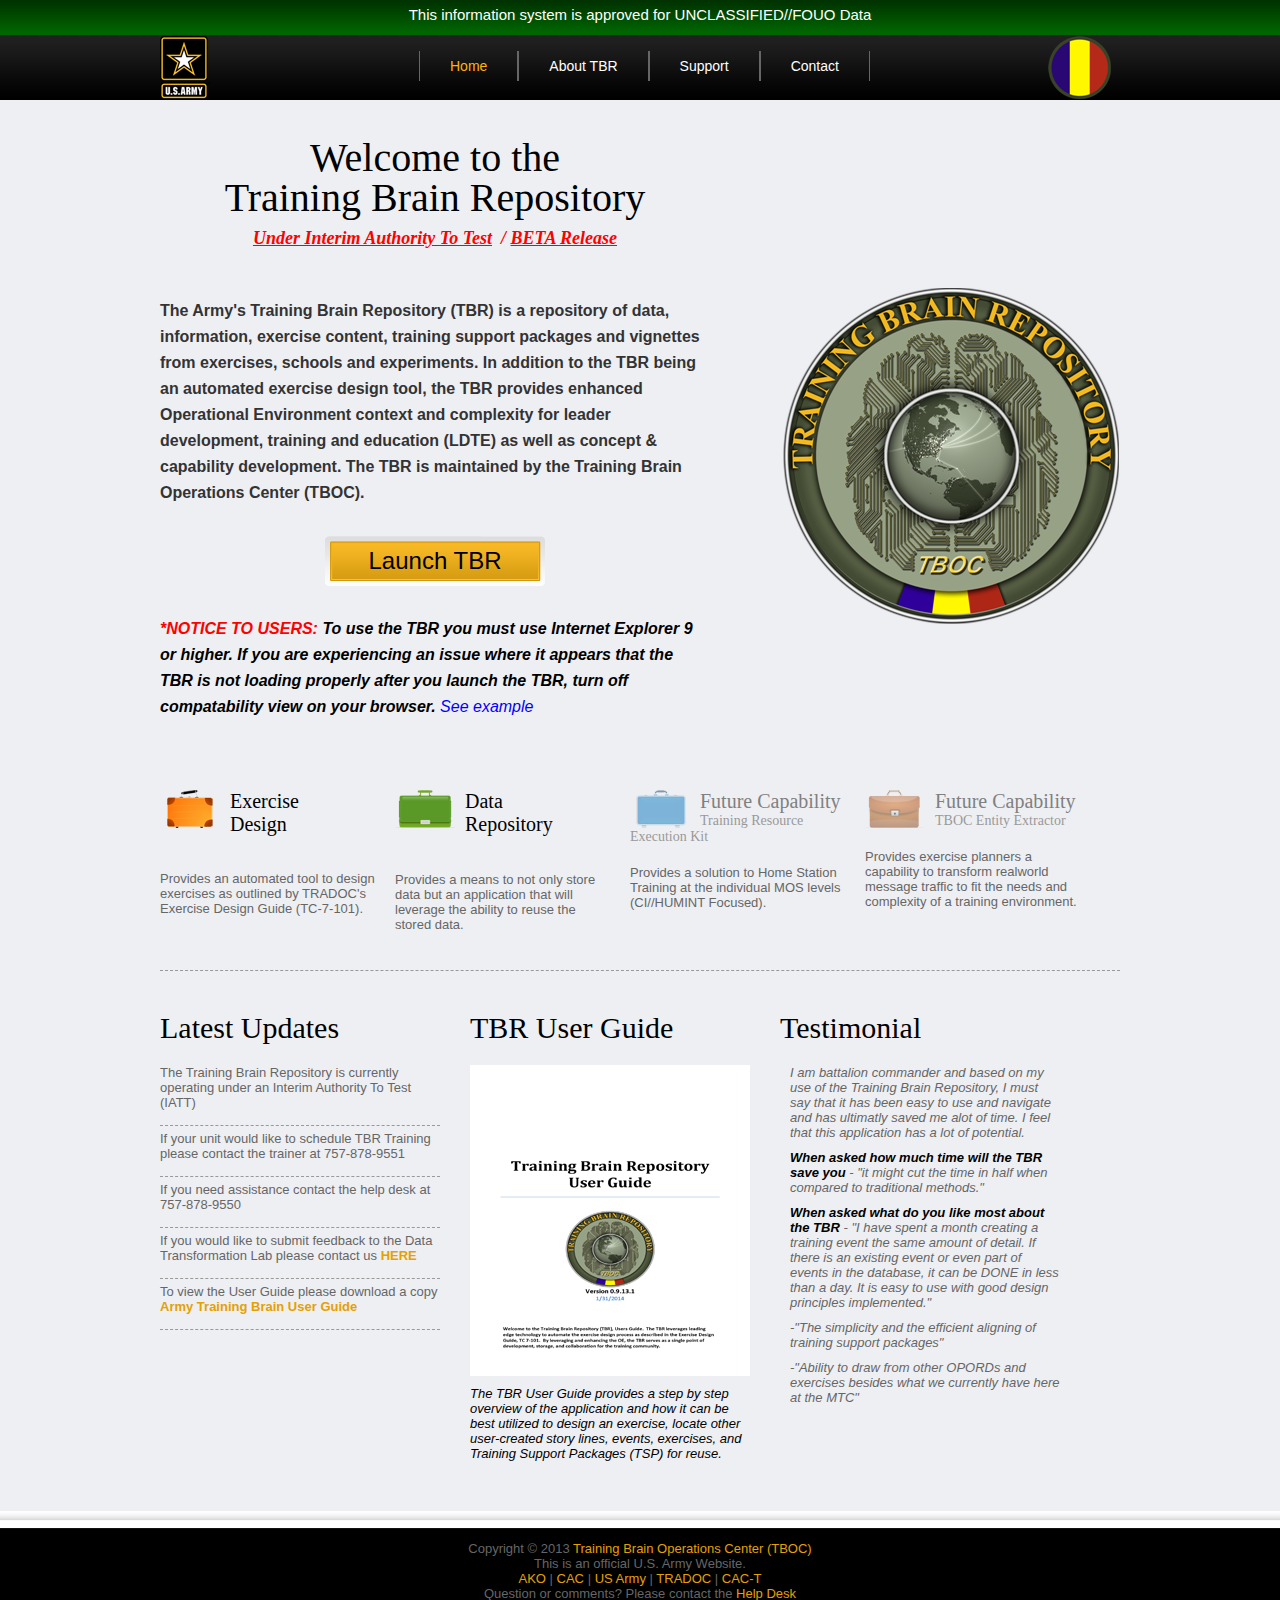
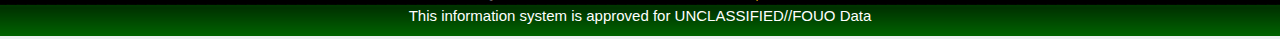
<file: index.html>
﻿<!DOCTYPE html PUBLIC "-//W3C//DTD XHTML 1.0 Transitional//EN" "http://www.w3.org/TR/xhtml1/DTD/xhtml1-transitional.dtd">
<html xmlns="http://www.w3.org/1999/xhtml">
<head>
<meta http-equiv="Content-Type" content="text/html; charset=utf-8" />
<title>Home | TBR</title>
<meta name="keywords" content="Exercise Design Tool, TBR, TBOC, Training Brain Operations Center, Exercise Design Guide, TC-7-101, TC 7-101, Army, Training Tasks, Army Collective Tasks, Army Individual Tasks, TRADOC, TRADOC G-2, Warrior Training Support Package, Training Support Package" />
<meta name="description" content="The Army's Training Brain Repository (TBR) is a repository of data, information, exercise content, training support packages and vignettes from exercises, schools and experiments. The TBR provides enhanced Operational Environment context and complexity for leader development, training and education (LDTE) and concept & capability development." />
<link href="css/TBR_style.css" rel="stylesheet" type="text/css" />
<link rel="shortcut icon" href="../TrainingBrain.ico" />
<link rel="stylesheet" type="text/css" href="css/ddsmoothmenu.css" />
<link rel="stylesheet" type="text/css" href="css/colorbox.css" />

<script type="text/javascript" src="js/jquery.min.js"></script>
<script type="text/javascript" src="js/ddsmoothmenu.js">

/***********************************************
* Smooth Navigational Menu- (c) Dynamic Drive DHTML code library (www.dynamicdrive.com)
* This notice MUST stay intact for legal use
* Visit Dynamic Drive at http://www.dynamicdrive.com/ for full source code
***********************************************/

</script>

<script type="text/javascript">

ddsmoothmenu.init({
	mainmenuid: "TBR_menu", //menu DIV id
	orientation: 'h', //Horizontal or vertical menu: Set to "h" or "v"
	classname: 'ddsmoothmenu', //class added to menu's outer DIV
	//customtheme: ["#1c5a80", "#18374a"],
	contentsource: "markup" //"markup" or ["container_id", "path_to_menu_file"]
})

</script>

<script src="js/jquery.colorbox.js"></script>
		<script>
			$(document).ready(function(){
				//Examples of how to assign the Colorbox event to elements
				$(".group1").colorbox({rel:'group1'});
				$(".group2").colorbox({rel:'group2', transition:"fade"});
				$(".group3").colorbox({rel:'group3', transition:"none", width:"75%", height:"75%"});
				$(".group4").colorbox({rel:'group4', slideshow:true});
				$(".ajax").colorbox();
				$(".youtube").colorbox({iframe:true, innerWidth:640, innerHeight:390});
				$(".vimeo").colorbox({iframe:true, innerWidth:500, innerHeight:409});
				$(".iframe").colorbox({iframe:true, width:"80%", height:"80%"});
				$(".inline").colorbox({inline:true, width:"50%"});
				$(".callbacks").colorbox({
					onOpen:function(){ alert('onOpen: colorbox is about to open'); },
					onLoad:function(){ alert('onLoad: colorbox has started to load the targeted content'); },
					onComplete:function(){ alert('onComplete: colorbox has displayed the loaded content'); },
					onCleanup:function(){ alert('onCleanup: colorbox has begun the close process'); },
					onClosed:function(){ alert('onClosed: colorbox has completely closed'); }
				});

				$('.non-retina').colorbox({rel:'group5', transition:'none'})
				$('.retina').colorbox({rel:'group5', transition:'none', retinaImage:true, retinaUrl:true});
				
				//Example of preserving a JavaScript event for inline calls.
				$("#click").click(function(){ 
					$('#click').css({"background-color":"#f00", "color":"#fff", "cursor":"inherit"}).text("Open this window again and this message will still be here.");
					return false;
				});
			});
		</script>

<!--////// CHOOSE ONE OF THE 3 PIROBOX STYLES  \\\\\\\-->
<link href="css_pirobox/white/style.css" media="screen" title="shadow" rel="stylesheet" type="text/css" />
<!--<link href="css_pirobox/white/style.css" media="screen" title="white" rel="stylesheet" type="text/css" />
<link href="css_pirobox/black/style.css" media="screen" title="black" rel="stylesheet" type="text/css" />-->
<!--////// END  \\\\\\\-->

<!--////// INCLUDE THE JS AND PIROBOX OPTION IN YOUR HEADER  \\\\\\\-->
<script type="text/javascript" src="js/jquery.min.js"></script>
<script type="text/javascript" src="js/piroBox.1_2.js"></script>
<script type="text/javascript">
$(document).ready(function() {
$().piroBox({
        my_speed: 600, //animation speed
        bg_alpha: 0.5, //background opacity
        radius: 4, //caption rounded corner
        scrollImage : false, // true == image follows the page, false == image remains in the same open position
        pirobox_next : 'piro_next', // Nav buttons -> piro_next == inside piroBox , piro_next_out == outside piroBox
        pirobox_prev : 'piro_prev',// Nav buttons -> piro_prev == inside piroBox , piro_prev_out == outside piroBox
        close_all : '.piro_close',// add class .piro_overlay(with comma)if you want overlay click close piroBox
        slideShow : 'slideshow', // just delete slideshow between '' if you don't want it.
        slideSpeed : 4 //slideshow duration in seconds(3 to 6 Recommended)
});
});
</script>



<!--////// END  \\\\\\\-->
  
</head>
<body id="home">
<div id="TBR_wrapper">
	<div id="TBR_top">
    	<div id="TBR_topbanner">
<p> This information system is approved for UNCLASSIFIED//FOUO Data</p>
</div>
</div> 

<!-- end of top -->
    
  	<div id="TBR_header">
	<div id="site_title"><h1><a href="http://www.army.mil/" target="_blank">US Army</a></h1></div>
<div id="site_title2"><h1><a href="http://www.tradoc.army.mil/" target="_blank">TRADOC</a></h1></div>
    	
        <div id="TBR_menu" class="ddsmoothmenu">
            <ul>
              	<li><a href="index.html" class="selected">Home</a></li>
         	<li><a href="about.html">About TBR</a></li>
		<li><a href="#">Support</a>
                    <ul>
                        <li><a href="documents/Training_Brain_Repository_User_Guide_0.9.13.1._V3.pdf" target="_blank">TBR User Guide</a></li>
                        <!--<li><a href="media/video.mp4" target="_blank"> TBR Training Video</a></li>-->
                        <li><a href="documents/DTL_Help_Desk_Request_Form.pdf" target="_blank">Request Help Desk Support</a></li>
						<!--<li><a href="mailto:usarmy.jble.tradoc.mbx.eustis-tboc-dtl-helpdesk@mail.mil" target="_parent">Help Desk</a></li>-->
                    </ul>
              		</li>
              	<li><a href="contact.html">Contact</a></li>
	    </ul>
            <br style="clear: left" />
        </div> 
<!-- end of TBR_menu -->
    
</div> 

<!-- end of header -->
    
    <div id="TBR_middle">  
      <div id="mid_slider">
        </div>
        <div id="mid_left">
            <div id="mid_title">
                <center>Welcome to the <br />Training Brain Repository <br /><em><strong><font size="4" color="red"><u>Under Interim Authority To Test</u>&nbsp; / <u>BETA Release</strong></em></font></u> </center>
            </div>
            <p><strong>The Army's Training Brain Repository (TBR) is a repository of data, information, exercise content, training support packages and vignettes from exercises, schools and experiments. In addition to the TBR being an automated exercise design tool, the TBR provides enhanced Operational Environment context and complexity for leader development, training and education (LDTE) as well as concept & capability development.  The TBR is maintained by the Training Brain Operations Center (TBOC).</strong></p>

	    

	
            <div id="learn_more">

<p><center><a href="https://tbr.army.mil/app/">Launch TBR</a></center></p></div>

<p><strong><em><font color="red">*NOTICE TO USERS:</font> To use the TBR you must use Internet Explorer 9 or higher.  If you are experiencing an issue where it appears that the TBR is not loading properly after you launch the TBR, turn off compatability view on your browser.  <a class="pirobox" href="images/compatibility_view.png" title="Compatibility View"><font color="blue">See example</a></font></strong></em></p>





        </div>
        <div class="cleaner"></div>
    </div> 

<div id="TBR_main">
    	<div class="col_fw">
            <div class="col_w240 fp_service_box">
	            <img src="images/icon-01.png" alt="Exercise Design" />
    			<h3>Exercise <br />Design <br /><span><!--Automated Tool--></span></h3>             
                <p><br />Provides an automated tool to design exercises as outlined by TRADOC's Exercise Design Guide (TC-7-101). </p>
                <!--<a class="more" href="#">Detail</a> -->
            </div>
            <div class="col_w240 fp_service_box">
            	<img src="images/icon-02.png" alt="Data Repository" />
                <h3>Data <br />Repository <br /><span><br /></span></h3>                
                <p>Provides a means to not only store data but an application that will leverage the ability to reuse the stored data.<!-- </br></br></br> --></p>
               <!-- <a class="more" href="#">Detail</a> -->
            </div>
            <div class="col_w240 fp_service_box col_last">
	            <img src="images/icon-03.png" alt="TREK" />
                <h3><font color="grey">Future Capability</font> <br /><span>Training Resource Execution Kit</span></h3>
                <p>Provides a solution to Home Station Training at the individual MOS levels (CI//HUMINT Focused).<!-- </br></br></br> --></p>
                <!--<a class="more" href="#">Detail</a> -->
            </div>
            <div class="col_w240 fp_service_box col_last">
	            <img src="images/icon-04.png" alt="Data Manipulation" />
                <h3><font color="grey">Future Capability</font> <br /><span>TBOC Entity Extractor</span></h3>
                <p>Provides exercise planners a capability to transform realworld message traffic to fit the needs and complexity of a training environment. </p>
                <!--<a class="more" href="#">Detail</a> -->
           
	 </div>
            
		<div class="cleaner"></div>
        </div>
    
<div class="col_fw_last">
        	<div class="col_allw300">
            	<h3>Latest Updates</h3>
           

		<div class="news_box">
                    
                    <p>The Training Brain Repository is currently operating under an Interim Authority To Test (IATT)</p>
                </div>
                <div class="news_box">
                    
                    <p>If your unit would like to schedule TBR Training please contact the trainer at 757-878-9551</p>
                </div>
                <div class="news_box">
                    
                    <p>If you need assistance contact the help desk at 757-878-9550</p>
                	</div>
                 <div class="news_box">
                    
                    <p>If you would like to submit feedback to the Data Transformation Lab please contact us <a href="mailto:usarmy.jble.tradoc.mbx.eustis-tboc-dtl-helpdesk@mail.mil" target="_parent">HERE</a> </p></div>

		<div class="news_box">
                    
                    <p>To view the User Guide please download a copy <a href="documents/Training_Brain_Repository_User_Guide_0.9.10.pdf" target="_blank"> Army Training Brain User Guide</a></p></div>

		<!--<div class="news_box">
                    
                    <p>View the Army Training Brain demonstration video <a href="media/video.mp4/" target="_blank">Army Training Brain Demonstration Video</a></p></div>-->

<div class="cleaner h20"></div>
                
            </div>
          <div class="col_allw300">
            	<h3>TBR User Guide</h3>
<!--                <div class="image_frame_300_a"> -->
			<span></span>
				<p><a href="documents/Training_Brain_Repository_User_Guide_0.9.13.1._V3.pdf" target="_blank">
					<img src="images/TBR_USER_GUIDE.png" alt="User Guide"></a></p>
				
            <p><em>The TBR User Guide provides a step by step overview of the application and how it can be best utilized to design an exercise, locate other user-created story lines, events, exercises, and Training Support Packages (TSP) for reuse.</em></p>
            
				<div class="cleaner h20"></div>
             
            </div>

            <div class="col_allw300 col_rm">
            	<!--<h3>TBR Demo Video</h3>-->
		     <h3>Testimonial</h3>
                <!--<div class="image_frame_300_a">-->
			<span></span>
				

<!--<video controls="controls" width="320" height="260">
	<source src="media/video.mp4" type="video/mp4" />
	<object type="application/x-shockwave-flash" data="http://releases.flowplayer.org/swf/flowplayer-3.2.1.swf" width="330" height="270">
		<param name="movie" value="http://releases.flowplayer.org/swf/flowplayer-3.2.1.swf" />
		<param name="allowFullScreen" value="true" />
		<param name="wmode" value="transparent" />
		<param name="flashVars" value="config={'playlist':[{'url':'media%2Fvideo.mp4','autoPlay':false}]}" />
		<span title="No video playback capabilities, please download the video below">TBR Demo Video</span>
	</object>
</video>
<p>
	<strong>Download video:</strong> <a href="media/video.mp4">MP4 format</a>
</p>-->

<blockquote>
					<p> I am battalion commander and based on my use of the Training Brain Repository, I must say that it has been easy to use and navigate and has ultimatly saved me alot of time.  I feel that this application has a lot of potential.</p>
                    <p><em><strong> When asked how much time will the TBR save you </em> </strong> - "it might cut the time in half when compared to traditional methods."</p>
                    </blockquote> 

		<blockquote>
                    <p><em><strong> When asked what do you like most about the TBR </em></strong> - "I have spent a month creating a training event the same amount of detail.  If there is an existing event or even part of events in the database, it can be DONE in less than a day.  It is easy to use with good design principles implemented."</p>
                    
		<p>-"The simplicity and the efficient aligning of training support packages"</p>

		<p>-"Ability to draw from other OPORDs and exercises besides what we currently have here at the MTC" </p>
                   </blockquote>



</div>
</div>
  
            <div class="cleaner"></div>
        </div>
        <div class="cleaner"></div>
    </div>     
  </div>
</div>

<div id="TBR_footer_wrapper">
    	<div id="TBR_footer">
        	Copyright © 2013 <a href="#">Training Brain Operations Center (TBOC)</a> <br />
		This is an official U.S. Army Website. <br /> 
			<a href="https://ako.us.army.mil" target="_blank">AKO</a> | 
			<a href="http://www.cac.mil" target="_blank">CAC</a> | 
			<a href="http://www.army.mil/" target="_blank">US Army </a> | 
			<a href="http://www.tradoc.army.mil" target="_blank">TRADOC </a> | 
			<a href="http://usacac.army.mil/cac2/CAC-T/" target="_blank"> CAC-T </a><br />
        	Question or comments?  Please contact the 
			<a href="mailto:usarmy.jble.tradoc.mbx.eustis-tboc-dtl-helpdesk@mail.mil" target="_parent">Help Desk</a> <br />

    	<div id="TBR_lowerbanner">
		This information system is approved for UNCLASSIFIED//FOUO Data</div>
      	<div class="cleaner"></div>


</div> 
</div>
</body>
</html>
</file>
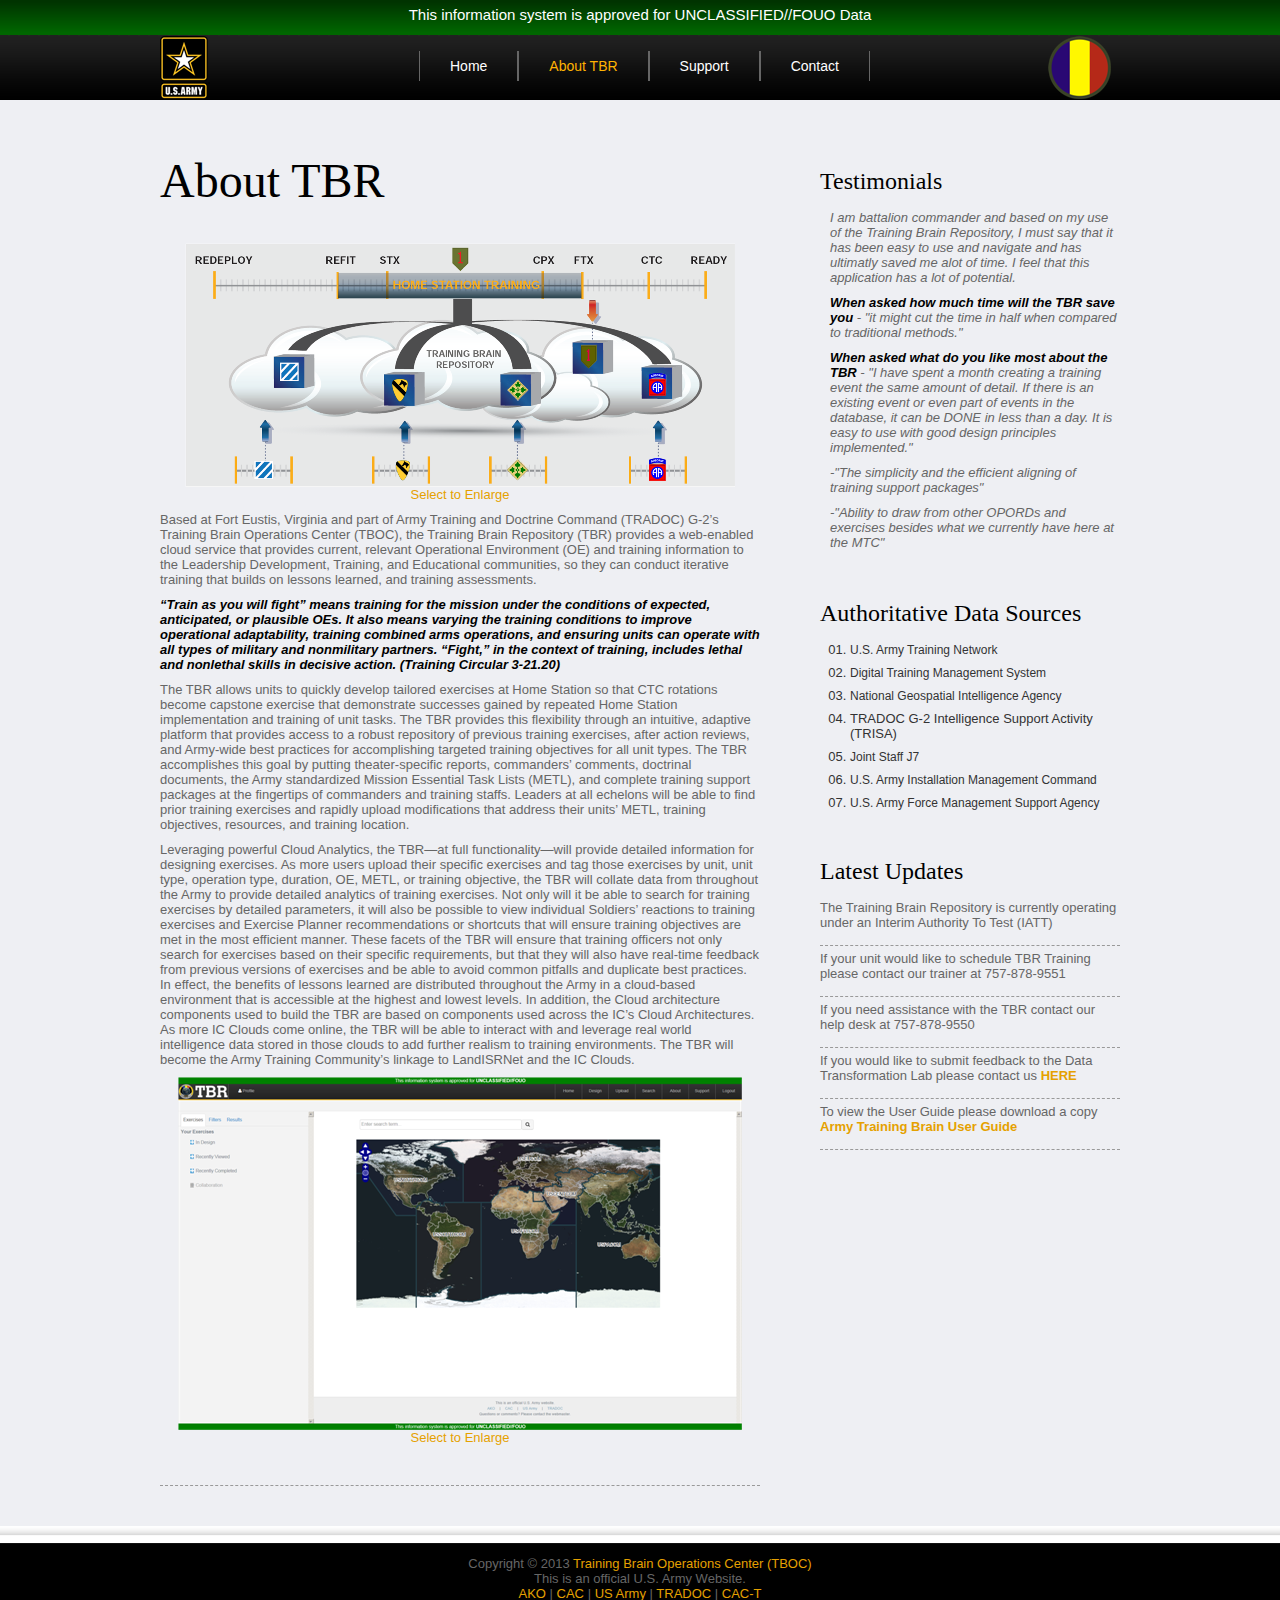
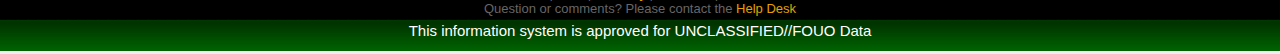
<file: about.html>
﻿<!DOCTYPE html PUBLIC "-//W3C//DTD XHTML 1.0 Transitional//EN" "http://www.w3.org/TR/xhtml1/DTD/xhtml1-transitional.dtd">
<html xmlns="http://www.w3.org/1999/xhtml">
<head>
<meta http-equiv="Content-Type" content="text/html; charset=utf-8" />
<title>About | TBR</title>
<meta name="keywords" content="Exercise Design Tool, TBR, TBOC, Training Brain Operations Center, Exercise Design Guide, TC-7-101, TC 7-101, Army, Training Tasks, Army Collective Tasks, Army Individual Tasks, TRADOC, TRADOC G-2, Warrior Training Support Package, Training Support Package" />
<meta name="description" content="The Army's Training Brain Repository (TBR) is a repository of data, information, exercise content, training support packages and vignettes from exercises, schools and experiments. The TBR provides enhanced Operational Environment context and complexity for leader development, training and education (LDTE) and concept & capability development." />
<link href="css/TBR_style.css" rel="stylesheet" type="text/css" />
<link rel="shortcut icon" href="TBR_favicon.png" />
<link rel="stylesheet" type="text/css" href="css/ddsmoothmenu.css" />

<script type="text/javascript" src="js/jquery.min.js"></script>
<script type="text/javascript" src="js/ddsmoothmenu.js">
/***********************************************
* Smooth Navigational Menu- (c) Dynamic Drive DHTML code library (www.dynamicdrive.com)
* This notice MUST stay intact for legal use
* Visit Dynamic Drive at http://www.dynamicdrive.com/ for full source code
***********************************************/

</script>

<script type="text/javascript">

ddsmoothmenu.init({
	mainmenuid: "TBR_menu", //menu DIV id
	orientation: 'h', //Horizontal or vertical menu: Set to "h" or "v"
	classname: 'ddsmoothmenu', //class added to menu's outer DIV
	//customtheme: ["#1c5a80", "#18374a"],
	contentsource: "markup" //"markup" or ["container_id", "path_to_menu_file"]
})

</script>

<!--////// CHOOSE ONE OF THE 3 PIROBOX STYLES  \\\\\\\-->
<link href="css_pirobox/white/style.css" media="screen" title="shadow" rel="stylesheet" type="text/css" />
<!--<link href="css_pirobox/white/style.css" media="screen" title="white" rel="stylesheet" type="text/css" />
<link href="css_pirobox/black/style.css" media="screen" title="black" rel="stylesheet" type="text/css" />-->
<!--////// END  \\\\\\\-->

<!--////// INCLUDE THE JS AND PIROBOX OPTION IN YOUR HEADER  \\\\\\\-->
<script type="text/javascript" src="js/jquery.min.js"></script>
<script type="text/javascript" src="js/piroBox.1_2.js"></script>
<script type="text/javascript">
$(document).ready(function() {
$().piroBox({
        my_speed: 600, //animation speed
        bg_alpha: 0.5, //background opacity
        radius: 4, //caption rounded corner
        scrollImage : false, // true == image follows the page, false == image remains in the same open position
        pirobox_next : 'piro_next', // Nav buttons -> piro_next == inside piroBox , piro_next_out == outside piroBox
        pirobox_prev : 'piro_prev',// Nav buttons -> piro_prev == inside piroBox , piro_prev_out == outside piroBox
        close_all : '.piro_close',// add class .piro_overlay(with comma)if you want overlay click close piroBox
        slideShow : 'slideshow', // just delete slideshow between '' if you don't want it.
        slideSpeed : 4 //slideshow duration in seconds(3 to 6 Recommended)
});
});
</script>
<!--////// END  \\\\\\\-->
  
</head>
<body id="home">
<div id="TBR_wrapper">
	<div id="TBR_top">
    	<div id="TBR_topbanner">
<p> This information system is approved for UNCLASSIFIED//FOUO Data</p>
</div>
</div> 

<!-- end of top -->
    
  <div id="TBR_header">
	<div id="site_title"><h1><a href="http://www.army.mil/" target="_blank">US Army</a></h1></div>
<div id="site_title2"><h1><a href="http://www.tradoc.army.mil/" target="_blank">TRADOC</a></h1></div>

        <div id="TBR_menu" class="ddsmoothmenu">
            <ul>
              	<li><a href="index.html">Home</a></li>
         	<li><a href="about.html" class="selected">About TBR</a></li>
		<li><a href="#">Support</a>
                    <ul>
                        <li><a href="documents/Training_Brain_Repository_User_Guide_0.9.13.1._V3.pdf" target="_blank">TBR User Guide</a></li>
                        <!--<li><a href="media/video.mp4" target="_blank"> TBR Training Video</a></li>-->
                        <li><a href="documents/DTL_Help_Desk_Request_Form.pdf" target="_blank">Request Help Desk Support</a></li>
			
			<!--<li><a href="mailto:usarmy.jble.tradoc.mbx.eustis-tboc-dtl-helpdesk@mail.mil" target="_parent">Help Desk</a></li>-->
                    </ul>
              		</li>
              	<li><a href="contact.html">Contact</a></li>
                    
              	</li>
            </ul>
            <br style="clear: left" />
        </div> <!-- end of TBR_menu -->
    </div> <!-- end of header -->
    
    <div id="TBR_main">
    	
        <div id="TBR_content">
			<div class="col_fw">
                <h1>About TBR</h1>
                <!--<div class="image_frame_300 image_fl"><span></span><img src="images/TBR_image_01.png" alt="Image 01" /></div>-->
                

<p> <center> <a class="pirobox" href="images/Home_Station_Training_LG.png" title="Home Station Training"><img src="images/Home_Station_Training_SM.png" alt="Home Station Training" /></center><center>Select to Enlarge</center></a> </p>

<p>Based at Fort Eustis, Virginia and part of Army Training and Doctrine Command (TRADOC) G-2’s Training Brain Operations Center (TBOC), the Training Brain Repository (TBR) provides a web-enabled cloud service that provides current, relevant Operational Environment (OE) and training information to the Leadership Development, Training, and Educational communities, so they can conduct iterative training that builds on lessons learned, and training assessments.</p>

<p> <em> <strong> “Train as you will fight” means training for the mission under the conditions of expected, anticipated, or plausible OEs. It also means varying the training conditions to improve operational adaptability, training combined arms operations, and ensuring units can operate with all types of military and nonmilitary partners. “Fight,” in the context of training, includes lethal and nonlethal skills in decisive action.   (Training Circular 3-21.20) </strong></em></p>

<p>The TBR allows units to quickly develop tailored exercises at Home Station so that CTC rotations become capstone exercise that demonstrate successes gained by repeated Home Station implementation and training of unit tasks. The TBR provides this flexibility through an intuitive, adaptive platform that provides access to a robust repository of previous training exercises, after action reviews, and Army-wide best practices for accomplishing targeted training objectives for all unit types. The TBR accomplishes this goal by putting theater-specific reports, commanders’ comments, doctrinal documents, the Army standardized Mission Essential Task Lists (METL), and complete training support packages at the fingertips of commanders and training staffs. Leaders at all echelons will be able to find prior training exercises and rapidly upload modifications that address their units’ METL, training objectives, resources, and training location.</p>

<p>Leveraging powerful Cloud Analytics, the TBR—at full functionality—will provide detailed information for designing exercises. As more users upload their specific exercises and tag those exercises by unit, unit type, operation type, duration, OE, METL, or training objective, the TBR will collate data from throughout the Army to provide detailed analytics of training exercises. Not only will it be able to search for training exercises by detailed parameters, it will also be possible to view individual Soldiers’ reactions to training exercises and Exercise Planner recommendations or shortcuts that will ensure training objectives are met in the most efficient manner. These facets of the TBR will ensure that training officers not only search for exercises based on their specific requirements, but that they will also have real-time feedback from previous versions of exercises and be able to avoid common pitfalls and duplicate best practices. In effect, the benefits of lessons learned are distributed throughout the Army in a cloud-based environment that is accessible at the highest and lowest levels. In addition, the Cloud architecture components used to build the TBR are based on components used across the IC’s Cloud Architectures. As more IC Clouds come online, the TBR will be able to interact with and leverage real world intelligence data stored in those clouds to add further realism to training environments. The TBR will become the Army Training Community’s linkage to LandISRNet and the IC Clouds.</p>


<p> <center> <a class="pirobox" href="images/TBR_HOME_LG.png" title="TBR Application Home Screen"><img src="images/TBR_HOME_SM.png" alt="TBR Application" /></center><center>Select to Enlarge</center></a></p>
            
            </div>           
                            
                <div class="cleaner"></div>
			</div>	
        </div> <!-- end of content -->
        
        <div id="TBR_sidebar">
        	<h4>Testimonials</h4>
            <div class="sidebar_box">
		<blockquote>
                    <p> I am battalion commander and based on my use of the Training Brain Repository, I must say that it has been easy to use and navigate and has ultimatly saved me alot of time.  I feel that this application has a lot of potential.</p>
                    
                    <p><em><strong> When asked how much time will the TBR save you </em> </strong> - "it might cut the time in half when compared to traditional methods."</p>
                    </blockquote> 

		<blockquote>
                    <p><em><strong> When asked what do you like most about the TBR </em></strong> - "I have spent a month creating a training event the same amount of detail.  If there is an existing event or even part of events in the database, it can be DONE in less than a day.  It is easy to use with good design principles implemented."</p>
                    
		<p>-"The simplicity and the efficient aligning of training support packages"</p>

		<p>-"Ability to draw from other OPORDs and exercises besides what we currently have here at the MTC" </p>
                   </blockquote>

<ul class="TBR_list">
                    
            </div>
            
            <div class="cleaner h40"></div>
            
            <h4>Authoritative Data Sources</h4>
            <div class="sidebar_box">
                <ul class="TBR_list">
                    <li><a href="https://atn.army.mil" target="_blank">U.S. Army Training Network</a></li> 
                    <li><a href="https://dtms.army.mil/" target="_blank">Digital Training Management System</a></li>
                    <li><a href="https://www1.nga.mil/Pages/default.aspx" target="_blank">National Geospatial Intelligence Agency</a></li>
                    <li>TRADOC G-2 Intelligence Support Activity (TRISA)</li>
		<li><a href="http://www.jcs.mil/page.aspx?id=22" target="_blank">Joint Staff J7</a></li>
		<li><a href="http://www.imcom.army.mil/" target="_blank">U.S. Army Installation Management Command</a></li>
		<li><a href="https://fmsweb.army.mil/" target="_blank">U.S. Army Force Management Support Agency</a></li>
                </ul>
            </div>
            <div class="cleaner h40"></div>
        		<h4>Latest Updates</a></h4>
                
		<div class="news_box">
                    
                    <p>The Training Brain Repository is currently operating under an Interim Authority To Test (IATT)</p>
                </div>                

		<div class="news_box">
                    
                    <p>If your unit would like to schedule TBR Training please contact our trainer at 757-878-9551</p>
                </div>
                <div class="news_box">
                    
                    <p>If you need assistance with the TBR contact our help desk at 757-878-9550</p>
                	</div>
                 <div class="news_box">
                    
                    <p>If you would like to submit feedback to the Data Transformation Lab please contact us <a href="mailto:usarmy.jble.tradoc.mbx.eustis-tboc-dtl-helpdesk@mail.mil" target="_parent">HERE</a> </p></div>

		<div class="news_box">
                    
                    <p>To view the User Guide please download a copy <a href="documents/Training_Brain_Repository_User_Guide_0.9.13.1._V3.pdf" target="_blank"> Army Training Brain User Guide</a></p></div>

		<!--<div class="news_box">
                    
                    <p>View the Army Training Brain demonstration video <a href="media/video.mp4/" target="_blank">Army Training Brain Demonstration Video</a></p></div>-->

        <div class="cleaner"></div>
    </div> <!-- end of main -->
</div> <!-- end of wrapper -->

<div id="TBR_footer_wrapper">
    	<div id="TBR_footer">
        	Copyright © 2013 <a href="#">Training Brain Operations Center (TBOC)</a> <br />
		This is an official U.S. Army Website. <br /> 
			<a href="https://ako.us.army.mil" target="_blank">AKO</a> | 
			<a href="http://www.cac.mil" target="_blank">CAC</a> | 
			<a href="http://www.army.mil/" target="_blank">US Army </a> | 
			<a href="http://www.tradoc.army.mil" target="_blank">TRADOC </a> | 
			<a href="http://usacac.army.mil/cac2/CAC-T/" target="_blank"> CAC-T </a><br />
        	Question or comments?  Please contact the 
			<a href="mailto:usarmy.jble.tradoc.mbx.eustis-tboc-dtl-helpdesk@mail.mil" target="_parent">Help Desk</a> <br />
		
    	<div id="TBR_lowerbanner">
		This information system is approved for UNCLASSIFIED//FOUO Data</div>
      	<div class="cleaner"></div>
    </div>
</div> 
  

<script type='text/javascript' src='js/logging.js'></script>
</body>
</html>
</file>
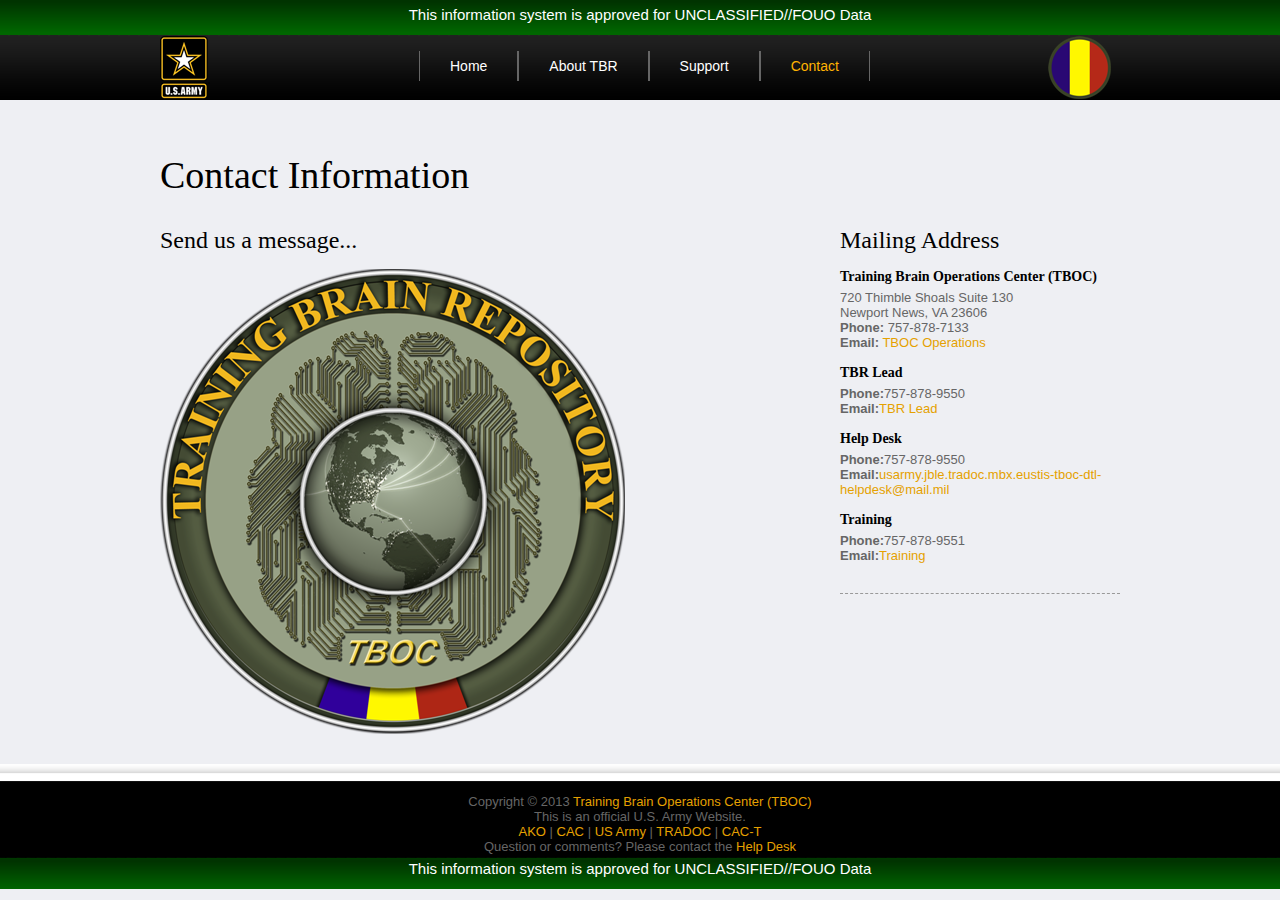
<file: contact.html>
﻿<!DOCTYPE html PUBLIC "-//W3C//DTD XHTML 1.0 Transitional//EN" "http://www.w3.org/TR/xhtml1/DTD/xhtml1-transitional.dtd">
<html xmlns="http://www.w3.org/1999/xhtml">
<head>
<meta http-equiv="Content-Type" content="text/html; charset=utf-8" />
<title>Contact | TBR</title>
<meta name="keywords" content="Exercise Design Tool, TBR, TBOC, Training Brain Operations Center, Exercise Design Guide, TC-7-101, TC 7-101, Army, Training Tasks, Army Collective Tasks, Army Individual Tasks, TRADOC, TRADOC G-2, Warrior Training Support Package, Training Support Package" />
<meta name="description" content="The Army's Training Brain Repository (TBR) is a repository of data, information, exercise content, training support packages and vignettes from exercises, schools and experiments. The TBR provides enhanced Operational Environment context and complexity for leader development, training and education (LDTE) and concept & capability development." />
<link href="css/TBR_style.css" rel="stylesheet" type="text/css" />
<link rel="shortcut icon" href="TBR_favicon.png" />
<link rel="stylesheet" type="text/css" href="css/ddsmoothmenu.css" />

<script type="text/javascript" src="js/jquery.min.js"></script>
<script type="text/javascript" src="js/ddsmoothmenu.js">
/***********************************************
* Smooth Navigational Menu- (c) Dynamic Drive DHTML code library (www.dynamicdrive.com)
* This notice MUST stay intact for legal use
* Visit Dynamic Drive at http://www.dynamicdrive.com/ for full source code
***********************************************/

</script>

<script type="text/javascript">

ddsmoothmenu.init({
	mainmenuid: "TBR_menu", //menu DIV id
	orientation: 'h', //Horizontal or vertical menu: Set to "h" or "v"
	classname: 'ddsmoothmenu', //class added to menu's outer DIV
	//customtheme: ["#1c5a80", "#18374a"],
	contentsource: "markup" //"markup" or ["container_id", "path_to_menu_file"]
})

</script>

<!--////// CHOOSE ONE OF THE 3 PIROBOX STYLES  \\\\\\\-->
<link href="css_pirobox/white/style.css" media="screen" title="shadow" rel="stylesheet" type="text/css" />
<!--<link href="css_pirobox/white/style.css" media="screen" title="white" rel="stylesheet" type="text/css" />
<link href="css_pirobox/black/style.css" media="screen" title="black" rel="stylesheet" type="text/css" />-->
<!--////// END  \\\\\\\-->

<!--////// INCLUDE THE JS AND PIROBOX OPTION IN YOUR HEADER  \\\\\\\-->
<script type="text/javascript" src="js/jquery.min.js"></script>
<script type="text/javascript" src="js/piroBox.1_2.js"></script>
<script type="text/javascript">
$(document).ready(function() {
$().piroBox({
        my_speed: 600, //animation speed
        bg_alpha: 0.5, //background opacity
        radius: 4, //caption rounded corner
        scrollImage : false, // true == image follows the page, false == image remains in the same open position
        pirobox_next : 'piro_next', // Nav buttons -> piro_next == inside piroBox , piro_next_out == outside piroBox
        pirobox_prev : 'piro_prev',// Nav buttons -> piro_prev == inside piroBox , piro_prev_out == outside piroBox
        close_all : '.piro_close',// add class .piro_overlay(with comma)if you want overlay click close piroBox
        slideShow : 'slideshow', // just delete slideshow between '' if you don't want it.
        slideSpeed : 4 //slideshow duration in seconds(3 to 6 Recommended)
});
});
</script>
<!--////// END  \\\\\\\-->
  
</head>
<body id="sub_page">
<div id="TBR_wrapper">
	<div id="TBR_top">
    	<div id="TBR_topbanner">
		<p> This information system is approved for UNCLASSIFIED//FOUO Data</p>
            
	</div>
    </div> <!-- end of top -->
    
  	<div id="TBR_header">
    	<div id="site_title"><h1><a href="http://www.army.mil/" target="_blank">US Army</a></h1></div>
<div id="site_title2"><h1><a href="http://www.tradoc.army.mil/" target="_blank">TRADOC</a></h1></div>
        <div id="TBR_menu" class="ddsmoothmenu">
            <ul>
              	<li><a href="index.html">Home</a></li>
         	<li><a href="about.html">About TBR</a></li>
		<li><a href="#">Support</a>
                    <ul>
                        <li><a href="documents/Training_Brain_Repository_User_Guide_0.9.13.1._V3.pdf" target="_blank">TBR User Guide</a></li>
                        <!--<li><a href="media/video.mp4" target="_blank"> TBR Training Video</a></li>-->
                        <li><a href="documents/DTL_Help_Desk_Request_Form.pdf" target="_blank">Request Help Desk Support</a></li>
						<!--<li><a href="mailto:usarmy.jble.tradoc.mbx.eustis-tboc-dtl-helpdesk@mail.mil" target="_parent">Help Desk</a></li>-->
                    </ul>
              		</li>
              	<li><a href="contact.html" class="selected">Contact</a></li>
                    
              	</li>
            </ul>
            <br style="clear: left" />
        </div> <!-- end of TBR_menu -->
    </div> <!-- end of header -->
    
    <div id="TBR_main">
    	<h2>Contact Information</h2>
        <div class="col_w630 float_l">
      
            <div id="contact_form">
        
                <h4>Send us a message...</h4> 
                
                <!--<form method="post" name="contact" action="html_form_send.php">
					
					<label for="author">Name:</label> <input type="text" id="author" name="author" class="required input_field" />
					<div class="cleaner h10"></div>
																	
					<label for="email">Email:</label> <input type="text" class="validate-email required input_field" name="email" id="email" />
					<div class="cleaner h10"></div>
															
					<label for="subject">Subject:</label> <input type="text" class="validate-subject required input_field" name="subject" id="subject"/>				               
					<div class="cleaner h10"></div>
											
					<label for="text">Message:</label> <textarea id="text" name="text" rows="0" cols="0" class="required"></textarea>
					<div class="cleaner h10"></div>				
																
					<input type="submit" value="Send" id="submit" name="submit" class="submit_btn float_l" />
					<input type="reset" value="Reset" id="reset" name="reset" class="submit_btn float_r" />
					
										
				</form> -->
<p> <center> <a class="pirobox" href="images/TBR_LOGO_LG.png" title="Training Brain Repository Logo"><img src="images/TBR_LOGO_SM.png" alt="TBR LOGO" /></center></a> </p>

       
            </div> 
        </div>
        
        <div class="col_w300 float_r">
            <div class="col_fw">	
            	<h4>Mailing Address</h4>
                <h6><strong>Training Brain Operations Center (TBOC)</strong></h6>
                720 Thimble Shoals Suite 130 <br />
                Newport News, VA 23606<br />
                
				
				<strong>Phone:</strong> 757-878-7133<br />
                <strong>Email:</strong> <a href="mailto:usarmy.jble.tradoc.list.eustis-tboc-operations@mail.mil">TBOC Operations</a>
		
		
                <br /><br />
		<h6> <strong>TBR Lead</strong></h6>
		<strong>Phone:</strong>757-878-9550<br />
		<strong>Email:</strong><a href="mailto:usarmy.jble.tradoc.mbx.eustis-tboc-dtl-helpdesk@mail.mil" target="_parent">TBR Lead</a>

		
                <br /><br />
		<h6> <strong>Help Desk</strong></h6>
		<strong>Phone:</strong>757-878-9550<br />
		<strong>Email:</strong><a href="mailto:usarmy.jble.tradoc.mbx.eustis-tboc-dtl-helpdesk@mail.mil" target="_parent">usarmy.jble.tradoc.mbx.eustis-tboc-dtl-helpdesk@mail.mil</a>

		
                <br /><br />
		<h6> <strong>Training</strong></h6>
		<strong>Phone:</strong>757-878-9551
		
		<br />
		<strong>Email:</strong><a href="mailto:usarmy.jble.tradoc.mbx.eustis-tboc-dtl-helpdesk@mail.mil" target="_parent">Training</a>
            </div>            
            <div class="cleaner"></div>
              
                                
            </div>
<div class="cleaner"></div>
        </div>

        <div class="cleaner"></div>
    </div> <!-- end of main -->
</div> <!-- end of wrapper -->

<div id="TBR_footer_wrapper">
    	<div id="TBR_footer">
        	Copyright © 2013 <a href="#">Training Brain Operations Center (TBOC)</a> <br />
		This is an official U.S. Army Website. <br /> <a href="https://ako.us.army.mil" target="_blank">AKO</a> | <a href="http://www.cac.mil" target="_blank">CAC</a> | <a href="http://us.army.mil" target="_blank">US Army </a> | <a href="www.tradoc.army.mil" target="_blank">TRADOC </a> | <a href="http://usacac.army.mil/cac2/CAC-T/" target="_blank"> CAC-T </a><br />
        	Question or comments?  Please contact the <a href="mailto:usarmy.jble.tradoc.mbx.eustis-tboc-dtl-helpdesk@mail.mil" target="_parent">Help Desk</a>

    <div id="TBR_lowerbanner">
	This information system is approved for UNCLASSIFIED//FOUO Data</a></div>
        <div class="cleaner"></div>

    </div>
	
</div>
  


</body>
</html>
</file>
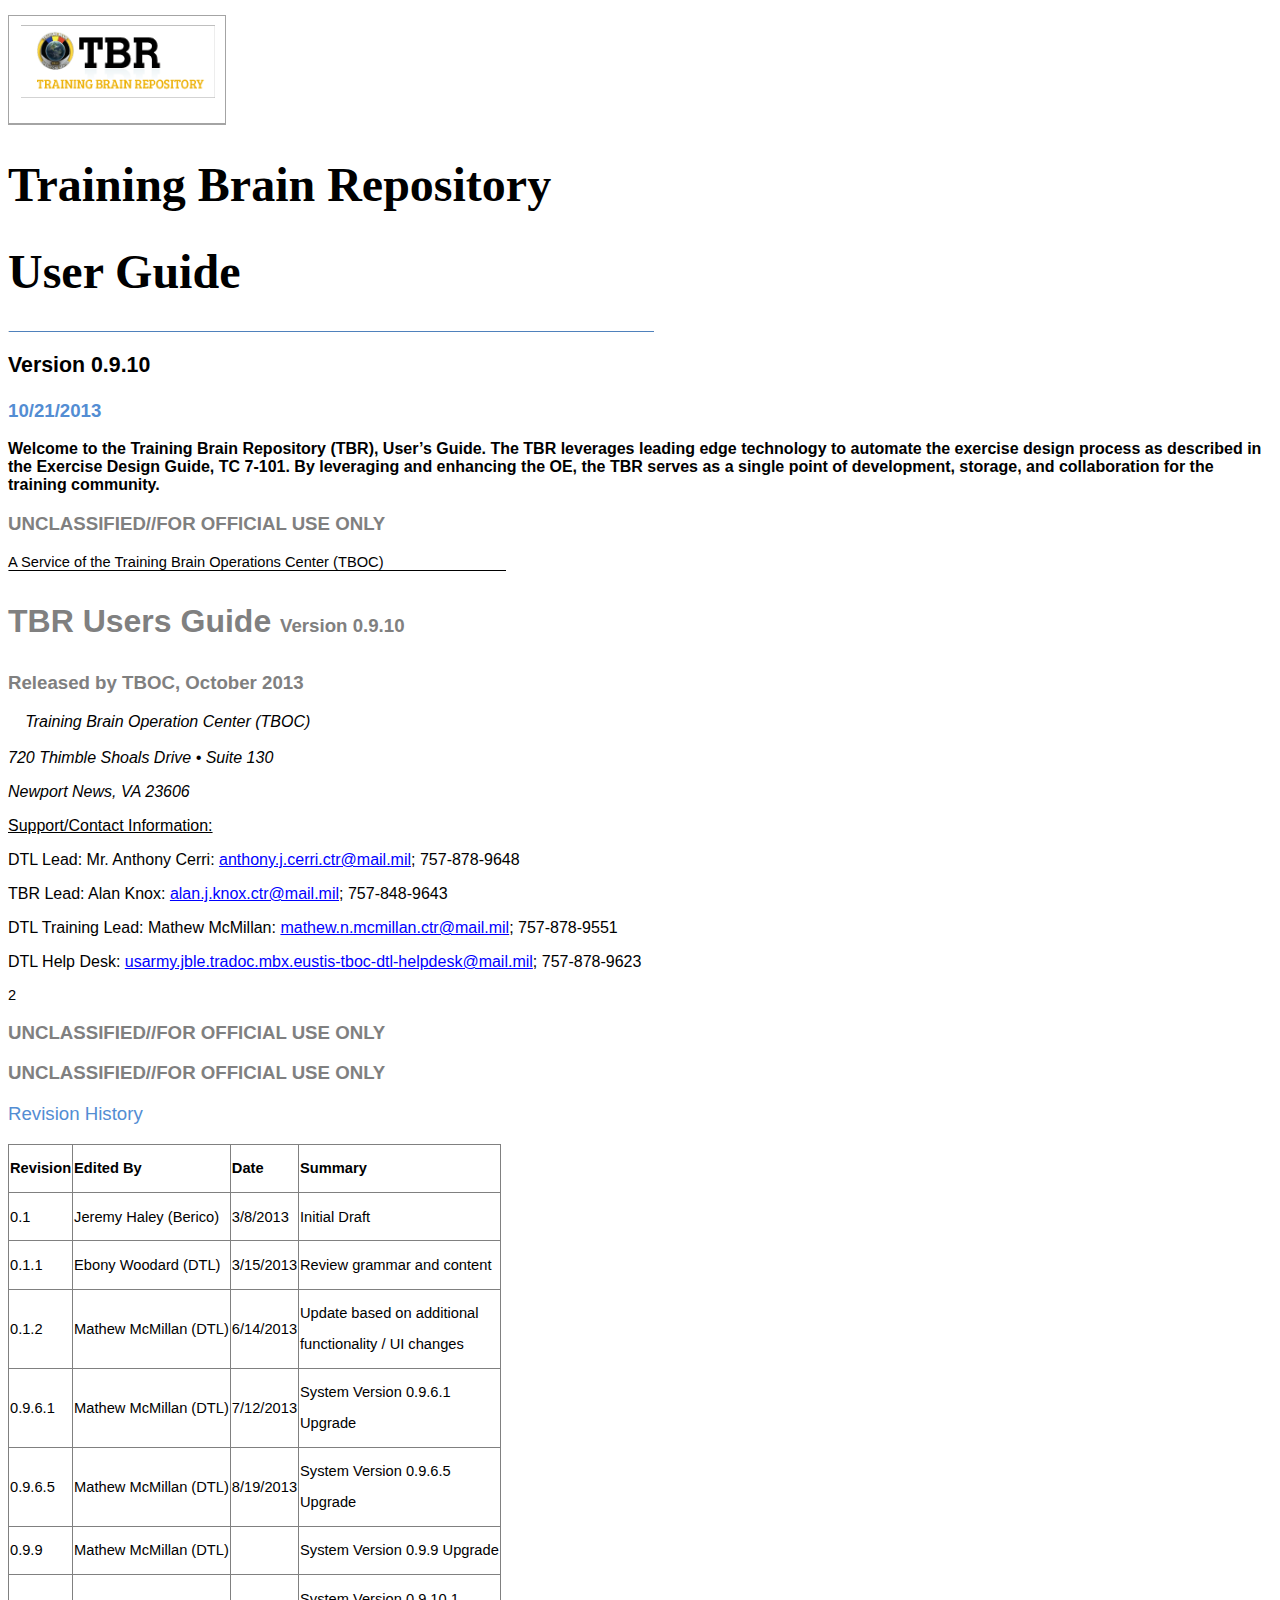
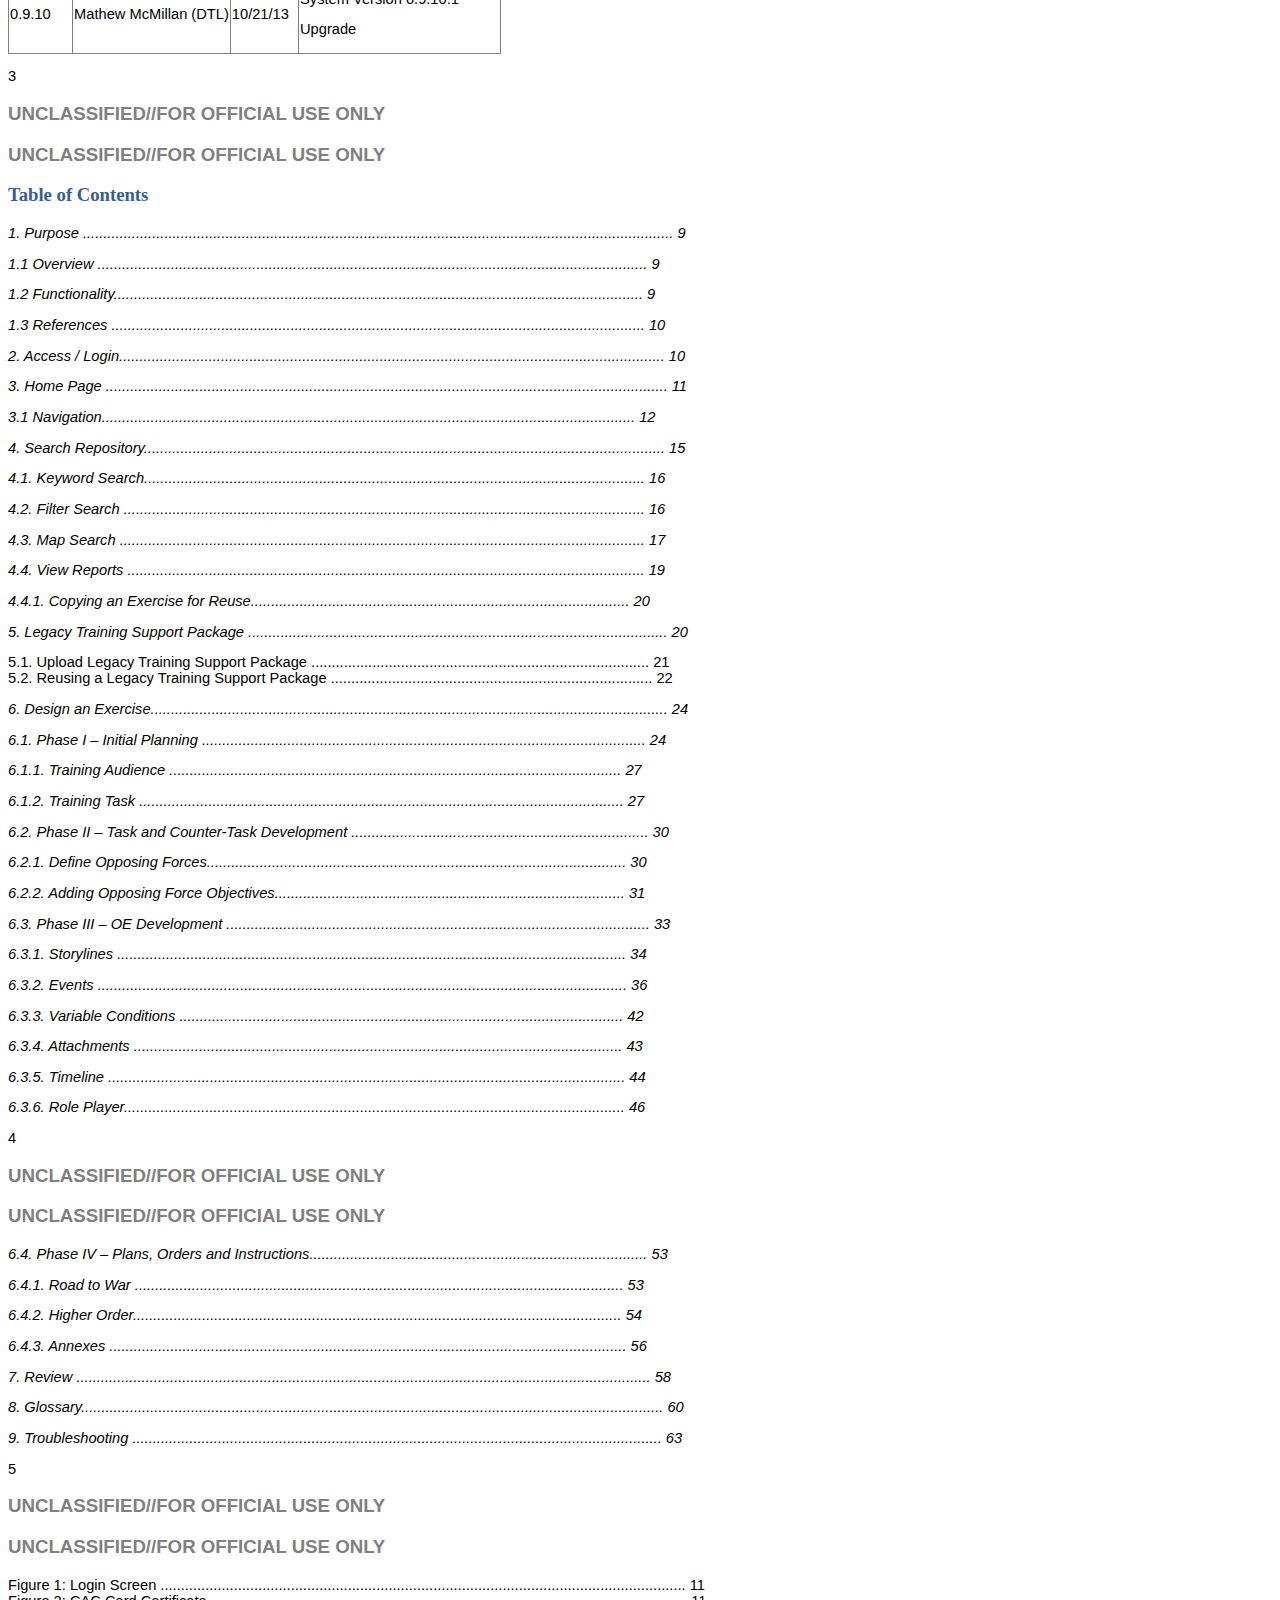
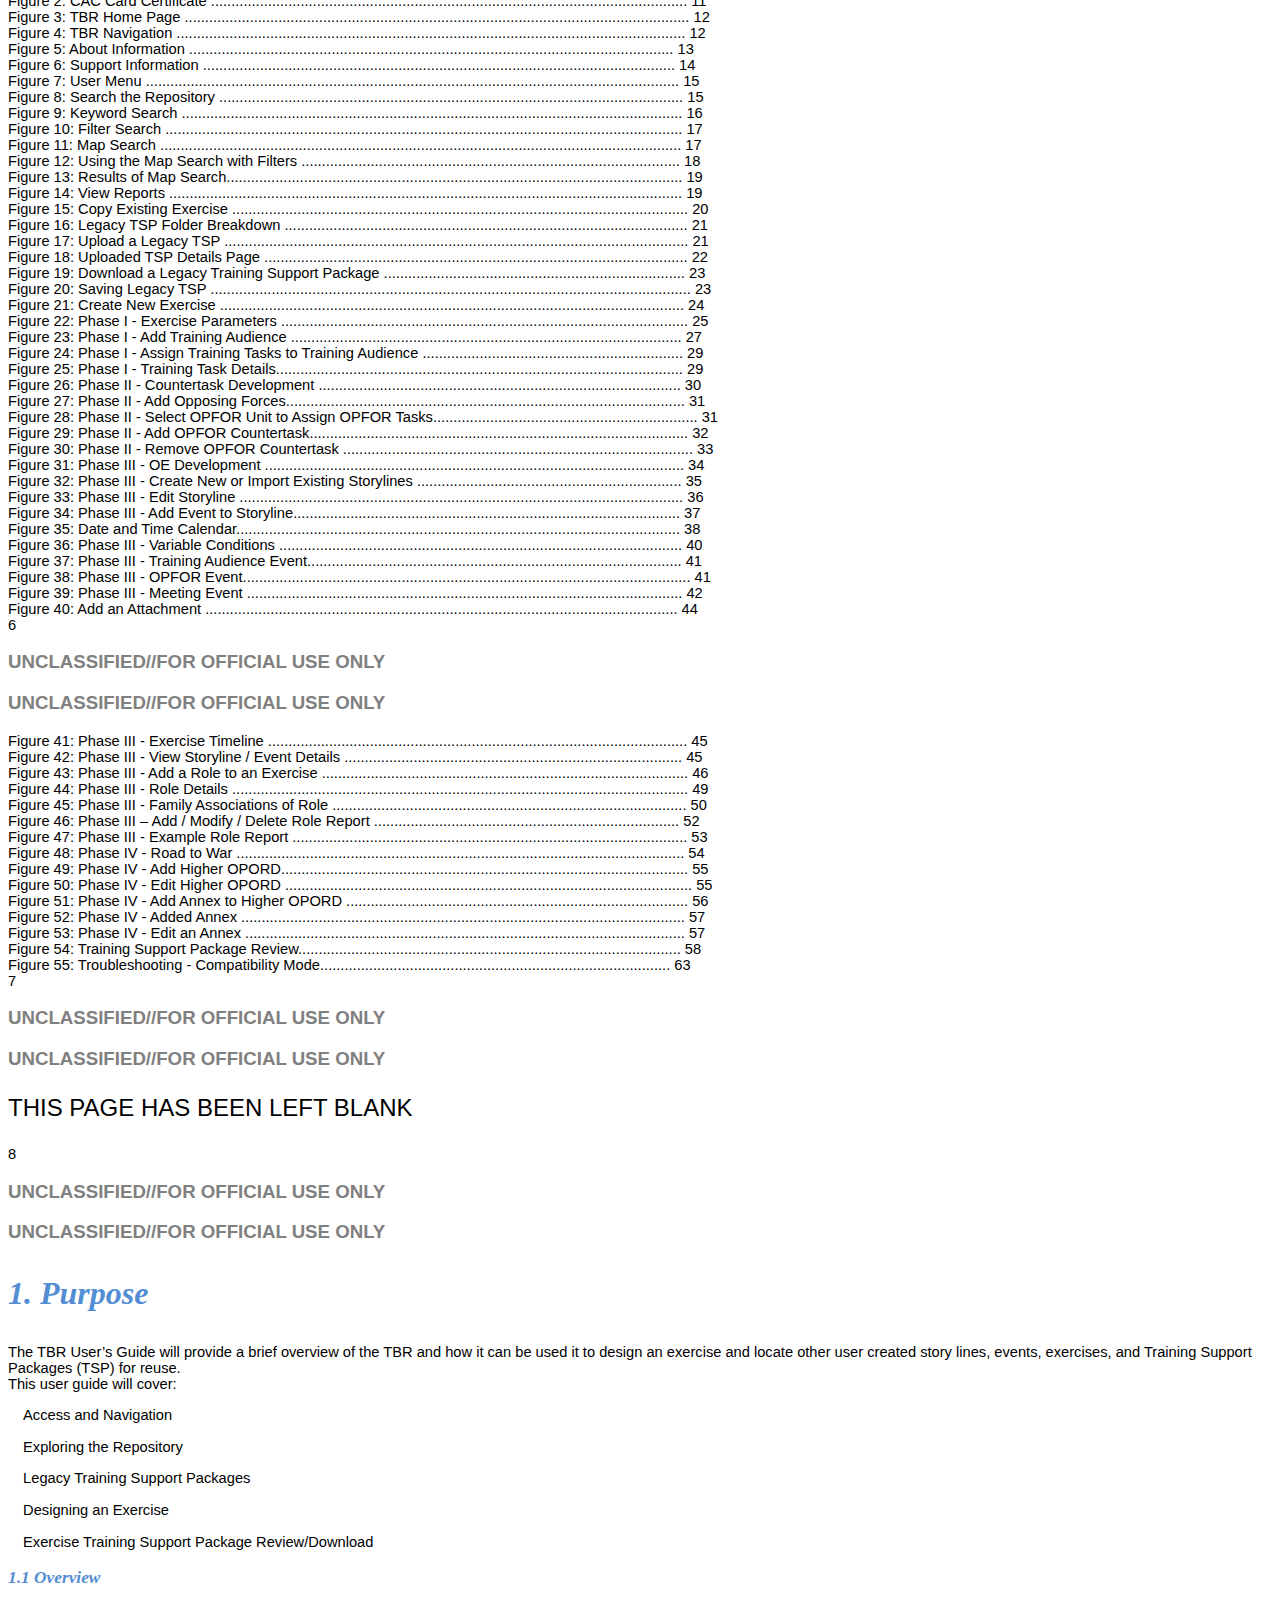
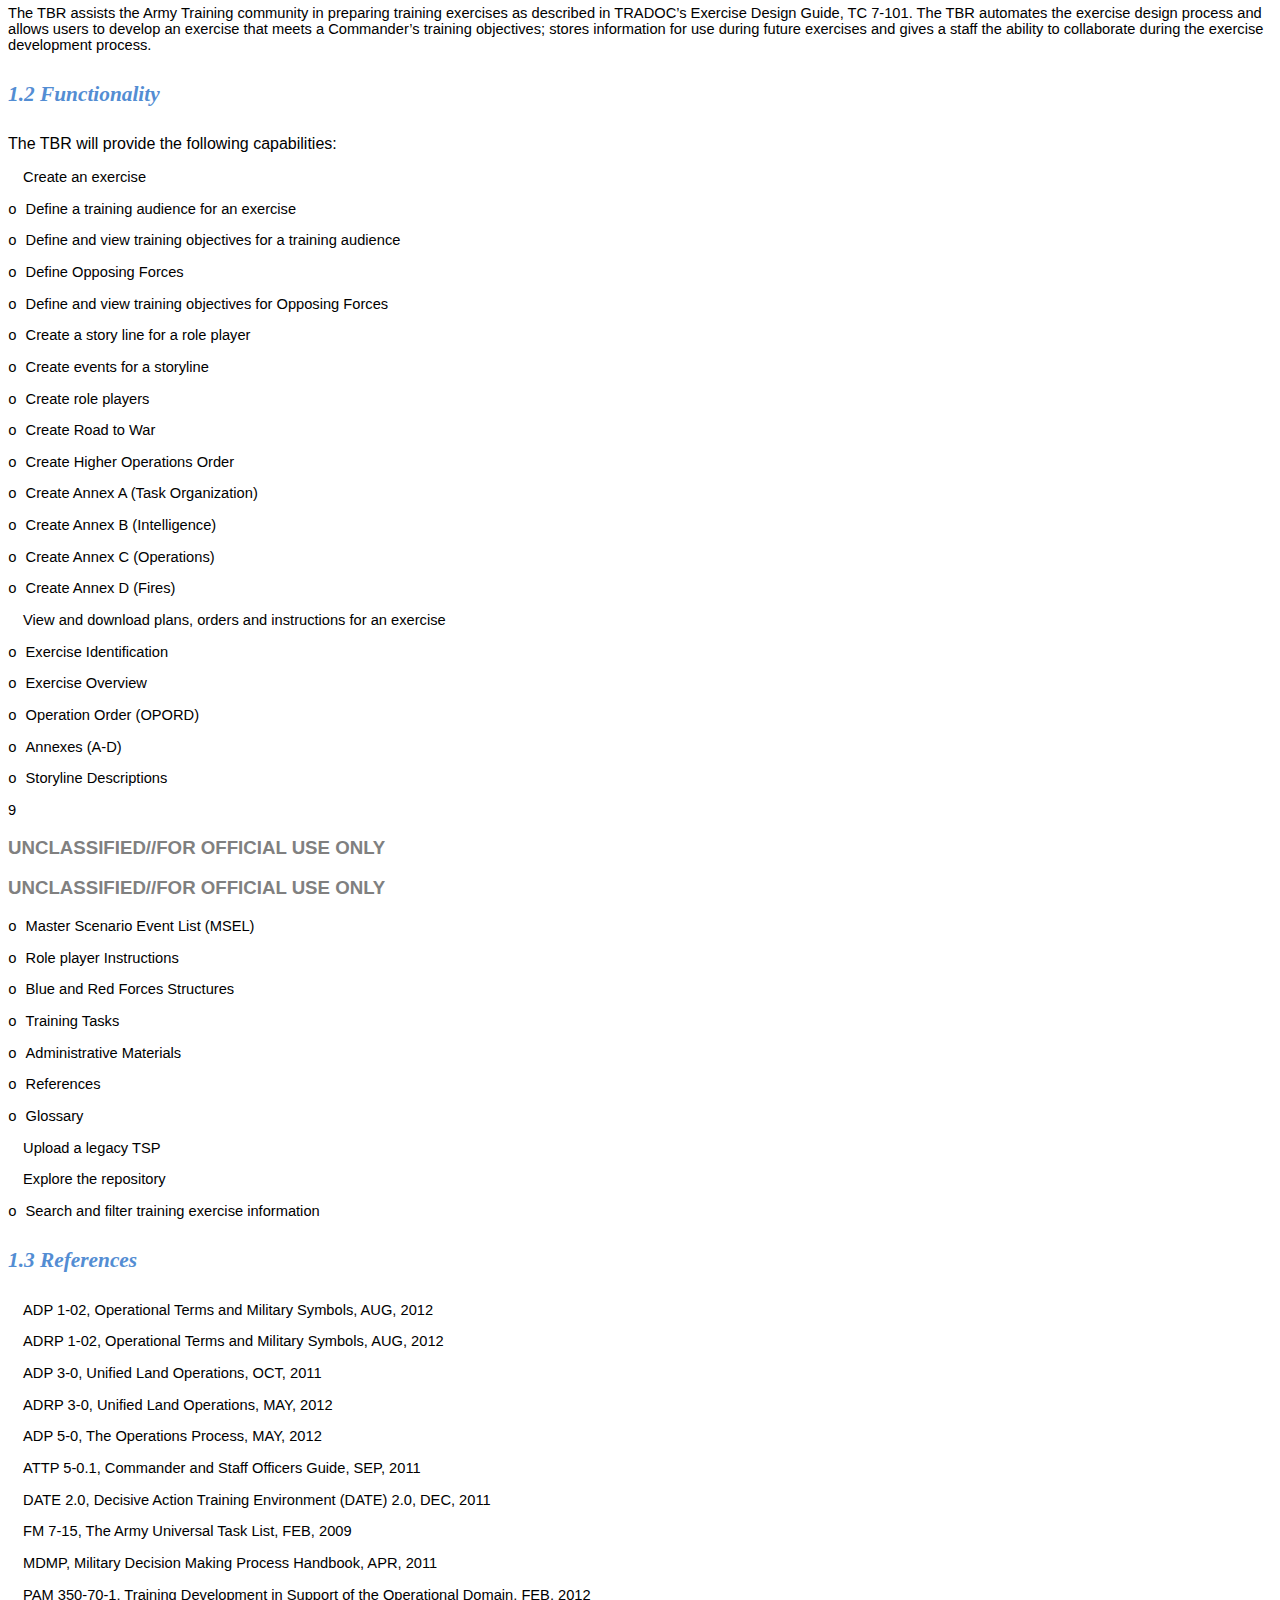
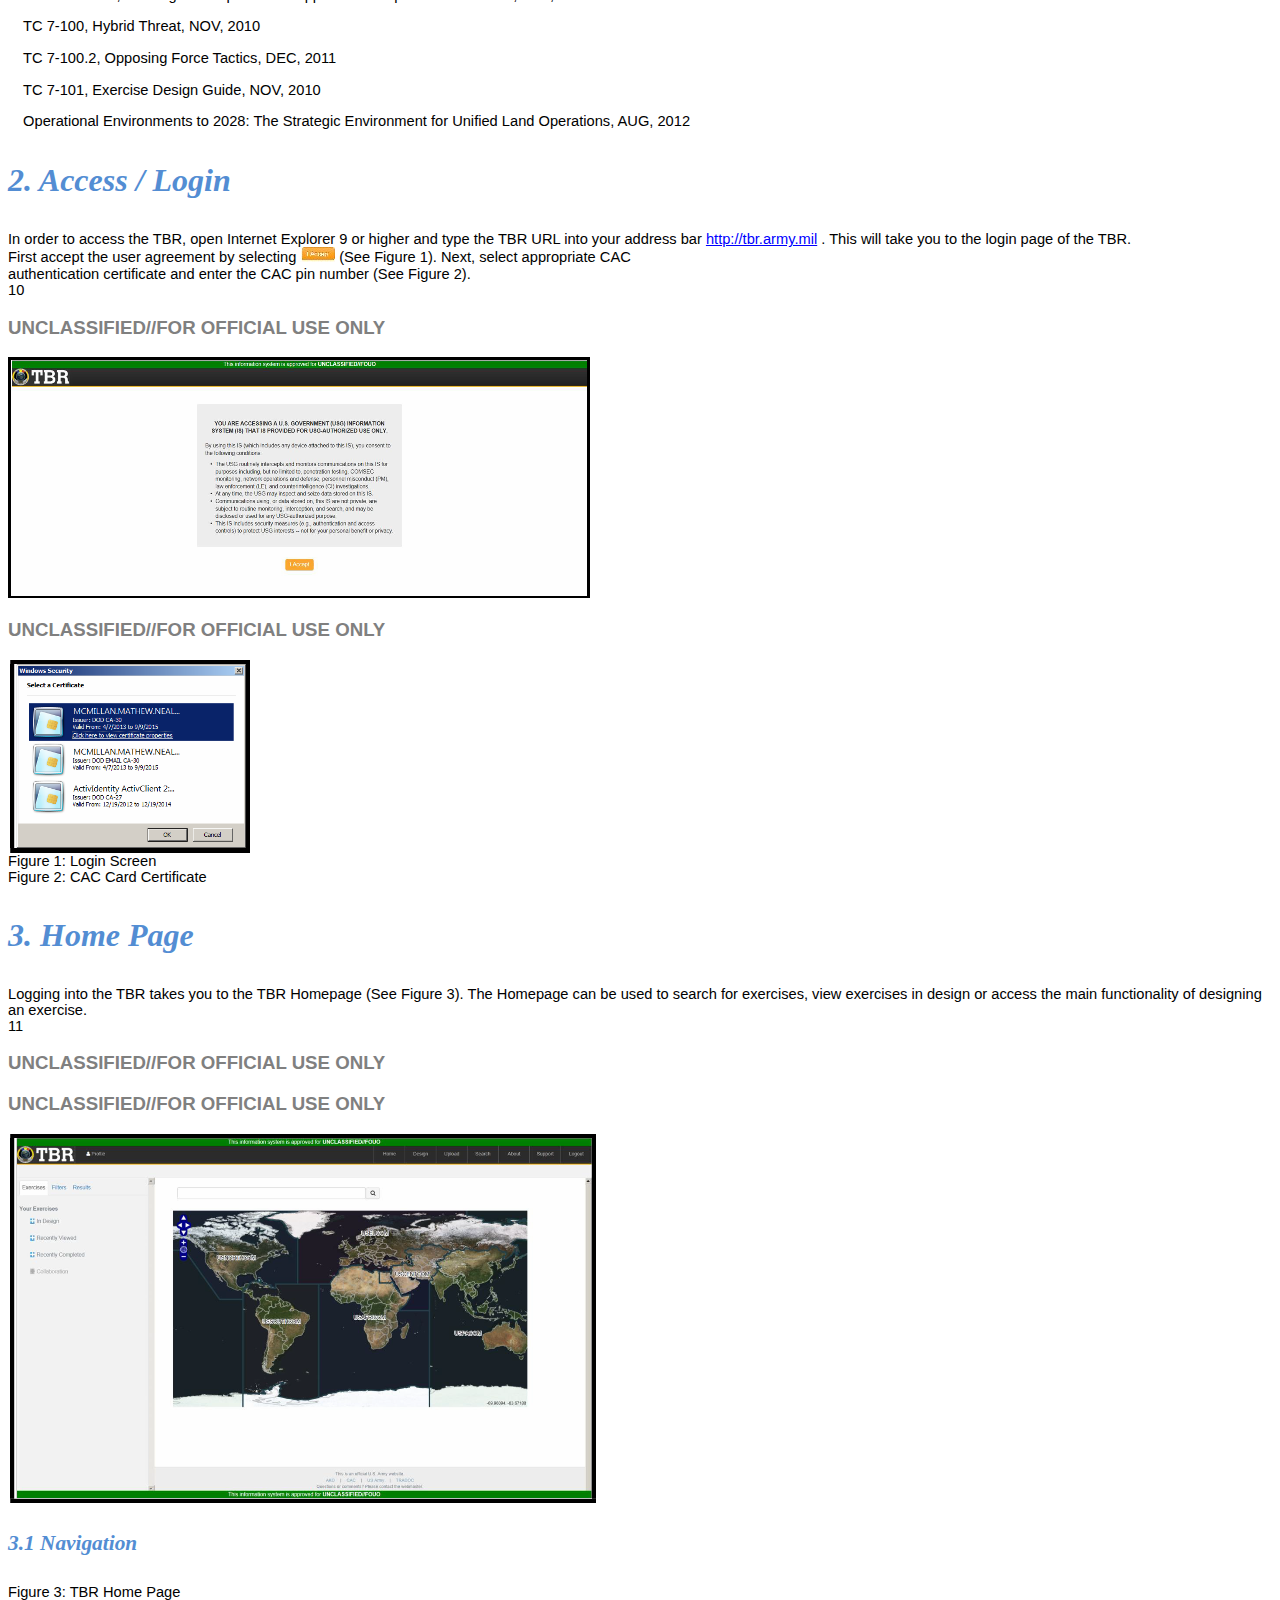
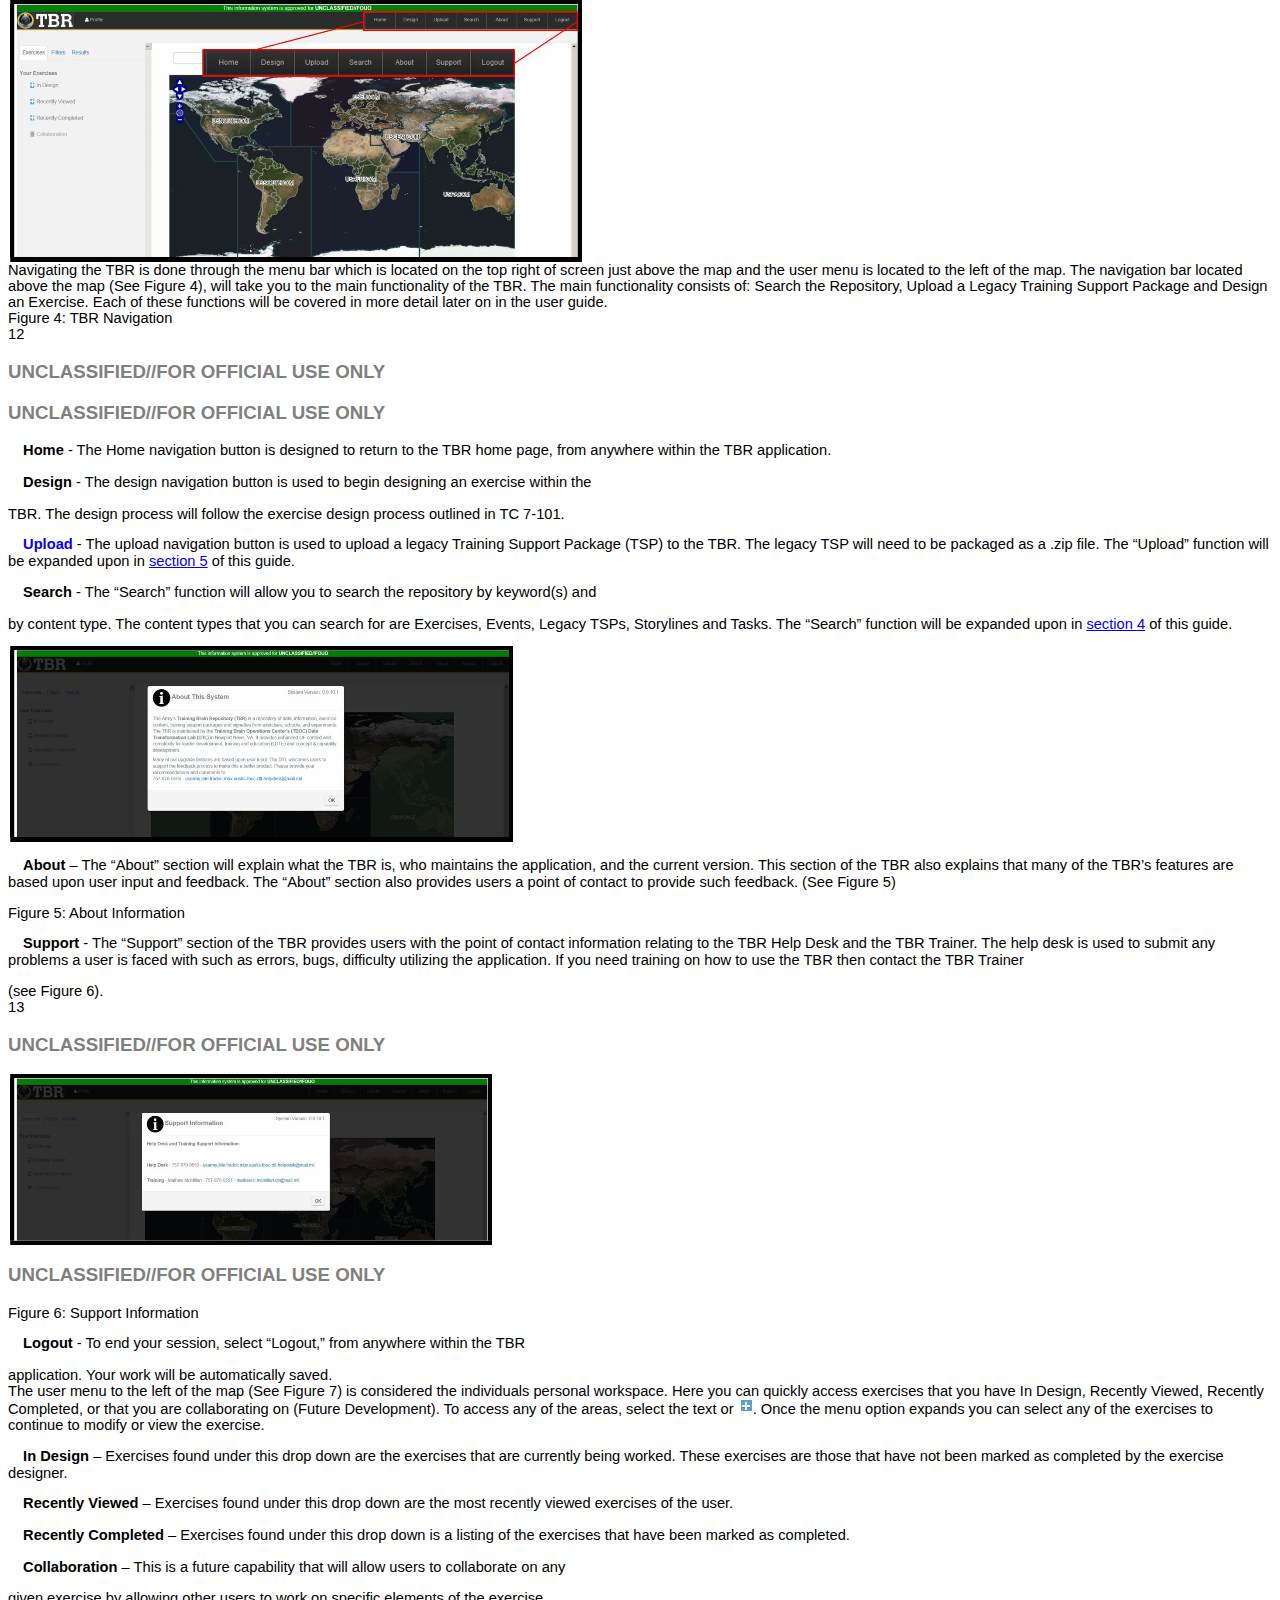
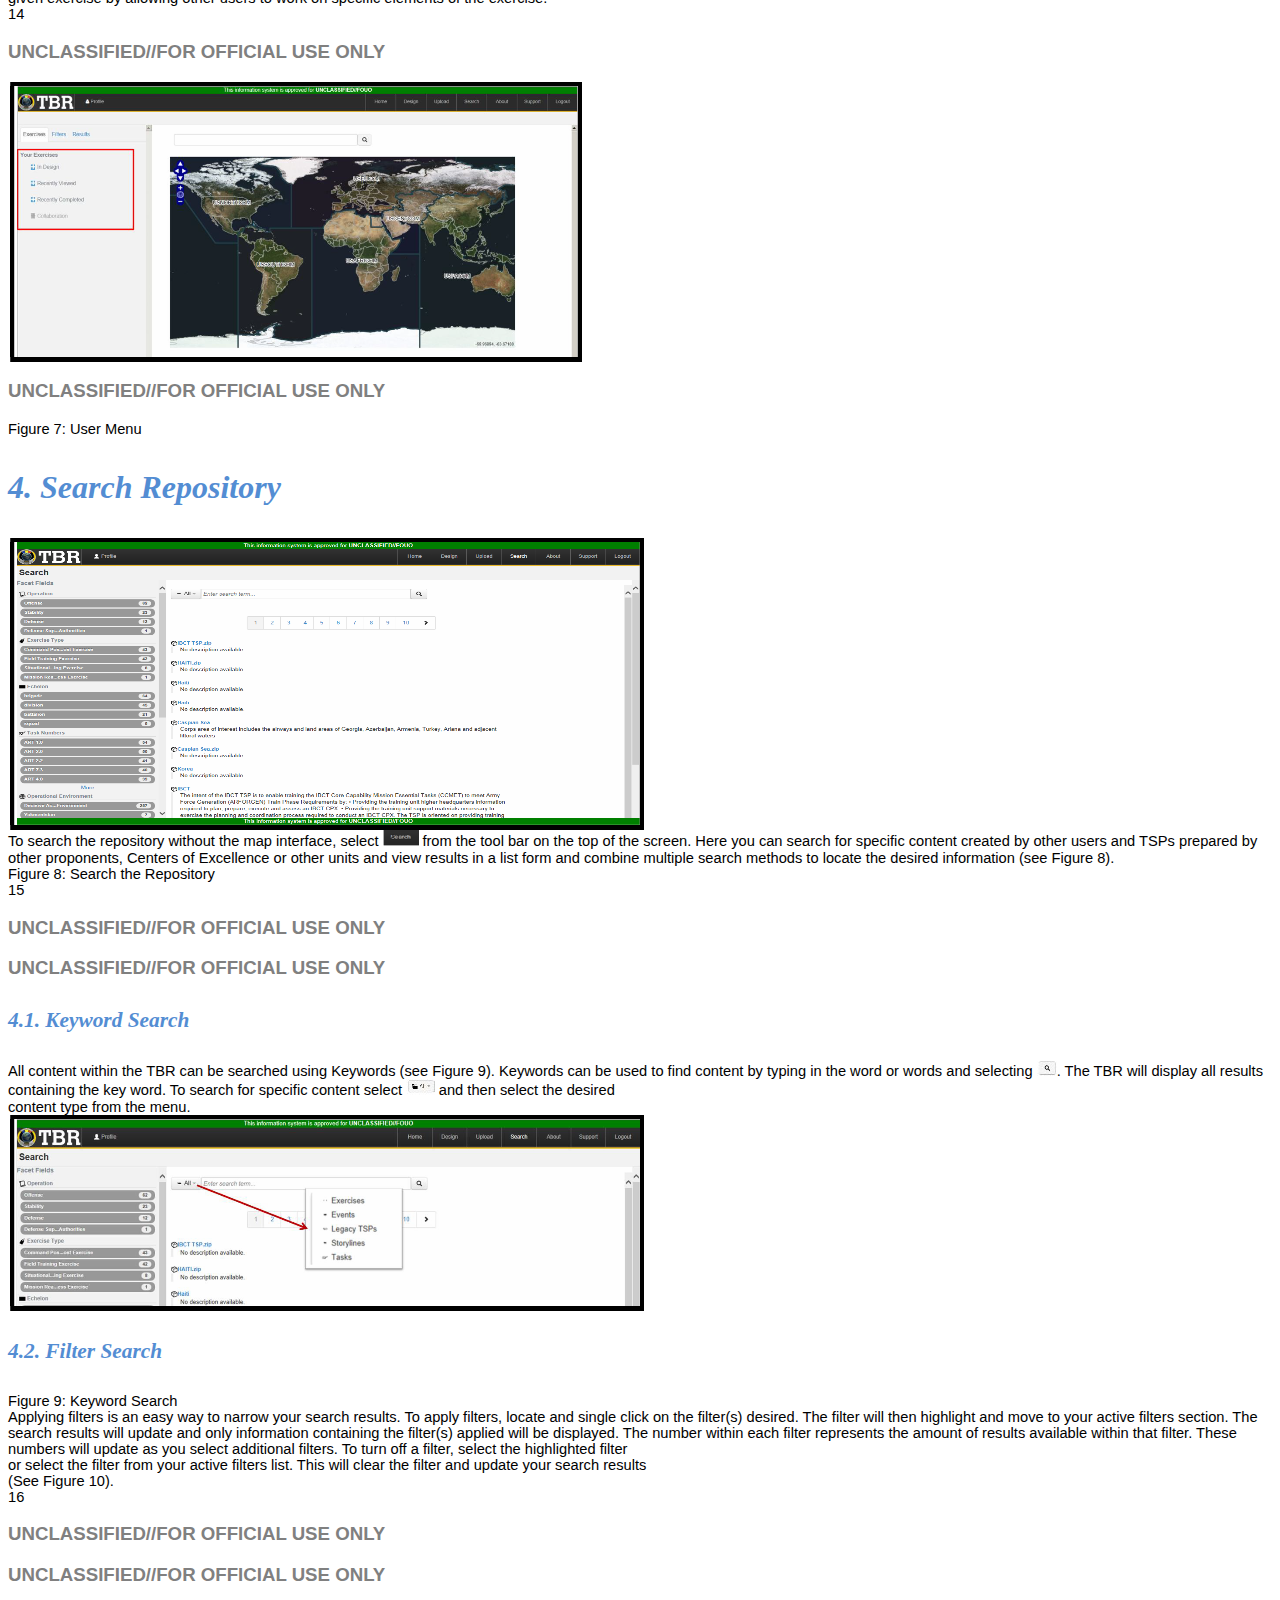
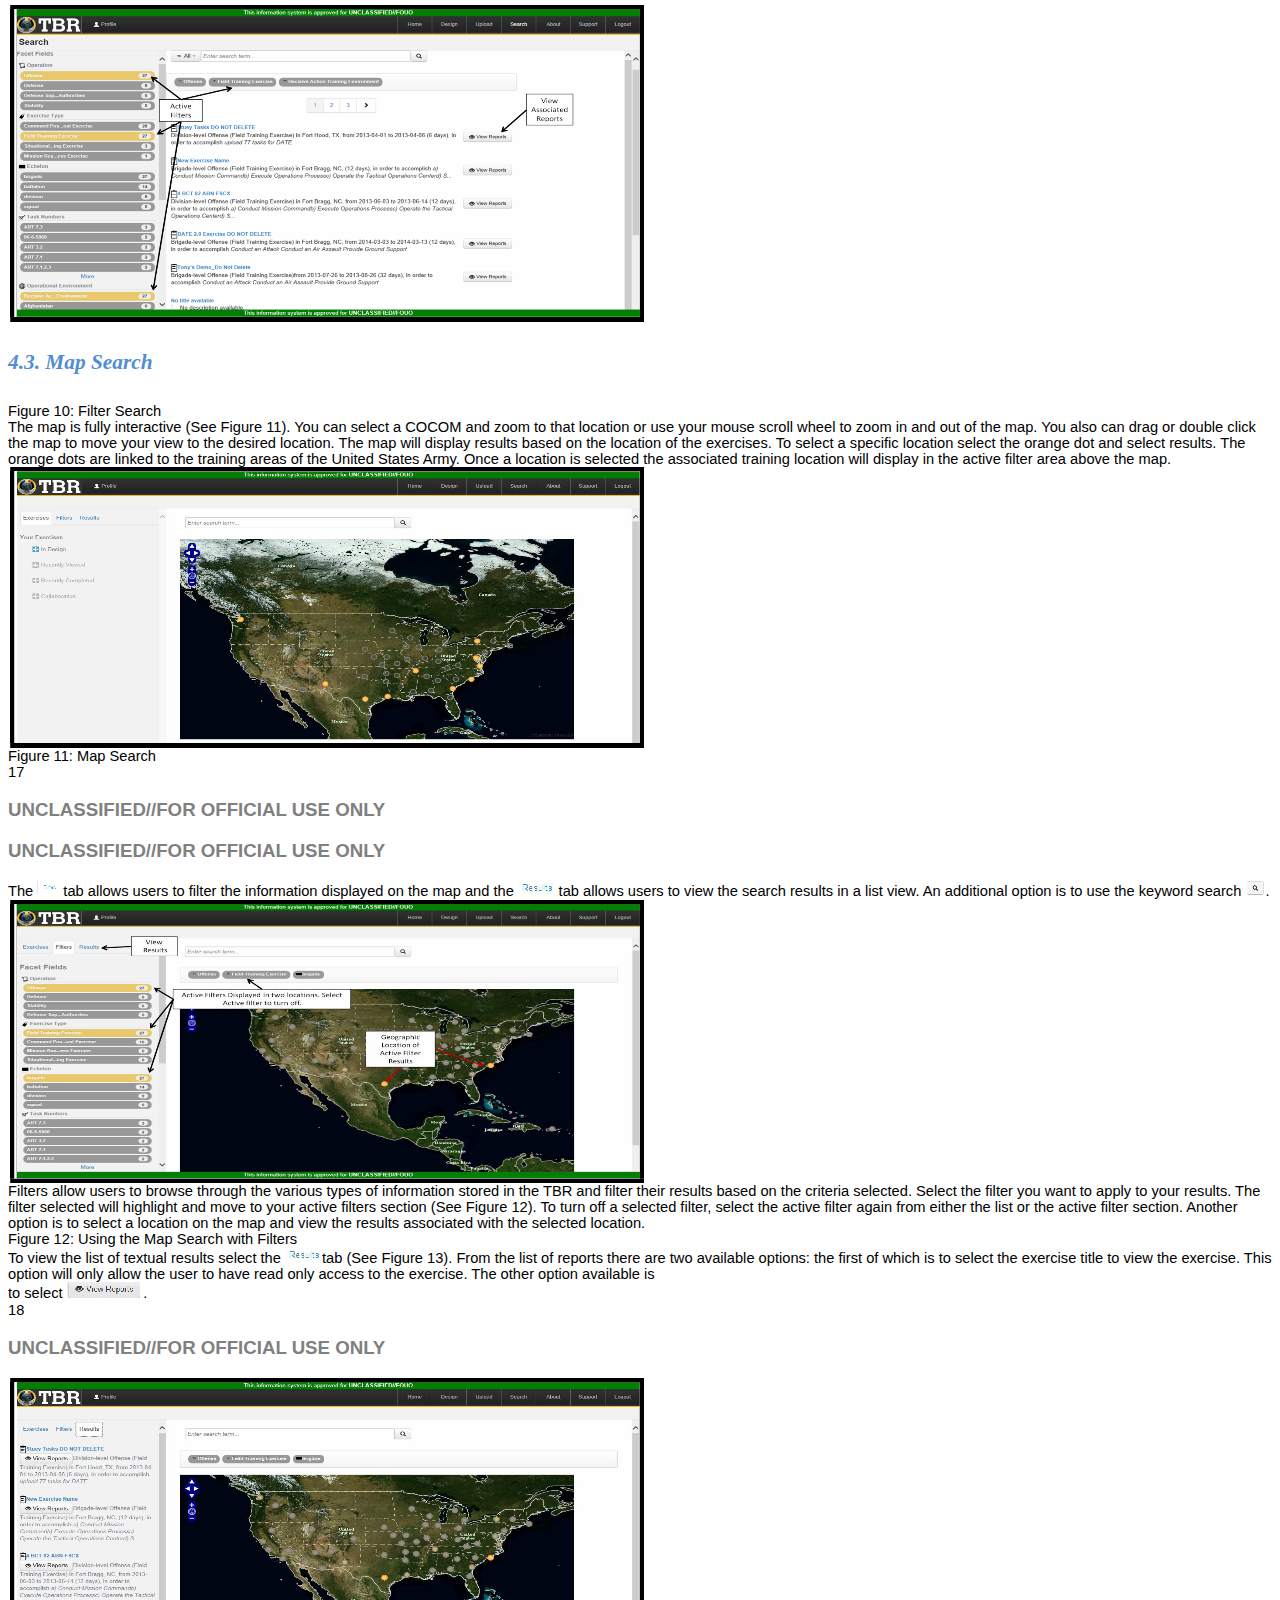
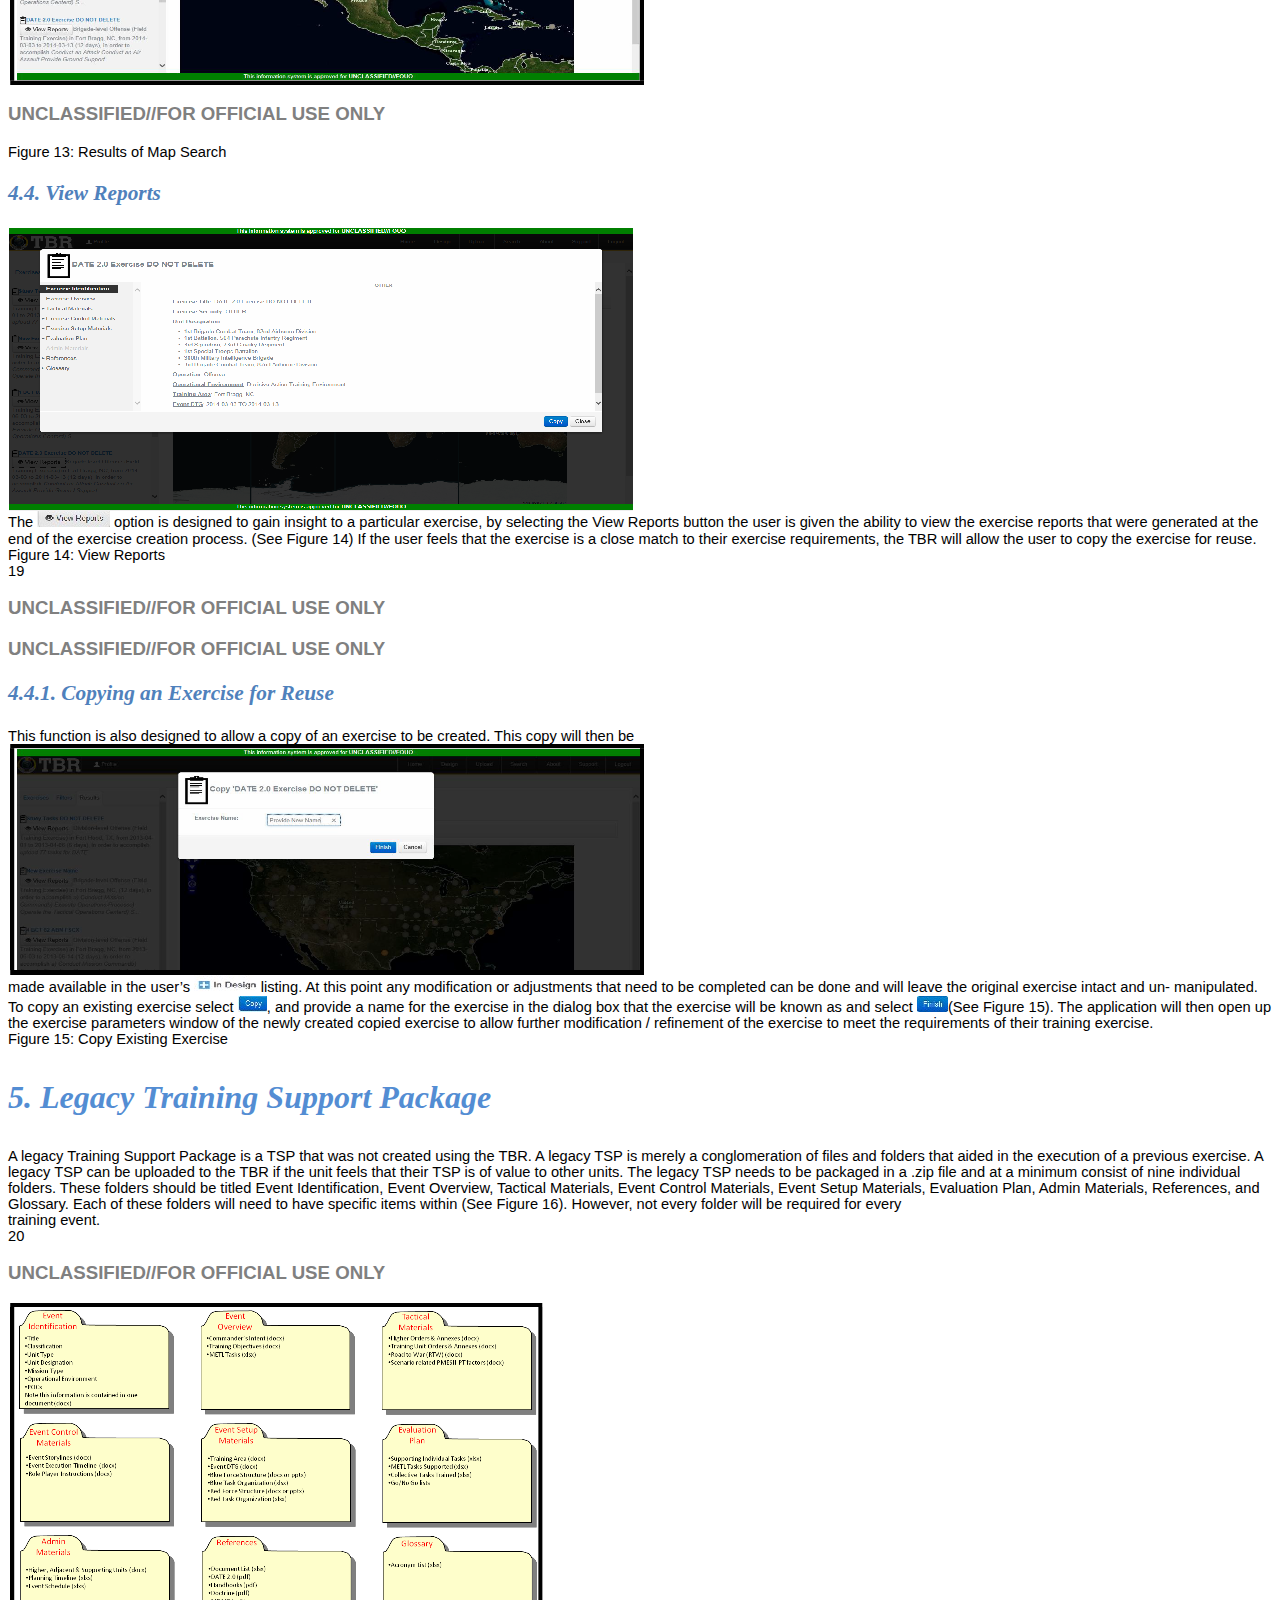
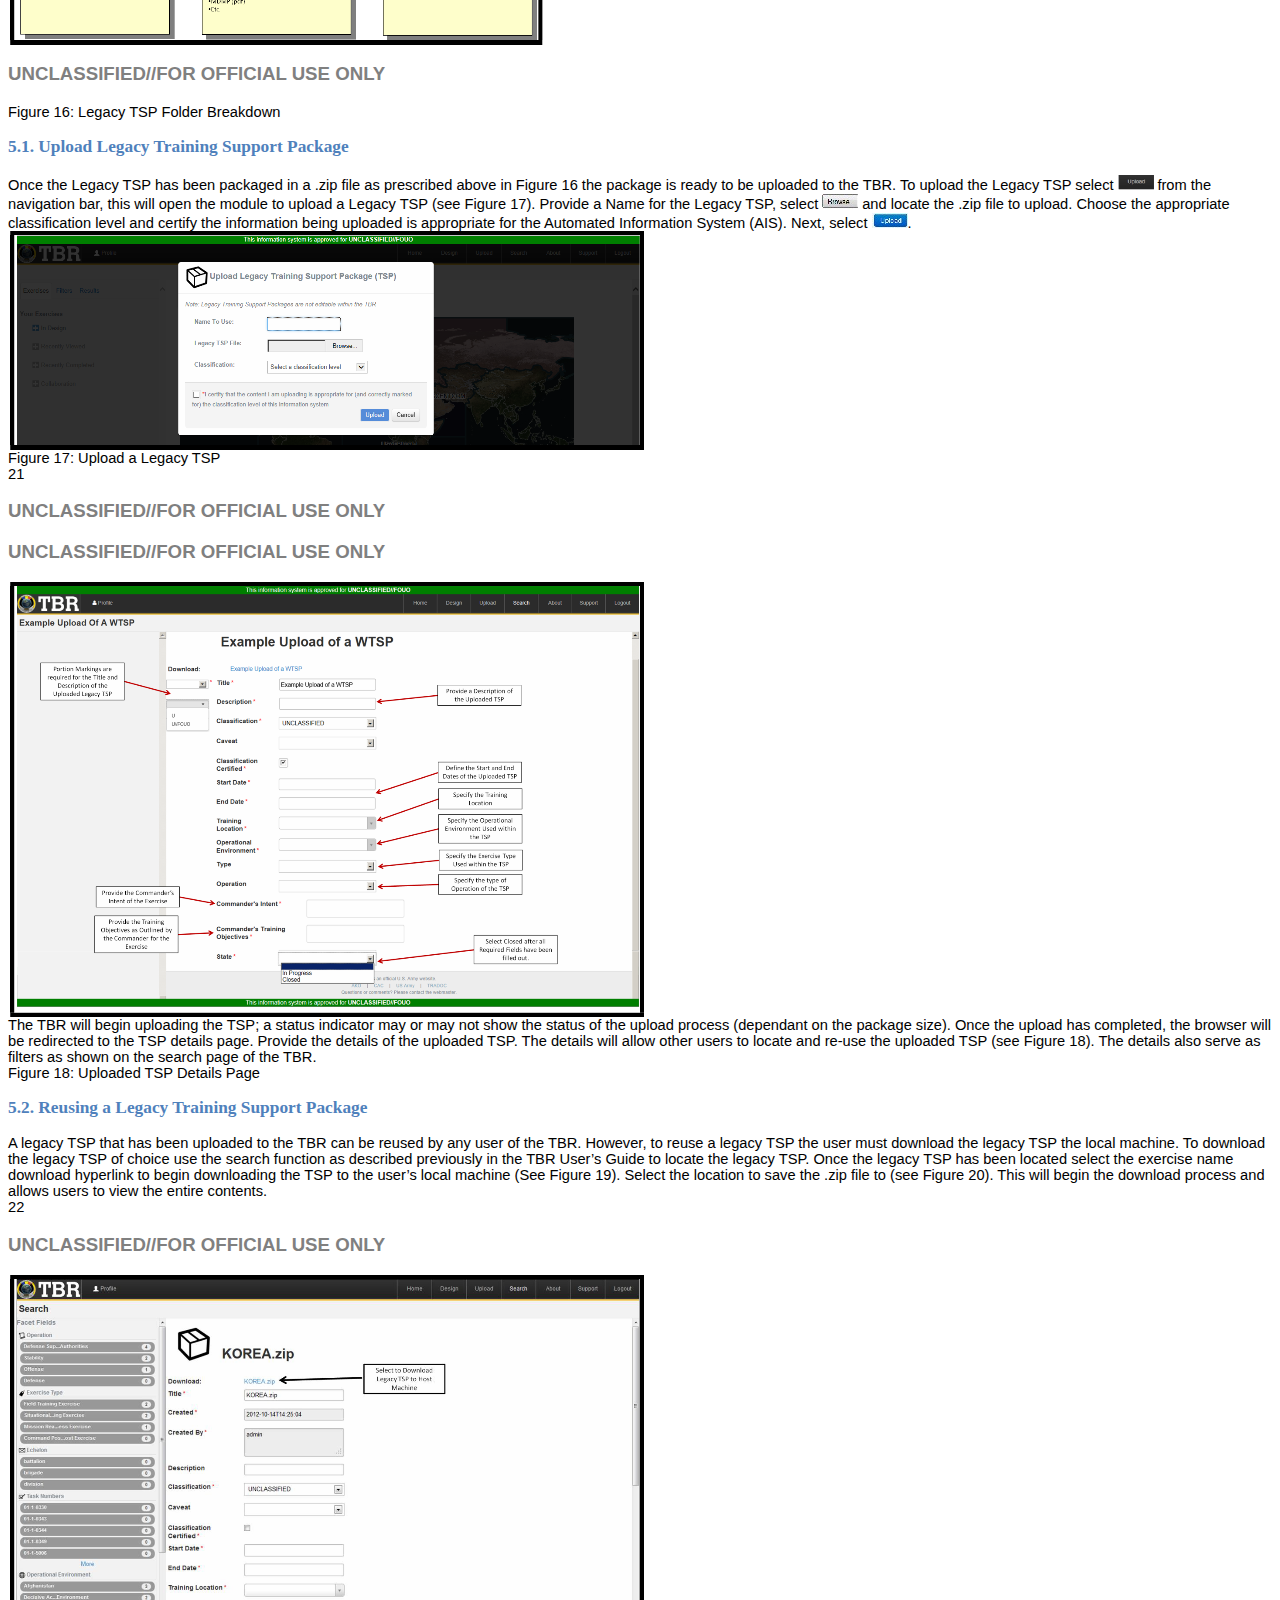
<file: documents/Archive/Training Brain Repository User Guide 0.9.10.html>
<!DOCTYPE  html PUBLIC "-//W3C//DTD XHTML 1.0 Transitional//EN" "http://www.w3.org/TR/xhtml1/DTD/xhtml1-transitional.dtd">
<html xmlns="http://www.w3.org/1999/xhtml" xml:lang="en"><head><meta http-equiv="Content-Type" content="text/html; charset=utf-8"/><style type="text/css"><!--
  h1 { font-family: serif; font-weight: bold; font-size: 36pt; }
 .s1 { font-family: sans-serif; font-weight: bold; font-size: 16pt; }
 .s2 { color: #538DD3; font-family: sans-serif; font-weight: bold; font-size: 14pt; }
 .s3 { font-family: sans-serif; font-weight: bold; font-size: 12pt; }
 .s4 { color: #808080; font-family: sans-serif; font-weight: bold; font-size: 14pt; }
 .p, p { font-family: sans-serif; font-weight: normal; font-size: 11pt; }
 .s5 { color: #808080; font-family: sans-serif; font-weight: bold; font-size: 24pt; }
 .s6 { font-family: serif; font-weight: normal; font-size: 12.5pt; }
 .s7 { font-family: sans-serif; font-style: italic; font-weight: normal; font-size: 12pt; }
 .s8 { font-family: sans-serif; font-weight: normal; text-decoration: underline; font-size: 12pt; }
 .s9 { font-family: sans-serif; font-weight: normal; font-size: 12pt; }
 a { color: #00F; font-family: sans-serif; font-weight: normal; text-decoration: underline; font-size: 12pt; }
 .s11 { color: #538DD3; font-family: sans-serif; font-weight: normal; font-size: 14pt; }
 .s12 { font-family: sans-serif; font-weight: bold; font-size: 11pt; }
 .s13 { font-family: sans-serif; font-weight: normal; font-size: 11pt; }
 .s14 { color: #365F91; font-family: serif; font-weight: bold; font-size: 14pt; }
 .s15 { font-family: sans-serif; font-style: italic; font-weight: normal; font-size: 11pt; }
 .s16 { font-family: sans-serif; font-weight: normal; font-size: 18pt; }
 h3 { color: #538DD3; font-family: serif; font-style: italic; font-weight: bold; font-size: 24pt; }
 .s17 { font-family: serif; font-weight: normal; font-size: 11pt; }
 .s18 { color: #538DD3; font-family: serif; font-style: italic; font-weight: bold; font-size: 13pt; }
 h4 { color: #538DD3; font-family: serif; font-style: italic; font-weight: bold; font-size: 16pt; }
 .s19 { font-family: monospace; font-weight: normal; font-size: 11pt; }
 .s20 { color: #00F; font-family: sans-serif; font-weight: normal; text-decoration: underline; font-size: 11pt; }
 .s23 { font-family: sans-serif; font-weight: bold; font-size: 11pt; }
 .s24 { color: #00F; font-family: sans-serif; font-weight: normal; font-size: 11pt; }
 .s25 { color: #00F; font-family: sans-serif; font-weight: normal; text-decoration: underline; font-size: 11pt; }
 .s26 { color: #4F81BC; font-family: serif; font-style: italic; font-weight: bold; font-size: 16pt; }
 .s27 { color: #4F81BC; font-family: serif; font-weight: bold; font-size: 13pt; }
 .s28 { font-family: sans-serif; font-weight: bold; text-decoration: underline; font-size: 11pt; }
 .s29 { color: #00AF50; font-family: sans-serif; font-weight: normal; font-size: 11pt; }
 .s30 { color: #006FC0; font-family: sans-serif; font-weight: normal; font-size: 11pt; }
 .s31 { color: #F00; font-family: sans-serif; font-weight: normal; font-size: 11pt; }
 .s32 { color: #00AFEF; font-family: sans-serif; font-weight: normal; font-size: 11pt; }
 .s34 { font-family: sans-serif; font-weight: normal; text-decoration: underline; font-size: 11pt; }
 .s35 { color: #7C7C80; font-family: sans-serif; font-weight: bold; font-size: 11pt; }
 .s36 { color: #FBFBFB; font-family: sans-serif; font-weight: bold; font-size: 11pt; }
 .s37 { color: #FBFBFB; font-family: sans-serif; font-weight: normal; font-size: 11pt; }
 .s38 { color: #59595B; font-family: sans-serif; font-weight: bold; font-size: 9.5pt; }
 .s39 { color: #59595B; font-family: sans-serif; font-weight: bold; font-size: 5pt; }
 .s40 { color: #A1CD90; font-family: serif; font-weight: bold; font-size: 3.5pt; }
 .s42 { color: #B5D8AC; background-color: #008000; font-family: serif; font-weight: bold; font-size: 3.5pt; }
 .s43 { color: #A1CD90; background-color: #FFF; font-family: serif; font-weight: bold; font-size: 3.5pt; }
 .s44 { color: #B5D8AC; background-color: #FFF; font-family: sans-serif; font-weight: normal; font-size: 5pt; }
 .s45 { color: #333334; font-family: serif; font-weight: normal; font-size: 5.5pt; }
 .s46 { color: #333334; font-family: serif; font-weight: normal; font-size: 4.5pt; }
 h2 { color: #0F0F0F; font-family: sans-serif; font-weight: bold; font-size: 25pt; }
 .s47 { color: #333334; font-family: sans-serif; font-weight: normal; font-size: 7.5pt; }
 .s48 { color: #FF8082; font-family: sans-serif; font-weight: normal; font-size: 3.5pt; }
 .s49 { color: #59595B; font-family: sans-serif; font-weight: bold; font-size: 3.5pt; }
 .s50 { color: #7C7C80; font-family: sans-serif; font-weight: bold; font-size: 3.5pt; }
 .s51 { color: #FF8082; font-family: sans-serif; font-weight: bold; font-size: 3.5pt; }
 .s52 { color: #6B6B6E; font-family: serif; font-weight: bold; font-size: 3.5pt; }
 .s53 { color: #FF8082; font-family: serif; font-weight: normal; font-size: 3.5pt; }
 .s54 { color: #6B6B6E; font-family: sans-serif; font-weight: bold; font-size: 3.5pt; }
 .s55 { color: #7C7C80; font-family: sans-serif; font-weight: normal; font-size: 3.5pt; }
 .s56 { color: #6B6B6E; font-family: serif; font-weight: bold; font-size: 4pt; }
 .s58 { color: #FF8082; font-family: serif; font-weight: bold; font-size: 4pt; }
 .s59 { color: #6B6B6E; font-family: serif; font-weight: normal; font-size: 4pt; }
 .s60 { color: #6B6B6E; font-family: sans-serif; font-weight: normal; font-size: 3.5pt; }
 .s61 { color: #7C7C80; font-family: sans-serif; font-weight: normal; font-size: 12pt; }
 .s62 { color: #9E3B3B; font-family: sans-serif; font-style: italic; font-weight: normal; font-size: 10pt; }
 .s63 { color: #59595B; font-family: sans-serif; font-weight: normal; font-size: 6pt; }
 .s68 { color: #59595B; font-family: sans-serif; font-weight: bold; font-size: 4pt; }
 .s69 { color: #7C7C80; font-family: sans-serif; font-weight: bold; font-size: 4pt; }
 .s70 { color: #FF8082; font-family: sans-serif; font-weight: bold; font-size: 4pt; }
 .s71 { color: #59595B; font-family: serif; font-weight: bold; font-size: 3.5pt; }
 .s72 { color: #7C7C80; font-family: serif; font-weight: bold; font-size: 3.5pt; }
 .s73 { color: #FF8082; font-family: serif; font-weight: bold; font-size: 3.5pt; }
 .s74 { color: #FF6270; font-family: sans-serif; font-weight: bold; font-size: 3.5pt; }
 .s75 { color: #59595B; font-family: sans-serif; font-weight: normal; font-size: 3.5pt; }
 .s76 { color: #FF8082; font-family: serif; font-weight: normal; font-size: 4pt; }
 .s77 { color: #979A9C; font-family: serif; font-weight: bold; font-size: 3.5pt; }
 .s78 { color: #7C7C80; font-family: serif; font-weight: bold; font-size: 4pt; }
 .s79 { color: #BD0303; font-family: sans-serif; font-weight: normal; font-size: 11.5pt; }
 .s80 { color: #642828; font-family: sans-serif; font-weight: normal; font-size: 11.5pt; }
 .s83 { color: #7C7C80; font-family: serif; font-weight: normal; font-size: 4pt; }
 .s84 { color: #FF6270; font-family: serif; font-weight: bold; font-size: 4pt; }
 .s85 { color: #7C7C80; font-family: sans-serif; font-weight: bold; font-size: 5pt; }
 .s87 { color: #7C7C80; font-family: sans-serif; font-weight: bold; font-size: 5.5pt; }
 .s88 { color: #59595B; font-family: sans-serif; font-weight: normal; font-size: 27.5pt; }
 .s89 { color: #979A9C; font-family: sans-serif; font-weight: normal; font-size: 27.5pt; }
 .s90 { color: #979A9C; font-family: serif; font-weight: normal; font-size: 16.5pt; }
 .s91 { color: #979A9C; font-family: serif; font-weight: normal; font-size: 6.5pt; }
 .s93 { font-family: sans-serif; font-weight: normal; font-size: 9.5pt; }
  -->
</style></head><body><p><span><IMG width="218" height="110" src="Training Brain Repository User Guide 0.9.10/Image_001.png"/></span></p><h1>Training Brain Repository</h1><h1>User Guide</h1><p><span><IMG width="646" height="1" src="Training Brain Repository User Guide 0.9.10/Image_002.png"/></span></p><p class="s1">Version 0.9.10</p><p class="s2">10/21/2013</p><p class="s3">Welcome to the Training Brain Repository (TBR), User’s Guide. The TBR leverages leading edge technology to automate the exercise design process as described in the Exercise Design Guide, TC 7-101. By leveraging and enhancing the OE, the TBR serves as a single point of development, storage, and collaboration for the training community.</p><p class="s4">UNCLASSIFIED//FOR OFFICIAL USE ONLY</p><p>A Service of the Training Brain Operations Center (TBOC)<br/><span><IMG width="498" height="1" src="Training Brain Repository User Guide 0.9.10/Image_003.png"/></span></p><p class="s5">TBR Users Guide <span class="s4">Version 0.9.10</span></p><p class="s4">Released by TBOC, October 2013</p><p class="s6"> <span class="s7">Training Brain Operation Center (TBOC)</span></p><p class="s7">720 Thimble Shoals Drive • Suite 130</p><p class="s7">Newport News, VA 23606</p><p class="s8">Support/Contact Information:</p><p class="s9">DTL Lead: Mr. Anthony Cerri:  <a href="mailto:anthony.j.cerri.ctr@mail.mil">anthony.j.cerri.ctr@mail.mil</a>; 757-878-9648</p><p class="s9">TBR Lead: Alan Knox: <a href="mailto:alan.j.knox.ctr@mail.mil">alan.j.knox.ctr@mail.mil</a>; 757-848-9643</p><p class="s9">DTL Training Lead: Mathew McMillan: <a href="mailto:mathew.n.mcmillan.ctr@mail.mil">mathew.n.mcmillan.ctr@mail.mil</a>; 757-878-9551</p><p class="s9">DTL Help Desk: <a href="mailto:usarmy.jble.tradoc.mbx.eustis-tboc-dtl-helpdesk@mail.mil">usarmy.jble.tradoc.mbx.eustis-tboc-dtl-helpdesk@mail.mil</a>; 757-878-9623</p><p>2</p><p class="s4">UNCLASSIFIED//FOR OFFICIAL USE ONLY</p><p class="s4">UNCLASSIFIED//FOR OFFICIAL USE ONLY</p><p class="s11">Revision History</p><table border="1" cellspacing="0" style="border-collapse:collapse"><tr><td><p class="s12">Revision</p></td><td><p class="s12">Edited By</p></td><td><p class="s12">Date</p></td><td><p class="s12">Summary</p></td></tr><tr><td><p class="s13">0.1</p></td><td><p class="s13">Jeremy Haley (Berico)</p></td><td><p class="s13">3/8/2013</p></td><td><p class="s13">Initial Draft</p></td></tr><tr><td><p class="s13">0.1.1</p></td><td><p class="s13">Ebony Woodard (DTL)</p></td><td><p class="s13">3/15/2013</p></td><td><p class="s13">Review grammar and content</p></td></tr><tr><td><p class="s13">0.1.2</p></td><td><p class="s13">Mathew McMillan (DTL)</p></td><td><p class="s13">6/14/2013</p></td><td><p class="s13">Update based on additional</p><p class="s13">functionality / UI changes</p></td></tr><tr><td><p class="s13">0.9.6.1</p></td><td><p class="s13">Mathew McMillan (DTL)</p></td><td><p class="s13">7/12/2013</p></td><td><p class="s13">System Version 0.9.6.1</p><p class="s13">Upgrade</p></td></tr><tr><td><p class="s13">0.9.6.5</p></td><td><p class="s13">Mathew McMillan (DTL)</p></td><td><p class="s13">8/19/2013</p></td><td><p class="s13">System Version 0.9.6.5</p><p class="s13">Upgrade</p></td></tr><tr><td><p class="s13">0.9.9</p></td><td><p class="s13">Mathew McMillan (DTL)</p></td><td/><td><p class="s13">System Version 0.9.9 Upgrade</p></td></tr><tr><td><p class="s13">0.9.10</p></td><td><p class="s13">Mathew McMillan (DTL)</p></td><td><p class="s13">10/21/13</p></td><td><p class="s13">System Version 0.9.10.1</p><p class="s13">Upgrade</p></td></tr></table><p>3</p><p class="s4">UNCLASSIFIED//FOR OFFICIAL USE ONLY</p><p class="s4">UNCLASSIFIED//FOR OFFICIAL USE ONLY</p><p class="s14">Table of Contents</p><p class="s15">1.     Purpose <span class="p">................................................................................................................................................. 9</span></p><p class="s15">1.1       Overview <span class="p">....................................................................................................................................... 9</span></p><p class="s15">1.2       Functionality<span class="p">.................................................................................................................................. 9</span></p><p class="s15">1.3       References <span class="p">................................................................................................................................... 10</span></p><p class="s15">2.     Access / Login<span class="p">...................................................................................................................................... 10</span></p><p class="s15">3.     Home Page <span class="p">.......................................................................................................................................... 11</span></p><p class="s15">3.1       Navigation<span class="p">................................................................................................................................... 12</span></p><p class="s15">4.     Search Repository<span class="p">................................................................................................................................ 15</span></p><p class="s15">4.1.      Keyword Search<span class="p">........................................................................................................................... 16</span></p><p class="s15">4.2.      Filter Search <span class="p">................................................................................................................................ 16</span></p><p class="s15">4.3.      Map Search <span class="p">................................................................................................................................. 17</span></p><p class="s15">4.4.      View Reports <span class="p">............................................................................................................................... 19</span></p><p class="s15">4.4.1.       Copying an Exercise for Reuse<span class="p">............................................................................................. 20</span></p><p class="s15">5.     Legacy Training Support Package <span class="p">....................................................................................................... 20</span></p><p>5.1.      Upload Legacy Training Support Package ................................................................................... 21<br/>5.2.      Reusing a Legacy Training Support Package ............................................................................... 22</p><p class="s15">6.     Design an Exercise<span class="p">............................................................................................................................... 24</span></p><p class="s15">6.1.      Phase I – Initial Planning <span class="p">............................................................................................................. 24</span></p><p class="s15">6.1.1.       Training Audience <span class="p">............................................................................................................... 27</span></p><p class="s15">6.1.2.       Training Task <span class="p">....................................................................................................................... 27</span></p><p class="s15">6.2.      Phase II – Task and Counter-Task Development <span class="p">......................................................................... 30</span></p><p class="s15">6.2.1.       Define Opposing Forces<span class="p">....................................................................................................... 30</span></p><p class="s15">6.2.2.       Adding Opposing Force Objectives<span class="p">...................................................................................... 31</span></p><p class="s15">6.3.      Phase III – OE Development <span class="p">........................................................................................................ 33</span></p><p class="s15">6.3.1.       Storylines <span class="p">............................................................................................................................. 34</span></p><p class="s15">6.3.2.       Events <span class="p">.................................................................................................................................. 36</span></p><p class="s15">6.3.3.       Variable Conditions <span class="p">............................................................................................................. 42</span></p><p class="s15">6.3.4.       Attachments <span class="p">........................................................................................................................ 43</span></p><p class="s15">6.3.5.       Timeline <span class="p">............................................................................................................................... 44</span></p><p class="s15">6.3.6.       Role Player<span class="p">........................................................................................................................... 46</span></p><p>4</p><p class="s4">UNCLASSIFIED//FOR OFFICIAL USE ONLY</p><p class="s4">UNCLASSIFIED//FOR OFFICIAL USE ONLY</p><p class="s15">6.4.      Phase IV – Plans, Orders and Instructions<span class="p">................................................................................... 53</span></p><p class="s15">6.4.1.       Road to War <span class="p">........................................................................................................................ 53</span></p><p class="s15">6.4.2.       Higher Order<span class="p">........................................................................................................................ 54</span></p><p class="s15">6.4.3.       Annexes <span class="p">............................................................................................................................... 56</span></p><p class="s15">7.     Review <span class="p">............................................................................................................................................. 58</span></p><p class="s15">8.     Glossary<span class="p">............................................................................................................................................... 60</span></p><p class="s15">9.     Troubleshooting <span class="p">.................................................................................................................................. 63</span></p><p>5</p><p class="s4">UNCLASSIFIED//FOR OFFICIAL USE ONLY</p><p class="s4">UNCLASSIFIED//FOR OFFICIAL USE ONLY</p><p>Figure 1: Login Screen ................................................................................................................................. 11<br/>Figure 2: CAC Card Certificate ..................................................................................................................... 11<br/>Figure 3: TBR Home Page ............................................................................................................................ 12<br/>Figure 4: TBR Navigation ............................................................................................................................. 12<br/>Figure 5: About Information ....................................................................................................................... 13<br/>Figure 6: Support Information .................................................................................................................... 14<br/>Figure 7: User Menu ................................................................................................................................... 15<br/>Figure 8: Search the Repository .................................................................................................................. 15<br/>Figure 9: Keyword Search ........................................................................................................................... 16<br/>Figure 10: Filter Search ............................................................................................................................... 17<br/>Figure 11: Map Search ................................................................................................................................ 17<br/>Figure 12: Using the Map Search with Filters ............................................................................................. 18<br/>Figure 13: Results of Map Search................................................................................................................ 19<br/>Figure 14: View Reports .............................................................................................................................. 19<br/>Figure 15: Copy Existing Exercise ................................................................................................................ 20<br/>Figure 16: Legacy TSP Folder Breakdown ................................................................................................... 21<br/>Figure 17: Upload a Legacy TSP .................................................................................................................. 21<br/>Figure 18: Uploaded TSP Details Page ........................................................................................................ 22<br/>Figure 19: Download a Legacy Training Support Package .......................................................................... 23<br/>Figure 20: Saving Legacy TSP ...................................................................................................................... 23<br/>Figure 21: Create New Exercise .................................................................................................................. 24<br/>Figure 22: Phase I - Exercise Parameters .................................................................................................... 25<br/>Figure 23: Phase I - Add Training Audience ................................................................................................ 27<br/>Figure 24: Phase I - Assign Training Tasks to Training Audience ................................................................ 29<br/>Figure 25: Phase I - Training Task Details.................................................................................................... 29<br/>Figure 26: Phase II - Countertask Development ......................................................................................... 30<br/>Figure 27: Phase II - Add Opposing Forces.................................................................................................. 31<br/>Figure 28: Phase II - Select OPFOR Unit to Assign OPFOR Tasks................................................................. 31<br/>Figure 29: Phase II - Add OPFOR Countertask............................................................................................. 32<br/>Figure 30: Phase II - Remove OPFOR Countertask ...................................................................................... 33<br/>Figure 31: Phase III - OE Development ....................................................................................................... 34<br/>Figure 32: Phase III - Create New or Import Existing Storylines ................................................................. 35<br/>Figure 33: Phase III - Edit Storyline ............................................................................................................. 36<br/>Figure 34: Phase III - Add Event to Storyline............................................................................................... 37<br/>Figure 35: Date and Time Calendar............................................................................................................. 38<br/>Figure 36: Phase III - Variable Conditions ................................................................................................... 40<br/>Figure 37: Phase III - Training Audience Event............................................................................................ 41<br/>Figure 38: Phase III - OPFOR Event.............................................................................................................. 41<br/>Figure 39: Phase III - Meeting Event ........................................................................................................... 42<br/>Figure 40: Add an Attachment .................................................................................................................... 44<br/>6</p><p class="s4">UNCLASSIFIED//FOR OFFICIAL USE ONLY</p><p class="s4">UNCLASSIFIED//FOR OFFICIAL USE ONLY</p><p>Figure 41: Phase III - Exercise Timeline ....................................................................................................... 45<br/>Figure 42: Phase III - View Storyline / Event Details ................................................................................... 45<br/>Figure 43: Phase III - Add a Role to an Exercise .......................................................................................... 46<br/>Figure 44: Phase III - Role Details ................................................................................................................ 49<br/>Figure 45: Phase III - Family Associations of Role ....................................................................................... 50<br/>Figure 46: Phase III – Add / Modify / Delete Role Report ........................................................................... 52<br/>Figure 47: Phase III - Example Role Report ................................................................................................. 53<br/>Figure 48: Phase IV - Road to War .............................................................................................................. 54<br/>Figure 49: Phase IV - Add Higher OPORD.................................................................................................... 55<br/>Figure 50: Phase IV - Edit Higher OPORD .................................................................................................... 55<br/>Figure 51: Phase IV - Add Annex to Higher OPORD .................................................................................... 56<br/>Figure 52: Phase IV - Added Annex ............................................................................................................. 57<br/>Figure 53: Phase IV - Edit an Annex ............................................................................................................ 57<br/>Figure 54: Training Support Package Review.............................................................................................. 58<br/>Figure 55: Troubleshooting - Compatibility Mode...................................................................................... 63<br/>7</p><p class="s4">UNCLASSIFIED//FOR OFFICIAL USE ONLY</p><p class="s4">UNCLASSIFIED//FOR OFFICIAL USE ONLY</p><p class="s16">THIS PAGE HAS BEEN LEFT BLANK</p><p>8</p><p class="s4">UNCLASSIFIED//FOR OFFICIAL USE ONLY</p><p class="s4">UNCLASSIFIED//FOR OFFICIAL USE ONLY</p><h3>1.   Purpose</h3><p>The TBR User’s Guide will provide a brief overview of the TBR and how it can be used it to design an exercise and locate other user created story lines, events, exercises, and Training Support Packages (TSP) for reuse.<br/>This user guide will cover:</p><p class="s17">    <span class="p">Access and Navigation</span></p><p class="s17">    <span class="p">Exploring the Repository</span></p><p class="s17">    <span class="p">Legacy Training Support Packages</span></p><p class="s17">    <span class="p">Designing an Exercise</span></p><p class="s17">    <span class="p">Exercise Training Support Package Review/Download</span></p><p class="s18">1.1      Overview</p><p>The TBR assists the Army Training community in preparing training exercises as described in TRADOC’s Exercise Design Guide, TC 7-101.  The TBR automates the exercise design process and allows users to develop an exercise that meets a Commander’s training objectives; stores information for use during future exercises and gives a staff the ability to collaborate during the exercise development process.</p><h4>1.2    Functionality</h4><p class="s9">The TBR will provide the following capabilities:</p><p class="s17">    <span class="p">Create an exercise</span></p><p class="s19">o <span class="p">Define a training audience for an exercise</span></p><p class="s19">o <span class="p">Define and view training objectives for a training audience</span></p><p class="s19">o <span class="p">Define Opposing Forces</span></p><p class="s19">o <span class="p">Define and view training objectives for Opposing Forces</span></p><p class="s19">o <span class="p">Create a story line for a role player</span></p><p class="s19">o <span class="p">Create events for a storyline</span></p><p class="s19">o <span class="p">Create role players</span></p><p class="s19">o <span class="p">Create Road to War</span></p><p class="s19">o <span class="p">Create Higher Operations Order</span></p><p class="s19">o <span class="p">Create Annex A (Task Organization)</span></p><p class="s19">o <span class="p">Create Annex B (Intelligence)</span></p><p class="s19">o <span class="p">Create Annex C (Operations)</span></p><p class="s19">o <span class="p">Create Annex D (Fires)</span></p><p class="s17">    <span class="p">View and download plans, orders and instructions for an exercise</span></p><p class="s19">o <span class="p">Exercise Identification</span></p><p class="s19">o <span class="p">Exercise Overview</span></p><p class="s19">o <span class="p">Operation Order (OPORD)</span></p><p class="s19">o <span class="p">Annexes (A-D)</span></p><p class="s19">o <span class="p">Storyline Descriptions</span></p><p>9</p><p class="s4">UNCLASSIFIED//FOR OFFICIAL USE ONLY</p><p class="s4">UNCLASSIFIED//FOR OFFICIAL USE ONLY</p><p class="s19">o <span class="p">Master Scenario Event List (MSEL)</span></p><p class="s19">o <span class="p">Role player Instructions</span></p><p class="s19">o <span class="p">Blue and Red Forces Structures</span></p><p class="s19">o <span class="p">Training Tasks</span></p><p class="s19">o <span class="p">Administrative Materials</span></p><p class="s19">o <span class="p">References</span></p><p class="s19">o <span class="p">Glossary</span></p><p class="s17">    <span class="p">Upload a legacy TSP</span></p><p class="s17">    <span class="p">Explore the repository</span></p><p class="s19">o <span class="p">Search and filter training exercise information</span></p><h4>1.3   References</h4><p class="s17">    <span class="p">ADP 1-02, Operational Terms and Military Symbols, AUG, 2012</span></p><p class="s17">    <span class="p">ADRP 1-02, Operational Terms and Military Symbols, AUG, 2012</span></p><p class="s17">    <span class="p">ADP 3-0, Unified Land Operations, OCT, 2011</span></p><p class="s17">    <span class="p">ADRP 3-0, Unified Land Operations, MAY, 2012</span></p><p class="s17">    <span class="p">ADP 5-0, The Operations Process, MAY, 2012</span></p><p class="s17">    <span class="p">ATTP 5-0.1, Commander and Staff Officers Guide, SEP, 2011</span></p><p class="s17">    <span class="p">DATE 2.0, Decisive Action Training Environment (DATE) 2.0, DEC, 2011</span></p><p class="s17">    <span class="p">FM 7-15, The Army Universal Task List, FEB, 2009</span></p><p class="s17">    <span class="p">MDMP, Military Decision Making Process Handbook, APR, 2011</span></p><p class="s17">    <span class="p">PAM 350-70-1, Training Development in Support of the Operational Domain, FEB, 2012</span></p><p class="s17">    <span class="p">TC 7-100, Hybrid Threat, NOV, 2010</span></p><p class="s17">    <span class="p">TC 7-100.2, Opposing Force Tactics, DEC, 2011</span></p><p class="s17">    <span class="p">TC 7-101, Exercise Design Guide, NOV, 2010</span></p><p class="s17">    <span class="p">Operational Environments to 2028: The Strategic Environment for Unified Land Operations, AUG, 2012</span></p><h3>2.   Access / Login</h3><p>In order to access the TBR, open Internet Explorer 9 or higher and type the TBR URL into your address bar <a href="http://tbr.army.mil/" class="s20">http://tbr.army.mil</a> . This will take you to the login page of the TBR.<br/>First accept the user agreement by selecting <span><IMG width="35" height="15" src="Training Brain Repository User Guide 0.9.10/Image_004.jpg"/></span><span class="s17"> </span>(See Figure 1). Next, select appropriate CAC<br/>authentication certificate and enter the CAC pin number (See Figure 2).<br/>10</p><p class="s4">UNCLASSIFIED//FOR OFFICIAL USE ONLY</p><p><span><IMG width="582" height="243" src="Training Brain Repository User Guide 0.9.10/Image_005.png"/></span></p><p class="s4">UNCLASSIFIED//FOR OFFICIAL USE ONLY</p><p><span><IMG width="244" height="193" src="Training Brain Repository User Guide 0.9.10/Image_006.png"/></span><br/>Figure 1: Login Screen<br/>Figure 2: CAC Card Certificate</p><h3>3.   Home Page</h3><p>Logging into the TBR takes you to the TBR Homepage (See Figure 3). The Homepage can be used to search for exercises, view exercises in design or access the main functionality of designing an exercise.<br/>11</p><p class="s4">UNCLASSIFIED//FOR OFFICIAL USE ONLY</p><p class="s4">UNCLASSIFIED//FOR OFFICIAL USE ONLY</p><p><span><IMG width="590" height="369" src="Training Brain Repository User Guide 0.9.10/Image_007.png"/></span></p><h4>3.1   Navigation</h4><p>Figure 3: TBR Home Page<br/><span><IMG width="576" height="262" src="Training Brain Repository User Guide 0.9.10/Image_008.png"/></span><br/>Navigating the TBR is done through the menu bar which is located on the top right of screen just above the map and the user menu is located to the left of the map.  The navigation bar located above the map (See Figure 4), will take you to the main functionality of the TBR. The main functionality consists of: Search the Repository, Upload a Legacy Training Support Package and Design an Exercise. Each of these functions will be covered in more detail later on in the user guide.<br/>Figure 4: TBR Navigation<br/>12</p><p class="s4">UNCLASSIFIED//FOR OFFICIAL USE ONLY</p><p class="s4">UNCLASSIFIED//FOR OFFICIAL USE ONLY</p><p class="s17">    <span class="s23">Home </span><span class="p">- The Home navigation button is designed to return to the TBR home page, from anywhere within the TBR application.</span></p><p class="s17">    <span class="s23">Design </span><span class="p">- The design navigation button is used to begin designing an exercise within the</span></p><p>TBR.  The design process will follow the exercise design process outlined in TC 7-101.</p><p class="s24"><span class="s17">    </span><span class="s23">Upload </span><span style=" color: #000;">- The upload navigation button is used to upload a legacy Training Support Package (TSP) to the TBR. The legacy TSP will need to be packaged as a .zip file.  The “Upload” function will be expanded upon in </span> <u>section 5</u> <span style=" color: #000;">of this guide.</span></p><p class="s17">    <span class="s23">Search </span><span class="p">- The “Search” function will allow you to search the repository by keyword(s) and</span></p><p class="s24"><span style=" color: #000;">by content type. The content types that you can search for are Exercises, Events, Legacy TSPs, Storylines and Tasks. The “Search” function will be expanded upon in </span> <u>section 4</u> <span style=" color: #000;">of this guide.</span></p><p><span><IMG width="507" height="196" src="Training Brain Repository User Guide 0.9.10/Image_009.png"/></span></p><p class="s17">    <span class="s23">About </span><span class="p">– The “About” section will explain what the TBR is, who maintains the application, and the current version. This section of the TBR also explains that many of the TBR’s features are based upon user input and feedback.  The “About” section also provides users a point of contact to provide such feedback. (See Figure 5)</span></p><p>Figure 5: About Information</p><p class="s17">    <span class="s23">Support </span><span class="p">- The “Support” section of the TBR provides users with the point of contact information relating to the TBR Help Desk and the TBR Trainer. The help desk is used to submit any problems a user is faced with such as errors, bugs, difficulty utilizing the application. If you need training on how to use the TBR then contact the TBR Trainer</span></p><p>(see Figure 6).<br/>13</p><p class="s4">UNCLASSIFIED//FOR OFFICIAL USE ONLY</p><p><span><IMG width="486" height="171" src="Training Brain Repository User Guide 0.9.10/Image_010.png"/></span></p><p class="s4">UNCLASSIFIED//FOR OFFICIAL USE ONLY</p><p>Figure 6: Support Information</p><p class="s17">    <span class="s23">Logout </span><span class="p">- To end your session, select “Logout,” from anywhere within the TBR</span></p><p>application. Your work will be automatically saved.<br/>The user menu to the left of the map (See Figure 7) is considered the individuals personal workspace. Here you can quickly access exercises that you have In Design, Recently Viewed, Recently Completed, or that you are collaborating on (Future Development).  To access any of the areas, select the text or <span><IMG width="15" height="15" src="Training Brain Repository User Guide 0.9.10/Image_011.jpg"/></span>.  Once the menu option expands you can select any of the exercises to continue to modify or view the exercise.</p><p class="s17">    <span class="s23">In Design </span><span class="p">– Exercises found under this drop down are the exercises that are currently being worked. These exercises are those that have not been marked as completed by the exercise designer.</span></p><p class="s17">    <span class="s23">Recently Viewed </span><span class="p">– Exercises found under this drop down are the most recently viewed exercises of the user.</span></p><p class="s17">    <span class="s23">Recently Completed </span><span class="p">– Exercises found under this drop down is a listing of the exercises that have been marked as completed.</span></p><p class="s17">    <span class="s23">Collaboration </span><span class="p">– This is a future capability that will allow users to collaborate on any</span></p><p>given exercise by allowing other users to work on specific elements of the exercise.<br/>14</p><p class="s4">UNCLASSIFIED//FOR OFFICIAL USE ONLY</p><p><span><IMG width="576" height="280" src="Training Brain Repository User Guide 0.9.10/Image_012.png"/></span></p><p class="s4">UNCLASSIFIED//FOR OFFICIAL USE ONLY</p><p>Figure 7: User Menu</p><h3>4.   Search Repository</h3><p><span><IMG width="638" height="292" src="Training Brain Repository User Guide 0.9.10/Image_013.png"/></span><br/>To search the repository without the map interface, select <span><IMG width="36" height="16" src="Training Brain Repository User Guide 0.9.10/Image_014.png"/></span><span class="s17"> </span>from the tool bar on the top of the screen.   Here you can search for specific content created by other users and TSPs prepared by other proponents, Centers of Excellence or other units and view results in a list form and combine multiple search methods to locate the desired information (see Figure 8).<br/>Figure 8: Search the Repository<br/>15</p><p class="s4">UNCLASSIFIED//FOR OFFICIAL USE ONLY</p><p class="s4">UNCLASSIFIED//FOR OFFICIAL USE ONLY</p><h4>4.1.        Keyword Search</h4><p>All content within the TBR can be searched using Keywords (see Figure 9). Keywords can be used to find content by typing in the word or words and selecting <span><IMG width="20" height="15" src="Training Brain Repository User Guide 0.9.10/Image_015.jpg"/></span>. The TBR will display all results containing the key word. To search for specific content select <span><IMG width="29" height="16" src="Training Brain Repository User Guide 0.9.10/Image_016.jpg"/></span><span class="s17"> </span>and then select the desired<br/>content type from the menu.<br/><span><IMG width="638" height="196" src="Training Brain Repository User Guide 0.9.10/Image_017.png"/></span></p><h4>4.2.        Filter Search</h4><p>Figure 9: Keyword Search<br/>Applying filters is an easy way to narrow your search results. To apply filters, locate and single click on the filter(s) desired.  The filter will then highlight and move to your active filters section. The search results will update and only information containing the filter(s) applied will be displayed. The number within each filter represents the amount of results available within that filter.  These numbers will update as you select additional filters. To turn off a filter, select the highlighted filter<br/>or select the filter from your active filters list. This will clear the filter and update your search results<br/>(See Figure 10).<br/>16</p><p class="s4">UNCLASSIFIED//FOR OFFICIAL USE ONLY</p><p class="s4">UNCLASSIFIED//FOR OFFICIAL USE ONLY</p><p><span><IMG width="638" height="317" src="Training Brain Repository User Guide 0.9.10/Image_018.png"/></span></p><h4>4.3.        Map Search</h4><p>Figure 10: Filter Search<br/>The map is fully interactive (See Figure 11).  You can select a COCOM and zoom to that location or use your mouse scroll wheel to zoom in and out of the map. You also can drag or double click the map to move your view to the desired location. The map will display results based on the location of the exercises.  To select a specific location select the orange dot and select results.  The orange dots are linked to the training areas of the United States Army. Once a location is selected the associated training location will display in the active filter area above the map.<br/><span><IMG width="638" height="281" src="Training Brain Repository User Guide 0.9.10/Image_019.png"/></span><br/>Figure 11: Map Search<br/>17</p><p class="s4">UNCLASSIFIED//FOR OFFICIAL USE ONLY</p><p class="s4">UNCLASSIFIED//FOR OFFICIAL USE ONLY</p><p>The  <span><IMG width="26" height="16" src="Training Brain Repository User Guide 0.9.10/Image_020.gif"/></span>tab allows users to filter the information displayed on the map and the <span><IMG width="37" height="16" src="Training Brain Repository User Guide 0.9.10/Image_021.jpg"/></span><span class="s17"> </span>tab allows users to view the search results in a list view.  An additional option is to use the keyword search <span><IMG width="20" height="15" src="Training Brain Repository User Guide 0.9.10/Image_022.jpg"/></span>.<br/><span><IMG width="638" height="283" src="Training Brain Repository User Guide 0.9.10/Image_023.png"/></span><br/>Filters allow users to browse through the various types of information stored in the TBR and filter their results based on the criteria selected. Select the filter you want to apply to your results. The filter selected will highlight and move to your active filters section (See Figure 12). To turn off a selected filter, select the active filter again from either the list or the active filter section. Another option is to select a location on the map and view the results associated with the selected location.<br/>Figure 12: Using the Map Search with Filters<br/>To view the list of textual results select the <span><IMG width="37" height="16" src="Training Brain Repository User Guide 0.9.10/Image_024.jpg"/></span>tab (See Figure 13).  From the list of reports there are two available options: the first of which is to select the exercise title to view the exercise. This option will only allow the user to have read only access to the exercise. The other option available is<br/>to select <span><IMG width="73" height="16" src="Training Brain Repository User Guide 0.9.10/Image_025.jpg"/></span><span class="s17"> </span>.<br/>18</p><p class="s4">UNCLASSIFIED//FOR OFFICIAL USE ONLY</p><p><span><IMG width="638" height="307" src="Training Brain Repository User Guide 0.9.10/Image_026.png"/></span></p><p class="s4">UNCLASSIFIED//FOR OFFICIAL USE ONLY</p><p>Figure 13: Results of Map Search</p><p class="s26">4.4.        View Reports</p><p><span><IMG width="625" height="283" src="Training Brain Repository User Guide 0.9.10/Image_027.png"/></span><br/>The <span><IMG width="73" height="16" src="Training Brain Repository User Guide 0.9.10/Image_028.jpg"/></span><span class="s17"> </span>option is designed to gain insight to a particular exercise, by selecting the View Reports button the user is given the ability to view the exercise reports that were generated at the end of the exercise creation process.  (See Figure 14) If the user feels that the exercise is a close match to their exercise requirements, the TBR will allow the user to copy the exercise for reuse.<br/>Figure 14: View Reports<br/>19</p><p class="s4">UNCLASSIFIED//FOR OFFICIAL USE ONLY</p><p class="s4">UNCLASSIFIED//FOR OFFICIAL USE ONLY</p><p class="s26">4.4.1.         Copying an Exercise for Reuse</p><p>This function is also designed to allow a copy of an exercise to be created. This copy will then be<br/><span><IMG width="638" height="231" src="Training Brain Repository User Guide 0.9.10/Image_029.png"/></span><br/>made available in the user’s <span><IMG width="63" height="17" src="Training Brain Repository User Guide 0.9.10/Image_030.jpg"/></span><span class="s17"> </span>listing. At this point any modification or adjustments that need to be completed can be done and will leave the original exercise intact and un- manipulated. To copy an existing exercise select <span><IMG width="29" height="16" src="Training Brain Repository User Guide 0.9.10/Image_031.jpg"/></span>, and provide a name for the exercise in the dialog box that the exercise will be known as and select <span><IMG width="31" height="16" src="Training Brain Repository User Guide 0.9.10/Image_032.jpg"/></span>(See Figure 15). The application will then open up the exercise parameters window of the newly created copied exercise to allow further modification / refinement of the exercise to meet the requirements of their training exercise.<br/>Figure 15: Copy Existing Exercise</p><h3>5.   Legacy Training Support Package</h3><p>A legacy Training Support Package is a TSP that was not created using the TBR. A legacy TSP is merely a conglomeration of files and folders that aided in the execution of a previous exercise.  A legacy TSP can be uploaded to the TBR if the unit feels that their TSP is of value to other units. The legacy TSP needs to be packaged in a .zip file and at a minimum consist of nine individual folders. These folders should be titled Event Identification, Event Overview, Tactical Materials, Event Control Materials, Event Setup Materials, Evaluation Plan, Admin Materials, References, and Glossary.  Each of these folders will need to have specific items within (See Figure 16).  However, not every folder will be required for every<br/>training event.<br/>20</p><p class="s4">UNCLASSIFIED//FOR OFFICIAL USE ONLY</p><p><span><IMG width="537" height="342" src="Training Brain Repository User Guide 0.9.10/Image_033.png"/></span></p><p class="s4">UNCLASSIFIED//FOR OFFICIAL USE ONLY</p><p>Figure 16: Legacy TSP Folder Breakdown</p><p class="s27">5.1.  Upload Legacy Training Support Package</p><p>Once the Legacy TSP has been packaged in a .zip file as prescribed above in Figure 16 the package is ready to be uploaded to the TBR. To upload the Legacy TSP select <span><IMG width="36" height="15" src="Training Brain Repository User Guide 0.9.10/Image_034.png"/></span><span class="s17"> </span>from the navigation bar, this will open the module to upload a Legacy TSP (see Figure 17). Provide a Name for the Legacy TSP, select  <span><IMG width="36" height="15" src="Training Brain Repository User Guide 0.9.10/Image_035.jpg"/></span><span class="s17"> </span>and locate the .zip file to upload. Choose the appropriate classification level and certify the information being uploaded is appropriate for the Automated Information System (AIS). Next, select <span><IMG width="36" height="15" src="Training Brain Repository User Guide 0.9.10/Image_036.jpg"/></span>.<br/><span><IMG width="638" height="219" src="Training Brain Repository User Guide 0.9.10/Image_037.png"/></span><br/>Figure 17: Upload a Legacy TSP<br/>21</p><p class="s4">UNCLASSIFIED//FOR OFFICIAL USE ONLY</p><p class="s4">UNCLASSIFIED//FOR OFFICIAL USE ONLY</p><p><span><IMG width="638" height="435" src="Training Brain Repository User Guide 0.9.10/Image_038.png"/></span><br/>The TBR will begin uploading the TSP; a status indicator may or may not show the status of the upload process (dependant on the package size). Once the upload has completed, the browser will be redirected to the TSP details page. Provide the details of the uploaded TSP. The details will allow other users to locate and re-use the uploaded TSP (see Figure 18).  The details also serve as filters as shown on the search page of the TBR.<br/>Figure 18: Uploaded TSP Details Page</p><p class="s27">5.2. Reusing a Legacy Training Support Package</p><p>A legacy TSP that has been uploaded to the TBR can be reused by any user of the TBR. However, to reuse a legacy TSP the user must download the legacy TSP the local machine.  To download the legacy TSP of choice use the search function as described previously in the TBR User’s Guide to locate the legacy TSP. Once the legacy TSP has been located select the exercise name download hyperlink to begin downloading the TSP to the user’s local machine (See Figure 19).  Select the location to save the .zip file to (see Figure 20). This will begin the download process and allows users to view the entire contents.<br/>22</p><p class="s4">UNCLASSIFIED//FOR OFFICIAL USE ONLY</p><p><span><IMG width="638" height="359" src="Training Brain Repository User Guide 0.9.10/Image_039.png"/></span></p><p class="s4">UNCLASSIFIED//FOR OFFICIAL USE ONLY</p><p><span><IMG width="249" height="188" src="Training Brain Repository User Guide 0.9.10/Image_040.jpg"/></span><br/>Figure 19: Download a Legacy Training Support Package<br/>Figure 20: Saving Legacy TSP<br/>After the selected TSP has been downloaded, users can view and modify the data to meet their exercise needs and utilize the TBR to complete their exercise specific training requirements by copying and pasting relevant information from the downloaded legacy TSP into the various exercise design phases of the TBR. By reusing the TBR the user is ultimately assisting other users in the future by allowing full reuse capability of the information and the TBR.<br/>It is important to recognize that legacy TSPs must be modified from the downloaded version on the host machine. Changes made to these TSPs after downloading will not be stored in the TBR.  An alternative to this method is to find an existing exercise in the TBR that supports your training requirement, and modify that exercise within the TBR, thus enabling others to collaborate, modify or reuse any component of that exercise.<br/>23</p><p class="s4">UNCLASSIFIED//FOR OFFICIAL USE ONLY</p><p class="s4">UNCLASSIFIED//FOR OFFICIAL USE ONLY</p><h3>6.   Design an Exercise</h3><p class="s9">TRADOC’s Training Circular (TC) 7-101 – Exercise Design Guide; outlines the exercise development process. This process has been automated throughout the TBR to facilitate designing an exercise much quicker than traditional methods. The TBR assists Commanders</p><p class="s9">and staffs in designing an exercise based upon a complex operational environment and creating the necessary supporting documentation, such as OPORDs, Road to War, role player instructions, and master scenario event lists. To accomplish this, the TBR is not only a</p><p class="s9">repository of data and information, it is also a very powerful analytical tool that provides the</p><p class="s9">relevant information to assist in the development of products supporting established exercise conditions, thus helping commanders achieve their training objectives.</p><p><span><IMG width="302" height="118" src="Training Brain Repository User Guide 0.9.10/Image_041.png"/></span></p><p class="s9">The preceding sections will cover in great detail each phase of exercise development as prescribed by TC 7-101. The design process leverages additional Army and Joint Doctrine (i.e. FM 7-15, Decisive Action Training Environment 2.0 and JP 1-01) to ensure accuracy of content and completeness of development. To start a new exercise select <span><IMG width="36" height="15" src="Training Brain Repository User Guide 0.9.10/Image_042.png"/></span>, provide an exercise title and select <span><IMG width="57" height="15" src="Training Brain Repository User Guide 0.9.10/Image_043.jpg"/></span>.  The exercise is now saved in the repository.</p><p>Figure 21: Create New Exercise</p><h4>6.1.        Phase I – Initial Planning</h4><p>The purpose of initial planning is to define and develop the parameters of the exercise. By defining the exercise parameters, certain key decisions can be made, which gives the exercise planner the tools necessary to begin developing the exercise. The initial planning establishes who is to be trained, where they are to be trained, expected training outcomes, and what broad conditions will be replicated in the exercise’s OE to meet the training objectives (TC 7-101).<br/>Navigation through the Exercise design process can be done in multiple ways: via the navigational arrows <span><IMG width="23" height="16" src="Training Brain Repository User Guide 0.9.10/Image_044.jpg"/></span>, <span><IMG width="20" height="15" src="Training Brain Repository User Guide 0.9.10/Image_045.jpg"/></span>, or <span><IMG width="20" height="15" src="Training Brain Repository User Guide 0.9.10/Image_046.jpg"/></span><span class="s17"> </span>at the top of the page.  The navigational arrows are the preferred method for a user to proceed through the exercise design process of the TBR so that a portion of the design process is not overlooked. The navigational buttons displayed will be dependent on the location within the TBR that the user is currently at. The hierarchal Table of Contents tree located on the far left of the TBR application screen, will allow navigate of the TBR to quickly jump to a specific section<br/>of the exercise.  However, until a preceding phase is completed, additional follow on phases will not<br/>24</p><p class="s4">UNCLASSIFIED//FOR OFFICIAL USE ONLY</p><p class="s4">UNCLASSIFIED//FOR OFFICIAL USE ONLY</p><p><span><IMG width="638" height="517" src="Training Brain Repository User Guide 0.9.10/Image_047.png"/></span><br/>be available for selection in the hierarchal table of contents tree.  This is to prevent the skipping ahead and missing vital sections of the exercise design process.  (See Figure 21)<br/>Figure 22: Phase I - Exercise Parameters<br/>Items marked with a red asterisk throughout the design process are required fields.</p><p class="s17">   <span class="p">Exercise Name</span></p><p>To edit the title, click on the exercise title.  You can now edit your exercise title. This field must be filled in prior to moving to Phase II.</p><p class="s17">   <span class="p">Operational Environment (OE)</span></p><p>To assign or edit an Operational Environment select the pull-down arrow and begin typing the OE.  Make a choice from the listing of OE’s provided. This is an auto-complete field based on previously identified OEs<b>. Examples are: Decisive Action Training Environment (DATE), Afghanistan, Iraq, Haiti and Korea.  </b>Based on the OE that is chosen the user will be provided the<br/>25</p><p class="s4">UNCLASSIFIED//FOR OFFICIAL USE ONLY</p><p class="s4">UNCLASSIFIED//FOR OFFICIAL USE ONLY</p><p>Road to War automatically within Phase IV of the exercise design Process, currently DATE is the only OE that will automatically provide the RTW.</p><p class="s17">   <span class="p">Training Location</span></p><p>To define or edit the training location, select the pull-down arrow and begin typing the training<br/>location where the exercise will physically take place. This is an auto-complete field. After typing the location, select the correct match from the list provided.</p><p class="s17">   <span class="p">Start and End Date</span></p><p>The “Start Date” and “End Date” of the exercise can be selected from the Calendar or can be<br/>typed directly into the field provided. The format is; YYYY-MM-DD.</p><p class="s17">   <span class="p">Operation</span></p><p>To edit the operation, click the pull-down arrow and enter one or more character and select an option from the dropdown menu. The options are: Offense, Defense, Stability and Defense Support to Civil Authorities.</p><p class="s17">   <span class="p">Type</span></p><p>To edit the operation, click the pull-down arrow and select an option from the dropdown menu. The options are: Situational Training Exercise, Field Training Exercise, Command post Exercise, and Mission Readiness Exercise.</p><p class="s17">   <span class="p">Classification</span></p><p>To edit the classification, click the pull-down arrow text and select the respective classification<br/>from the dropdown menu.</p><p class="s17">   <span class="p">Caveat</span></p><p>To edit the caveat, click the pull-down arrow text and select the respective caveat from the dropdown menu.</p><p class="s17">   <span class="p">Commander’s Intent</span></p><p class="s19">o <span class="p">Purpose – Provide the Commander’s reasoning behind conducting the exercise.</span></p><p class="s19">o <span class="p">Key Tasks - Provide the Commander’s Key Tasks. These key tasks will be the</span></p><p>commanders’ direction on how he/she would like the exercise handled.  After a<br/><span><IMG width="10" height="10" src="Training Brain Repository User Guide 0.9.10/Image_048.jpg"/></span><br/>key task has been entered the user must select <span><IMG width="37" height="14" src="Training Brain Repository User Guide 0.9.10/Image_049.jpg"/></span><span class="s17"> </span>to add the task to the exercise.  Repeat this process for each additional key task.  The key tasks can be reordered based on priority if the user feels it is required by selecting the icon.</p><p class="s19">o <span class="p">End State – Provide what the Commander has stated to be the end state or end goal of the exercise.</span></p><p class="s17">   <span class="p">Commander’s Training Objectives</span></p><p>The Commander’s Training Objectives are the objectives that the Commander has directed to be exercised during this exercise.  These training objectives are the driving elements behind the<br/>exercise. To add training objectives click in the text box field to enter a training objective for the<br/>26</p><p class="s4">UNCLASSIFIED//FOR OFFICIAL USE ONLY</p><p class="s4">UNCLASSIFIED//FOR OFFICIAL USE ONLY</p><p><span><IMG width="10" height="10" src="Training Brain Repository User Guide 0.9.10/Image_050.jpg"/></span><br/>exercise and select <span><IMG width="37" height="14" src="Training Brain Repository User Guide 0.9.10/Image_051.jpg"/></span>.    Repeat this process for each additional training objective. The training objectives can also be reordered based on priority by using the     icon.<br/>Once all required fields of the exercise parameters have been filled out select <span><IMG width="20" height="15" src="Training Brain Repository User Guide 0.9.10/Image_052.jpg"/></span><span class="s17"> </span>to begin defining whom the Training Audience(s) will be.</p><h4>6.1.1.         Training Audience</h4><p><span><IMG width="638" height="398" src="Training Brain Repository User Guide 0.9.10/Image_053.png"/></span><br/>Begin by selecting <span><IMG width="33" height="15" src="Training Brain Repository User Guide 0.9.10/Image_054.jpg"/></span><span class="s17"> </span>and type in the unit name. Then select from the auto-complete list and click  <span><IMG width="33" height="15" src="Training Brain Repository User Guide 0.9.10/Image_055.jpg"/></span><span class="s17"> </span>again.  This will begin to build out the Task organization for the exercise. The order these are entered into the TBR is not important. TBR will recognize the echelon associated with that unit and build out the appropriate unit hierarchy. Multiple Units can be added to the task organization until all participating units have been identified and included (see Figure 23).  Once complete select <span><IMG width="27" height="15" src="Training Brain Repository User Guide 0.9.10/Image_056.jpg"/></span>, to collapse the input form. Once a unit has been added, the next step is to select the Unit and add the “Training Objectives” for each unit.  A unit can be deleted from the exercise by selecting <span><IMG width="16" height="15" src="Training Brain Repository User Guide 0.9.10/Image_057.jpg"/></span><span class="s17"> </span>if the unit is not required for the exercise.<br/>Figure 23: Phase I - Add Training Audience</p><h4>6.1.2.         Training Task</h4><p>After selecting a unit from the “Training Audience” List, the application will show the unit’s<br/>Training Audience Page. To add training tasks (AUTL or Collective Tasks) for an element, select<br/>27</p><p class="s4">UNCLASSIFIED//FOR OFFICIAL USE ONLY</p><p class="s4">UNCLASSIFIED//FOR OFFICIAL USE ONLY</p><p><span><IMG width="33" height="15" src="Training Brain Repository User Guide 0.9.10/Image_058.jpg"/></span><br/>.  Next, type the task title. The TBR will auto-complete and provide the closest matches based on the typed entry, make a selection from the provided list and select <span><IMG width="33" height="15" src="Training Brain Repository User Guide 0.9.10/Image_059.jpg"/></span>. Multiple training tasks can be added for each training audience unit (see Figure 24). Once complete select <span><IMG width="34" height="15" src="Training Brain Repository User Guide 0.9.10/Image_060.jpg"/></span>, to collapse the input form.  If a task is unclear or further definition is needed for a task, select the task name from the added tasks to view a description of the task. If the task is from the Army Universal Task List (AUTL) it will contain a training objective.  According to FM 7-<br/>0, each training objective has three parts:</p><p class="s17">    <span class="s23">Task </span><span class="p">– A clearly defined and measurable activity accomplished by individuals and organizations. Tasks are specific activities that contribute to the accomplishment of encompassing missions or other requirements.</span></p><p class="s17">    <span class="s23">Conditions </span><span class="p">– Those variables of an operational environment or situations in which a</span></p><p>unit, system, or individual is expected to operate and may affect performance. (JP 1-<br/>02)</p><p class="s17">    <span class="s23">Standard </span><span class="p">– A quantitative or qualitative measure and criterion for specifying the levels of performance of a task. (FM 7-0)</span></p><p>If the task is an Army Tactical Task (ART) just the task description will be displayed (see Figure<br/>24). Training tasks can be deleted by selecting <span><IMG width="16" height="15" src="Training Brain Repository User Guide 0.9.10/Image_061.jpg"/></span>if the task did not meet the requirements of the exercise.  After adding all required training tasks for the Training Audience select <span><IMG width="20" height="15" src="Training Brain Repository User Guide 0.9.10/Image_062.jpg"/></span><span class="s17"> </span>to add training tasks to any additional Training Audiences that have been identified. Upon completion of this step, select <span><IMG width="23" height="15" src="Training Brain Repository User Guide 0.9.10/Image_063.jpg"/></span><span class="s17"> </span>to return to the Training Audience selection screen and then select <span><IMG width="20" height="15" src="Training Brain Repository User Guide 0.9.10/Image_064.jpg"/></span><span class="s17"> </span>to continue on to Phase II - Countertask Development or select  <span><IMG width="175" height="15" src="Training Brain Repository User Guide 0.9.10/Image_065.png"/></span><br/>from the left side Table of Contents navigation tree (see Figure 26).<br/>28</p><p class="s4">UNCLASSIFIED//FOR OFFICIAL USE ONLY</p><p><span><IMG width="638" height="398" src="Training Brain Repository User Guide 0.9.10/Image_066.png"/></span></p><p class="s4">UNCLASSIFIED//FOR OFFICIAL USE ONLY</p><p><span><IMG width="638" height="338" src="Training Brain Repository User Guide 0.9.10/Image_067.png"/></span><br/>Figure 24: Phase I - Assign Training Tasks to Training Audience<br/>Figure 25: Phase I - Training Task Details<br/>29</p><p class="s4">UNCLASSIFIED//FOR OFFICIAL USE ONLY</p><p class="s4">UNCLASSIFIED//FOR OFFICIAL USE ONLY</p><h4>6.2.        Phase II – Task and Counter-Task Development</h4><p>The purpose of Phase II is for exercise planners to examine the selected training tasks and conduct an Opposing Force (OPFOR) counter task analysis in order to counter or stress the audience training unit.  During this phase, it is assumed that the commander of the U.S. unit to be trained has already identified the units he wants trained in the selected tasks. Phase II is the earliest point at which OPFOR Order of Battle (OB) and task organization, along with adjustment of OPFOR equipment tiers (using the World Wide Equipment Guide (WEG)) could occur. However, this could also begin or be<br/>refined in Phase III or Phase IV. (TC 7-101)<br/><span><IMG width="638" height="161" src="Training Brain Repository User Guide 0.9.10/Image_068.png"/></span><br/>Figure 26: Phase II - Countertask Development</p><p class="s26">6.2.1.         Define Opposing Forces</p><p>After defining the elements of Phase I, the next step in the exercise design process is to begin defining the initial OPFOR Order of Battle and Counter Tasks. Begin by selecting <span><IMG width="33" height="15" src="Training Brain Repository User Guide 0.9.10/Image_069.jpg"/></span><span class="s17"> </span>to display the OPFOR input form (see Figure 26).</p><p class="s17">    <span class="p">Country/Region</span></p><p>In the text box, begin typing the country or region from which the OPFOR will originate. Then select the appropriate choice from the auto-complete list.  If the country or region desired is not available, contact the TBR help desk.</p><p class="s17">    <span class="p">Type</span></p><p>Select the drop down menu, and choose the appropriate force type for desired for the exercise.  The options are: Conventional Military, Guerilla, Insurgent, and Criminal Organizations.</p><p class="s17">    <span class="p">Unit</span></p><p>Begin by typing the OPFOR unit name. The TBR will auto-complete to provide a list of units available from the selected OE based on the country or region. Once an OPFOR has been identified select the OPFOR unit and click <span><IMG width="33" height="15" src="Training Brain Repository User Guide 0.9.10/Image_070.jpg"/></span><span class="s17"> </span>to add the OPFOR<br/>element to the exercise. OPFOR units can be deleted from the exercise by selecting<br/>30</p><p class="s4">UNCLASSIFIED//FOR OFFICIAL USE ONLY</p><p class="s4">UNCLASSIFIED//FOR OFFICIAL USE ONLY</p><p><span><IMG width="638" height="267" src="Training Brain Repository User Guide 0.9.10/Image_071.png"/></span><br/><span><IMG width="16" height="15" src="Training Brain Repository User Guide 0.9.10/Image_072.jpg"/></span>.  Once complete, select <span><IMG width="27" height="15" src="Training Brain Repository User Guide 0.9.10/Image_073.jpg"/></span><span class="s17"> </span>, to collapse the input form. If the unit that is desired to use for the OPFOR is not displayed contact the TBR help desk.<br/>Figure 27: Phase II - Add Opposing Forces<br/>Multiple OPFOR elements can be added to the exercise (see Figure 28).<br/><span><IMG width="638" height="263" src="Training Brain Repository User Guide 0.9.10/Image_074.png"/></span><br/>Figure 28: Phase II - Select OPFOR Unit to Assign OPFOR Tasks</p><p class="s26">6.2.2.         Adding Opposing Force Objectives</p><p>After adding OPFOR units to the exercise select each OPFOR unit from the generated list and add countertasks to that element (see Figure 28). The OPFOR tasks that are resident within the TBR are derived from TC 7-101, Appendix B.<br/>31</p><p class="s4">UNCLASSIFIED//FOR OFFICIAL USE ONLY</p><p class="s4">UNCLASSIFIED//FOR OFFICIAL USE ONLY</p><p><span><IMG width="564" height="308" src="Training Brain Repository User Guide 0.9.10/Image_075.png"/></span><br/>Begin typing the OPFOR countertask and select the appropriate match from the provided list of results (see Figure 29).  After a countertask has been chosen, begin to type the name of the next countertask, and make a selection.<br/>Figure 29: Phase II - Add OPFOR Countertask<br/>Continue this process until all countertasks have been added to the opposing force.  Multiple countertasks can be added for each OPFOR element. OPFOR countertasks can be deleted from the OPFOR unit by selecting <span><IMG width="14" height="15" src="Training Brain Repository User Guide 0.9.10/Image_076.jpg"/></span><span class="s17"> </span>to the left of the countertask.  From the OPFOR Countertask View select the task title to view the details that are related to the task that has been assigned. To return to the OPFOR Counter Task View simply select <span><IMG width="30" height="15" src="Training Brain Repository User Guide 0.9.10/Image_077.png"/></span>, and continue to add any additional OPFOR Countertasks, to continue designing the exercise return to the Phase II page by selecting  <span><IMG width="23" height="16" src="Training Brain Repository User Guide 0.9.10/Image_078.jpg"/></span><span class="s17"> </span>or  <span><IMG width="175" height="15" src="Training Brain Repository User Guide 0.9.10/Image_079.png"/></span>.  Select <span><IMG width="20" height="15" src="Training Brain Repository User Guide 0.9.10/Image_080.jpg"/></span><span class="s17"> </span>or <span><IMG width="120" height="15" src="Training Brain Repository User Guide 0.9.10/Image_081.png"/></span><span class="s17"> </span>to move<br/>to the next phase of the exercise development process.<br/>32</p><p class="s4">UNCLASSIFIED//FOR OFFICIAL USE ONLY</p><p><span><IMG width="638" height="288" src="Training Brain Repository User Guide 0.9.10/Image_082.png"/></span></p><p class="s4">UNCLASSIFIED//FOR OFFICIAL USE ONLY</p><p>Figure 30: Phase II - Remove OPFOR Countertask</p><h4>6.3.        Phase III – OE Development</h4><p class="s28"><span class="p">At this point, the exercise planner has analyzed and integrated the exercise parameters and OPFOR counter- tasks. The next step is to match the results of phases 1 and 2 to the appropriate OE conditions for the training scenario. </span>This step is critical because it essentially creates the<span class="s23"> </span>conditions for the selected unit training objectives.<span class="s23">  </span><span class="p">These conditions, when combined with the standards for the Mission Essential Task List (METL), help commanders assess unit readiness for a mission. Upon completion of this phase, all the conditions for the training exercise are set. (TC 7-</span></p><p>101)<br/>The next step in the Exercise Design process is to build the conditions or events that will support the exercise training Objectives.  The OE Development portion of the TBR consists of Storylines, Events, and Role Player information.  The Storylines are a collection of events to drive specific objectives<br/>and variables of the exercise.<br/>33</p><p class="s4">UNCLASSIFIED//FOR OFFICIAL USE ONLY</p><p><span><IMG width="638" height="399" src="Training Brain Repository User Guide 0.9.10/Image_083.png"/></span></p><p class="s4">UNCLASSIFIED//FOR OFFICIAL USE ONLY</p><p>Figure 31: Phase III - OE Development</p><h4>6.3.1.         Storylines</h4><p>To start, select <span><IMG width="33" height="15" src="Training Brain Repository User Guide 0.9.10/Image_084.jpg"/></span><span class="s17"> </span>to open the input form. There are two options for adding storylines to an exercise.  An existing storyline from the repository can be imported or a new storyline can be created using the TBR interface (See Figure 32).   If an existing storyline is imported from the repository, all elements of that storyline can later be modified based the exercise training requirements.  Storylines can be deleted from the exercise by selecting <span><IMG width="16" height="15" src="Training Brain Repository User Guide 0.9.10/Image_085.jpg"/></span>. After all storylines<br/>have been added, select <span><IMG width="27" height="15" src="Training Brain Repository User Guide 0.9.10/Image_086.jpg"/></span><span class="s17"> </span>to collapse the input form.<br/>34</p><p class="s4">UNCLASSIFIED//FOR OFFICIAL USE ONLY</p><p><span><IMG width="638" height="302" src="Training Brain Repository User Guide 0.9.10/Image_087.png"/></span></p><p class="s4">UNCLASSIFIED//FOR OFFICIAL USE ONLY</p><p>Figure 32: Phase III - Create New or Import Existing Storylines</p><p class="s17">    <span class="p">Create New</span></p><p>Creating a New Storyline is done by Providing a Title and Description of the Storyline. Type in a Title and Description in the appropriate field and select <span><IMG width="33" height="15" src="Training Brain Repository User Guide 0.9.10/Image_088.jpg"/></span>. Multiple Storylines can be added.  As each is added, they appear on the storyline list.</p><p class="s17">    <span class="p">Add Existing Storyline from the Repository</span></p><p>As you type in the storyline Title, you will notice existing storylines that match your text appear in the existing storyline box. To add an existing storyline, select the desired storyline and then click <span><IMG width="47" height="15" src="Training Brain Repository User Guide 0.9.10/Image_089.jpg"/></span>.  Multiple Storylines can be selected and added at the same time by holding down the Ctrl key. Adding an existing storyline will include all events and attachments associated with the storyline(s) selected.</p><p class="s17">    <span class="p">Editing Storylines</span></p><p>Storylines, whether newly created or imported, can be edited. Each storyline contains the following fields (see Figure 33).</p><p class="s19">o <span class="p">Title</span></p><p>The title is to provide a meaningful name association for the events that will transpire<br/>within the storyline itself for quick identification for the exercise planner as well as others that may decide to import it for reuse.</p><p class="s19">o <span class="p">Description</span></p><p>The description is a quick synopsis of the events that will ultimately unfold during the<br/>storyline.</p><p class="s19">o <span class="p">Start Date</span></p><p>35</p><p class="s4">UNCLASSIFIED//FOR OFFICIAL USE ONLY</p><p class="s4">UNCLASSIFIED//FOR OFFICIAL USE ONLY</p><p>Storylines imported or created will default to the start date of the exercise. This can be adjusted by selecting from the calendar or can be typed into the field provided. The format if typed should follow: YYYY-MM-DD (see Figure 30).</p><p class="s19">o <span class="p">Events</span></p><p>A storyline is of no value until events have been associated with it. These are the events that will take place during the storyline. Adding events is covered in section</p><p class="s25">6.3.2<span class="s24"> </span><span class="p">of the user’s guide.</span></p><p class="s19">o <span class="p">Attachments</span></p><p>Attachments can be added to the storyline to supply extra information such as graphics, media, and textual documents. Adding attachments is covered in section</p><p class="s25">6.3.3<span class="s24"> </span><span class="p">of the user’s guide.</span></p><p><span><IMG width="638" height="398" src="Training Brain Repository User Guide 0.9.10/Image_090.png"/></span></p><h4>6.3.2.         Events</h4><p>Figure 33: Phase III - Edit Storyline<br/>An event is added to a storyline.  To start select a storyline title. Next, select <span><IMG width="33" height="15" src="Training Brain Repository User Guide 0.9.10/Image_091.jpg"/></span><span class="s17"> </span>to open the input form.  Events are added in the same manner as storylines.  An existing event from the repository can be imported for reuse or a new event can be created from scratch.  There are currently three event types that can be added to a storyline.  The events are: Audience, OPFOR, and Meeting.    Each of these events will be explained in detail.  The events associated with a<br/>36</p><p class="s4">UNCLASSIFIED//FOR OFFICIAL USE ONLY</p><p class="s4">UNCLASSIFIED//FOR OFFICIAL USE ONLY</p><p>storyline can be deleted from the exercise by selecting <span><IMG width="16" height="15" src="Training Brain Repository User Guide 0.9.10/Image_092.jpg"/></span>. Once complete select <span><IMG width="27" height="15" src="Training Brain Repository User Guide 0.9.10/Image_093.jpg"/></span>, to collapse the input form.</p><p class="s17">    <span class="p">Create New</span></p><p>Creating a New Event is done by selecting the event type from the pull-down menu, providing a title and description of the event in the appropriate field and selecting <span><IMG width="33" height="15" src="Training Brain Repository User Guide 0.9.10/Image_094.jpg"/></span><span class="s17"> </span>(See Figure 34).</p><p class="s17">    <span class="p">Add Existing Events from the Repository</span></p><p><span><IMG width="638" height="526" src="Training Brain Repository User Guide 0.9.10/Image_095.png"/></span><br/>As you type in title, you will notice existing events that match your text appear in the existing event box.  To add an existing event, select the desired event (highlights in yellow) and select <span><IMG width="42" height="15" src="Training Brain Repository User Guide 0.9.10/Image_096.jpg"/></span>. Multiple Events can be selected and added at once to the storyline by selecting all of the events that meet the needs of the exercise designer want to add.<br/>Figure 34: Phase III - Add Event to Storyline<br/>37</p><p class="s4">UNCLASSIFIED//FOR OFFICIAL USE ONLY</p><p class="s4">UNCLASSIFIED//FOR OFFICIAL USE ONLY</p><p class="s17">    <span class="p">Editing Events</span></p><p>Events, whether created or imported, can be edited. However, the event types cannot be changed. To change an event type, you must delete the event and then create a new event with the appropriate event type.  Each event contains the following fields:</p><p class="s19">o <span class="p">Name</span></p><p>Provide a meaningful name that relates to the event.</p><p class="s19">o <span class="p">Description</span></p><p>Provide a description that summarizes the event.</p><p class="s19">o <span class="p">Start Date</span></p><p>Events will default to the Storyline start date identified. Time can also be added to each<br/>event. This can be adjusted by selecting the date. Choose the new date from the calendar and adjust the time using the time pull-down below the calendar. Additionally, the date and time can be typed into the field provided. The format is: YYYY-MM-DD HH:MM:SS.  (See Figure 32)</p><p class="s19">o <span class="p">End Date</span></p><p>End dates are optional for each event. This can be adjusted by selecting the date or<br/>“please provide an end date” text.  Then choose the new date from the calendar and adjust the time using the time pull-down below the calendar. Additionally, the date and time can be typed into the field provided. The format is: YYYY-MM-DD HH:MM:SS.  (See<br/>Figure 35)<br/><span><IMG width="285" height="205" src="Training Brain Repository User Guide 0.9.10/Image_097.png"/></span></p><p class="s19">o <span class="p">Unit</span></p><p>Figure 35: Date and Time Calendar<br/>The unit field is designed to only allow the exercise planner to choose a unit that was identified in Phase I – Exercise Parameters for the training audience or from Phase II – Countertask Development.</p><p class="s19">o <span class="p">Tasks</span></p><p>These are the tasks that are directly associated with the event. These tasks could be reflective of the training audience or of the OPFOR.<br/>38</p><p class="s4">UNCLASSIFIED//FOR OFFICIAL USE ONLY</p><p class="s4">UNCLASSIFIED//FOR OFFICIAL USE ONLY</p><p class="s19">o <span class="p">Role</span></p><p>A role player can be assigned to a specified event.  This role player will play a vital part in the actual event.  This role player could be a physical person on the ground acting as the role player or a notional character within the exercise.  The creation of a role player will not take place in the TBR until after the completion of the storyline and events.  After the storyline and events have been completed select <span><IMG width="23" height="16" src="Training Brain Repository User Guide 0.9.10/Image_098.jpg"/></span><span class="s17"> </span>two times to return to the main storyline page, then select <span><IMG width="20" height="15" src="Training Brain Repository User Guide 0.9.10/Image_099.jpg"/></span><span class="s17"> </span>to begin adding Roles to the exercise. (see  <span class="s25">Section 6.3.6</span>)</p><p class="s19">o <span class="p">Instructions</span></p><p>The instructions field relates to the role player.  This field is designed to capture the specific instructions that the role player should carry out within the exercise event. If the role player is an actual physical person he/she should be given these instructions.</p><p class="s19">o <span class="p">Variable Condition</span></p><p>Each event can have multiple variable conditions added. To add a PMESII-PT<br/>variable, select <span><IMG width="33" height="15" src="Training Brain Repository User Guide 0.9.10/Image_100.jpg"/></span><span class="s17"> </span>and choose the appropriate PMESII variable. The next step is to provide the condition of the selected variable and then select <span><IMG width="33" height="16" src="Training Brain Repository User Guide 0.9.10/Image_101.jpg"/></span><span class="s17"> </span>(see Figure<br/><span><IMG width="10" height="10" src="Training Brain Repository User Guide 0.9.10/Image_102.jpg"/></span><br/>36). To reorder the PMESII-PT variables in order of priority select     and drag up or<br/><span><IMG width="10" height="9" src="Training Brain Repository User Guide 0.9.10/Image_103.jpg"/></span><br/>down to meet the requirement. To remove a PMESII-PT variable select the    icon. For additional information on PMESII-PT Variables can be found in section <span class="s25">6.3.3</span> of the user’s guide.<br/>39</p><p class="s4">UNCLASSIFIED//FOR OFFICIAL USE ONLY</p><p><span><IMG width="638" height="522" src="Training Brain Repository User Guide 0.9.10/Image_104.png"/></span></p><p class="s4">UNCLASSIFIED//FOR OFFICIAL USE ONLY</p><p>Figure 36: Phase III - Variable Conditions</p><p class="s17">    <span class="p">Event Type Specific Fields</span></p><p class="s19">o <span class="p">Training Audience events allow the users to designate the specific element of the training audience that the event is being developed for.  The selections of units available to assign to these events are based on the training audience entered in Phase I. (See Figure 37)</span></p><p>40</p><p class="s4">UNCLASSIFIED//FOR OFFICIAL USE ONLY</p><p><span><IMG width="638" height="370" src="Training Brain Repository User Guide 0.9.10/Image_105.png"/></span></p><p class="s4">UNCLASSIFIED//FOR OFFICIAL USE ONLY</p><p>Figure 37: Phase III - Training Audience Event<br/><span><IMG width="638" height="326" src="Training Brain Repository User Guide 0.9.10/Image_106.png"/></span></p><p class="s19">o <span class="p">OPFOR events allow users to designate the specific element of the OPFOR that the event is being developed for.  The selections of OPFOR units available to assign OPFOR events are based on the OPFOR entered in Phase II. (See Figure 38)</span></p><p>Figure 38: Phase III - OPFOR Event<br/>41</p><p class="s4">UNCLASSIFIED//FOR OFFICIAL USE ONLY</p><p class="s4">UNCLASSIFIED//FOR OFFICIAL USE ONLY</p><p><span><IMG width="638" height="368" src="Training Brain Repository User Guide 0.9.10/Image_107.png"/></span></p><p class="s19">o <span class="p">Meeting events allow users to designate the specific element of the training audience that the event is being developed for, and identifies which role player will be associated with that event. The selections of units available to assign to these events are based on the training audience entered in phase I. Role player selections are based on roles created during Phase III. You can provide special instructions, as needed. (See Figure 39)</span></p><p>Figure 39: Phase III - Meeting Event</p><p class="s26">6.3.3.         Variable Conditions</p><p>Operational Variables (political, military, economic, social, information, infrastructure, physical environment, and time [PMESII-PT]) and Conditions create a realistic Operational Environment. By using the PMESII-PT variables and incorporating them into every aspect of the scenario, the training audience will experience a realistic and challenging exercise.</p><p class="s17">    <span class="s23">Political </span><span class="p">– Describes the distribution of responsibility and power at all levels of governance formally constituted authorities, as well as informal or covert political powers. (Who is the tribal leader in the village?)</span></p><p class="s17">    <span class="s23">Military </span><span class="p">– Explores the military and/or paramilitary capabilities of all relevant actors</span></p><p>(enemy, friendly, and neutral) in a given OE. (Does the enemy in this particular neighborhood have anti-tank missiles?)<br/>42</p><p class="s4">UNCLASSIFIED//FOR OFFICIAL USE ONLY</p><p class="s4">UNCLASSIFIED//FOR OFFICIAL USE ONLY</p><p class="s17">    <span class="s23">Economic </span><span class="p">– Encompasses individual and group behaviors related to producing, distributing, and consuming resources. (Does the village have a high unemployment rate that makes it easy for the enemy to get villagers to perform tasks for pay or other benefits?)</span></p><p class="s17">    <span class="s23">Social </span><span class="p">– Describes the cultural, religious, and ethnic makeup within an OE and the beliefs, values, customs, and behaviors of society members.  (Who are the influential people in the village for example, religious leaders, tribal leaders, warlords, criminal bosses, or prominent families?)</span></p><p class="s17">    <span class="s23">Information </span><span class="p">– Describes the nature, scope, characteristics, and effects of individual’s organizations, and systems that collect, process, disseminate, or act on information. (How much access does the local population have to news media or the internet?)</span></p><p class="s17">    <span class="s23">Infrastructure </span><span class="p">– Is composed of the basic facilities, services, and installations needed for the functioning of a community or society. (Is the electrical generator in the village working?)</span></p><p class="s17">    <span class="s23">Physical Environment </span><span class="p">– Includes the geography and man-made structures as well as the climate and weather in the area of operations. (What types of terrain or weather conditions in this AO favor enemy operations?)</span></p><p class="s17">    <span class="s23">Time </span><span class="p">– Describes the timing and duration of activities, events, or conditions within an OE, as well as how the timing and duration are perceived by various actors in the OE. (At what times are people likely to congest roads or conduct activities that provide a cover for hostile operations?)</span></p><p>For additional information on PMESII-PT Variables see TC 7-101 Chapter 3.</p><h4>6.3.4.         Attachments</h4><p>To add an attachment to any of the Storylines or Events, select <span><IMG width="33" height="15" src="Training Brain Repository User Guide 0.9.10/Image_108.jpg"/></span><span class="s17"> </span>to add an attachment. Next, select  <span><IMG width="40" height="15" src="Training Brain Repository User Guide 0.9.10/Image_109.jpg"/></span><span class="s17"> </span>to choose a file.  Choose a classification from the dropdown menu and check the box to certify that all content is appropriate for the classification level of the system.<br/>Select <span><IMG width="33" height="15" src="Training Brain Repository User Guide 0.9.10/Image_110.jpg"/></span><span class="s17"> </span>to attach the file. Once complete you can select <span><IMG width="27" height="15" src="Training Brain Repository User Guide 0.9.10/Image_111.jpg"/></span><span class="s17"> </span>to collapse the input form.<br/>43</p><p class="s4">UNCLASSIFIED//FOR OFFICIAL USE ONLY</p><p><span><IMG width="638" height="341" src="Training Brain Repository User Guide 0.9.10/Image_112.png"/></span></p><p class="s4">UNCLASSIFIED//FOR OFFICIAL USE ONLY</p><p>Figure 40: Add an Attachment</p><h4>6.3.5.         Timeline</h4><p>To view your exercise storylines and events on a timeline view, select the <span><IMG width="17" height="15" src="Training Brain Repository User Guide 0.9.10/Image_113.jpg"/></span><span class="s17"> </span>button. This button is located at the top right of the storyline and event pages.  The timeline is designed to provide the exercise planners a holistic view of the storyline and events to depict the order, date, and time in which an action is set to take place. The timeline will also allow you to drag items on the timeline to adjust when they should occur.  (See Figure 41)<br/>Selecting a storyline will move the entire storyline and associated events.  Selecting events will adjust only that event. To move any item on the timeline, select and hold while moving your mouse to the new date.<br/>Events are colored to represent the event type:</p><p class="s17">    <span class="p">Standard Event – </span><span class="s29">Green</span></p><p class="s17">    <span class="p">Audience Event – </span><span class="s30">Dark Blue</span></p><p class="s17">    <span class="p">OPFOR Event – </span><span class="s31">Red</span></p><p class="s17">    <span class="p">Meeting Event – </span><span class="s32">Light Blue</span></p><p>Events that have a start and end date/time will display as a rectangle over the appropriate time period, events with no end date will display as diamonds.<br/><span><IMG width="10" height="9" src="Training Brain Repository User Guide 0.9.10/Image_114.jpg"/></span><br/><span><IMG width="10" height="9" src="Training Brain Repository User Guide 0.9.10/Image_115.jpg"/></span><br/>Zoom into a particular time using the zoom controls at the top right of the timeline view, zooms in,    zooms out.  You can also scroll up and down or left and right within the timeline to<br/>view additional content.<br/>44</p><p class="s4">UNCLASSIFIED//FOR OFFICIAL USE ONLY</p><p><span><IMG width="638" height="398" src="Training Brain Repository User Guide 0.9.10/Image_116.png"/></span></p><p class="s4">UNCLASSIFIED//FOR OFFICIAL USE ONLY</p><p>Figure 41: Phase III - Exercise Timeline<br/><span><IMG width="638" height="201" src="Training Brain Repository User Guide 0.9.10/Image_117.png"/></span><br/>To display specific details about the start and end date for an item, single click the item to open a Start and End Date display. This display also allows for quick navigation to the details of the event (See Figure 42).<br/>Figure 42: Phase III - View Storyline / Event Details<br/>The next step in the exercise design process as configured within the TBR is to develop any roles that may be a participant in the exercise.  To begin developing the roles select the <span><IMG width="20" height="15" src="Training Brain Repository User Guide 0.9.10/Image_118.jpg"/></span><span class="s17"> </span>from the timeline view.<br/>45</p><p class="s4">UNCLASSIFIED//FOR OFFICIAL USE ONLY</p><p class="s4">UNCLASSIFIED//FOR OFFICIAL USE ONLY</p><h4>6.3.6.         Role Player</h4><p><span><IMG width="638" height="332" src="Training Brain Repository User Guide 0.9.10/Image_119.png"/></span><br/>Creating Role(s) within the TBR begins in Phase III. To start, select <span><IMG width="33" height="15" src="Training Brain Repository User Guide 0.9.10/Image_120.jpg"/></span><span class="s17"> </span>to open the input form. Next, add the role’s first and last name, then select <span><IMG width="33" height="15" src="Training Brain Repository User Guide 0.9.10/Image_121.jpg"/></span>, repeat this process for each additional role that needs to be added to the exercise. Once complete select <span><IMG width="27" height="15" src="Training Brain Repository User Guide 0.9.10/Image_122.jpg"/></span>, to collapse the input form. A role player can be deleted by selecting <span><IMG width="16" height="15" src="Training Brain Repository User Guide 0.9.10/Image_123.jpg"/></span>.  To add additional biographical information on a role, select the role name from the list (see Figure 43) to enter the details page.<br/>Figure 43: Phase III - Add a Role to an Exercise<br/>On the details page specific role attributes about the role can be added (See Figure 44). These details consist of the following:</p><p class="s17">    <span class="p">Role</span></p><p class="s19">o <span class="s23">First Name:  </span><span class="p">If required, users can edit the first name by selecting the text and edit.</span></p><p class="s19">o <span class="s23">Last Name: </span><span class="p">If required, users can edit the last name by selecting the text and edit.</span></p><p class="s19">o <span class="s23">Alias: </span><span class="p">Other names that the role can be associated with.</span></p><p class="s19">o <span class="s23">Gender: </span><span class="p">Select male or female from the drop down menu.</span></p><p class="s19">o <span class="s23">Marital Status: </span><span class="p">Select the appropriate marital status from the drop-down menu provided.</span></p><p class="s19">o <span class="s23">Occupation: </span><span class="p">Free text field, type in the occupation associated with this role.</span></p><p class="s19">o <span class="s23">Date of Birth (DOB):  </span><span class="p">Select the DOB from the Calendar provided.</span></p><p class="s19">o <span class="s23">Place of Birth (POB):  </span><span class="p">Free text field, type in the Place of Birth. This can be a city, state, region, country, or any combination of these as required.</span></p><p>46</p><p class="s4">UNCLASSIFIED//FOR OFFICIAL USE ONLY</p><p class="s4">UNCLASSIFIED//FOR OFFICIAL USE ONLY</p><p class="s19">o <span class="s23">Nationality:   </span><span class="p">Free text field, type in the nationality associated with this role.</span></p><p class="s19">o <span class="s23">Ethnicity:  </span><span class="p">Begin typing the ethnicity associated with this role and then select from the auto-completed list that is provided from the CIA World Fact Book.</span></p><p class="s19">o <span class="s23">Religion: </span><span class="p">Begin typing the religion associated with this role and then select from the auto-completed list that is provided from the CIA World Fact Book.</span></p><p class="s19">o <span class="s23">Languages: </span><span class="p">Specify the languages that the Role is able to speak / understand.</span></p><p class="s19">o <span class="s23">Education: </span><span class="p">Any formal education; whether degree or individual course if non-degree that the source has accomplished. Education can be either military or civilian – or both. Data should include Degree type, completion date, dates of attendance, and name of institution. Example: “Saudi Army Operations Officer Course, non-degree,</span></p><p>15 OCT 1999, 20 June – 15 OCT 1999, Jeddah, Saudi Arabia.”  Replicate for any other<br/>military or civilian formal schools.</p><p class="s19">o <span class="s23">Family:  </span><span class="p">Blood or marriage relatives within immediate family. Example: Wife, Husband, son, daughter, step-son, step-daughter, mother, father, mother-in-law, father-in-law.</span></p><p class="s19">o <span class="s23">Military Service:  </span><span class="p">Any service within a military organization within any country.</span></p><p>Includes rank and specialty area if known. Example: Corporal in the Iraq Army<br/>performing duties as a Medic.</p><p class="s19">o <span class="s23">Documents: </span><span class="p">Any material possessed by the source or detainee in paper or media form other than weapons, military gear, or civilian materials such as cell phones or food. Example: Pocket litter or materials that can be exploited by US personnel that indicate communication with correspondence or materials.</span></p><p class="s19">o <span class="s23">Wounded: </span><span class="p">The occurrence of any combat injury. Yes or No.</span></p><p class="s19">o <span class="s23">Remarks Condition: </span><span class="p">Condition of impact of the wound or injury to the source.</span></p><p>Example: Yes. Shrapnel injury to lower back in 2003.</p><p class="s19">o <span class="s23">Mental State:  </span><span class="p">The state of mind of the source at time of the encounter.  Example: Aggressive, alert, passive, resistant, sleepy, argumentative, agitated, etc.</span></p><p class="s19">o <span class="s23">Overall Health:  </span><span class="p">The initial quick screen assessment of the source’s physical situation. Example:  Source appears to be in good health, possess average weight for his/her height, and with no initial outward indications of disease or injury.</span></p><p class="s19">o <span class="s23">Intelligence:  </span><span class="p">The overall assessment of the source’s cognitive ability or IQ.</span></p><p>Example: Source appears to possess average intelligence when responding to<br/>complicated questioning or when asked to link information together.</p><p class="s19">o <span class="s23">Cooperation: </span><span class="p">Cooperation is a source screening code methodology used when debriefing sources or detainees. Example: Cooperation Level 1 (Responds to direct questions); Level 2 (Responds hesitantly to questioning); Level 3 (Does not respond to questioning).</span></p><p class="s19">o <span class="s23">Knowledge:  </span><span class="p">Knowledge is part of the source screening code methodology used when debriefing sources or detainees. Example: Knowledge ability Level A (Very likely to possess priority intelligence information (PIR)); Level B (Might have</span></p><p>47</p><p class="s4">UNCLASSIFIED//FOR OFFICIAL USE ONLY</p><p class="s4">UNCLASSIFIED//FOR OFFICIAL USE ONLY</p><p>information of intelligence value); Level C (Does not appear to have pertinent information).</p><p class="s15">Complete example of <b>Cooperation </b>and <b>Knowledge </b>would look like the following: A1 = a source</p><p class="s15">with PIR knowledge who responds to direct questions. The code is ALWAYS “alpha-numeric.”</p><p class="s19">o <span class="s23">Tribe:  </span><span class="p">Source affiliation by sub-ethnic, cultural or blood-ties. Example: Source is a</span></p><p>Shi’a Muslim with Pashtun tribal affiliations.</p><p class="s19">o <span class="s23">Current Residence:  </span><span class="p">Domicile address of source. Example 125a Miramar, Jalalabad</span></p><p>City, Nangarhar Province, Afghanistan.</p><p class="s19">o <span class="s23">Past Residence:  </span><span class="p">Previous domicile address of source. Example 14 Copay, Taj Mahal</span></p><p>Guesthouse, East Jalalabad City, Nangarhar Province, Afghanistan.</p><p class="s19">o <span class="s23">Present Employment:  </span><span class="p">The place source currently works.  Example: Sanjay Construction Company, Heavy Equipment Operator, 15 Gupta Way, Kabul, Afghanistan.</span></p><p class="s19">o <span class="s23">Past Employment:  </span><span class="p">The place where the source worked previously.   Example: Donla Spice Company, Spice Farmer, 1228 Mongoose St., Kabul, Afganistan.</span></p><p class="s19">o <span class="s23">Character Assessment:  </span><span class="p">Summary of source’s character attributes and weaknesses.</span></p><p>This is an “optional” field in BSD One. Example: Source exhibits overall maturity and<br/>a desire to help his country and family. Source appears to be an integrity-based individual and has strong religious views.</p><p class="s19">o <span class="s23">Character Attributes and Weaknesses: </span><span class="p"> </span><span class="s34">Marked for Deletion!</span></p><p class="s19">o <span class="s23">Political Affiliations:  </span><span class="p">Personal alignment with established political organizations or pseudo-organizations. Example: Source is aligned with Baghdad Ba’ath Party. His political views are conservative Sunni.</span></p><p class="s19">o <span class="s23">Memberships: </span><span class="p">Personal alignment with secular organizations, unions, trade groups, or city, town or village organizations. Example: Source is a member of the heavy equipment operator construction union in Helmand Province.</span></p><p class="s19">o <span class="s23">Additional Data:  </span><span class="p">Any information not covered by other reporting fields in Intelligence Information Reports, Basic Source Data, Contact Reports, or other intelligence or operational reports. Example: Source divulged that he has access to information of possible intelligence value through a special relationship he has with a life-long friend who is the Mayor of a local town.</span></p><p class="s19">o <span class="s23">Photograph:  </span><span class="p">Picture of individual or other materials usually as an attachment to an Intelligence Information Report (IIR) or some photograph of source’s domicile is attached.</span></p><p class="s19">o <span class="s23">Fingerprints:  </span><span class="p">A fingerprint card of source is attached. Finger print card produced on 23 OCT 2010.</span></p><p>48</p><p class="s4">UNCLASSIFIED//FOR OFFICIAL USE ONLY</p><p><span><IMG width="496" height="780" src="Training Brain Repository User Guide 0.9.10/Image_124.png"/></span></p><p class="s35">UNCLASSIFIED//FOR OFFICIAL USE ONLY</p><p class="s36">TBR  <span class="s37">·</span></p><p class="s38">El.<span class="s39">Software User Guide</span></p><p class="s40">T<span style=" color: #87BF82;">his nlorm!lk:nsyslemtsb</span><span class="s42">UNCLASSIFIEO</span><span class="s43">/JFOUO                                                                                                                                                      </span><span class="s44">I</span></p><p class="s45">0</p><p class="s46">0</p><h2>t <span class="s47">Smith, John</span></h2><p class="s48">. <span class="s49">f</span><span class="s50">lntN-</span><b>·</b></p><p class="s52">Middle Na&quot;&quot;&#39; <span class="s53">•</span></p><p class="s54">LaatName <span style=" color: #FF8082;">•</span></p><p class="s56"><span class="s55">.,)   </span>A<span style=" color: #979A9C;">li</span>aa <span style=" color: #FF8082;">•</span></p><p class="s59">.,)   <b>G.ncter </b><span class="s58">&#39;</span></p><p class="s60">.,)</p><p class="s60">.,)   <b>OCcupa.tlon </b><span class="s51">&#39;</span></p><p class="s61">&quot;&quot;&quot;</p><p class="s62">J</p><p class="s63">Se<span style=" color: #7C7C80;">l</span>ect <span style=" color: #444242;">Pu</span><span style=" color: #7C7C80;">ll</span><span style=" color: #444242;">-Down </span>Arrow <span style=" color: #7C7C80;">,</span>Ma<span style=" color: #7C7C80;">ke </span>a Se<span style=" color: #7C7C80;">l </span>ect<span style=" color: #333334;">i</span>on From Drop­ <span style=" color: #444242;">Dow</span><span style=" color: #6B6B6E;">n </span>Li<span style=" color: #7C7C80;">s</span>t</p><p class="s60">.,)</p><p class="s60">.,)   <span class="s68">P</span><span class="s69">l.ea0f8111h </span><span class="s70">&#39;</span></p><p class="s55">.,)   <span class="s71">Nl</span><span class="s72">tiOMilty </span><span class="s73">&quot;</span></p><p class="s55">.,)   <span class="s54">Ethnklty </span><span class="s74">&#39;</span></p><p class="s75">.,)   <b>R</b><span class="s50">allglon</span><span class="s51">&#39;</span></p><p class="s60">.,)   <span class="s52">langu.gea </span><span class="s53">•</span></p><p class="s59">.,)</p><p class="s49"><span class="s60">.,)   </span>Fam<span style=" color: #7C7C80;">l</span>i<span style=" color: #7C7C80;">y </span><span style=" color: #FF8082;">&#39;</span></p><p class="s60">.,)   <span class="s49">Mi</span><span class="s50">litary S.rtle.</span><span class="s51">&#39;</span></p><p class="s55">.,)</p><p class="s75">.,)   <span class="s59">W&quot;&quot;&quot;&quot;&quot;&#39;</span><span class="s76">&#39;</span></p><p class="s60">.,)   <span class="s71">R</span><span class="s77">a</span><span class="s72">mllrkl</span></p><p class="s54">Condllkln<span style=" color: #FF8082;">&#39;</span></p><p class="s60">.,)</p><p class="s59">.,)</p><p class="s60">.,)   <span class="s78">lnt.lligenea </span><span class="s58">&#39;</span></p><p class="s75">.,)   <span class="s54">COOf)eration </span><span class="s51">&#39;</span></p><p class="s55">.,)</p><p class="s63"><span class="s79">..,. !---------J</span><span class="s80">j </span>Select f<span style=" color: #7C7C80;">r</span>om <span style=" color: #6B6B6E;">calen</span><span style=" color: #444242;">d</span><span style=" color: #6B6B6E;">ar</span></p><p class="s63">Begin Typing<span style=" color: #7C7C80;">,</span>Make <span style=" color: #6B6B6E;">a </span>S<span style=" color: #7C7C80;">e</span><span style=" color: #444242;">l</span><span style=" color: #6B6B6E;">ec</span><span style=" color: #444242;">t</span><span style=" color: #7C7C80;">ion </span>Based <span style=" color: #7C7C80;">Up</span>on Results <span style=" color: #1F1F1F;">P</span>rovided</p><p class="s63">Select Pull-Down Arrow,Make <span style=" color: #6B6B6E;">a </span>Se<span style=" color: #7C7C80;">l</span>ect<span style=" color: #7C7C80;">i</span>on From <span style=" color: #6B6B6E;">Drop­ </span>Down <span style=" color: #444242;">Li</span><span style=" color: #7C7C80;">s</span>t</p><p class="s63">Se<span style=" color: #979A9C;">l</span><span style=" color: #6B6B6E;">ect </span><span style=" color: #444242;">Pu</span><span style=" color: #979A9C;">ll</span><span style=" color: #7C7C80;">-</span><span style=" color: #1F1F1F;">D</span>own Arrow,<span style=" color: #444242;">M</span><span style=" color: #6B6B6E;">ake a </span>Selec<span style=" color: #333334;">ti</span><span style=" color: #6B6B6E;">on </span>From <span style=" color: #444242;">D</span><span style=" color: #7C7C80;">rop</span>­  Down <span style=" color: #444242;">Li</span><span style=" color: #7C7C80;">s</span>t</p><p class="s83">.,)   <span class="s54">Tl&#39;l</span><span class="s51">&#39;</span></p><p class="s83">.,)   <span class="s56">Cu&quot;ent</span></p><p class="s60">.,)   <span class="s68">PntR</span><span class="s69">.. </span><span class="s78">Ict.nc:t</span><span class="s58">&#39;</span></p><p class="s55">.,)   <span class="s56">Prnent</span></p><p class="s54">E ent <span style=" color: #FF8082;">•</span></p><p class="s60">.,)</p><p class="s52">AaH..mtnt<span style=" color: #FF8082;">&#39;</span></p><p class="s60">.,)   <span class="s52">Char.c:ter</span></p><p class="s54">Attrtbut<span style=" color: #7C7C80;">..</span></p><p class="s60">.,)   <span class="s49">P</span><span class="s50">olitical</span></p><p class="s52">Affllllotlona <span style=" color: #FF8082;">&#39;</span></p><p class="s60">.,)   <span class="s78">mbotr1hlps </span><span class="s84">&#39;</span></p><p class="s83">.,)   <span class="s52">Additional </span><span class="s54">Date </span><span class="s48">•</span></p><p class="s55">.,)   <span class="s71">Pho</span><span class="s72">togrlph </span><span class="s73">&#39;</span></p><p class="s55">.,)   <span class="s49">F</span><b>l rptlnta </b><span class="s51">&#39;</span></p><p class="s85">Family Associa<span style=" color: #494964;">t</span>ions</p><p class="s87">R<span class="s88">·</span>ole<span class="s89">-</span>Reports</p><p class="s90">..</p><p class="s91">eso•</p><p class="s93"><span style=" color: #0F0F0F;">Figure </span>44: Phase Ill <span style=" color: #6B6B6E;">- </span>Rol<span style=" color: #1F1F1F;">e </span>D<span style=" color: #1F1F1F;">e</span>tails</p><p class="s63">Add<span style=" color: #7C7C80;">i</span>t<span style=" color: #979A9C;">i</span>o<span style=" color: #7C7C80;">nal f</span>ields no<span style=" color: #333334;">t </span><span style=" color: #6B6B6E;">prev</span><span style=" color: #444242;">iou</span><span style=" color: #7C7C80;">s</span><span style=" color: #444242;">ly </span><span style=" color: #7C7C80;">a</span>ddressed <span style=" color: #6B6B6E;">are </span><span style=" color: #444242;">f</span><span style=" color: #6B6B6E;">ree </span>text <span style=" color: #1F1F1F;">f</span><span style=" color: #7C7C80;">i</span>e<span style=" color: #7C7C80;">l</span>ds</p><p class="s93">49</p><p class="s35">UNCLASSIFIED//FOR OFFICIAL USE ONLY</p><p class="s4">UNCLASSIFIED//FOR OFFICIAL USE ONLY</p><p>Within the role details screen further refinement of the role can be accomplished by adding family associations as well as reports.  Currently the only family associations that can be made are “Spouse” and “Parent.”  If there are any additional Roles that have been established within the exercise, the Family Associations can be made. There must be two or more roles created to use this functionality (See Figure 45).  In order to add a Family Association to the role, select <span><IMG width="33" height="15" src="Training Brain Repository User Guide 0.9.10/Image_125.jpg"/></span><span class="s17"> </span>to open the report list, then select the appropriate portion marking, select the appropriate family association from the dropdown menu and type in the additional role that is<br/>to be used for the association type that was chosen. Then select <span><IMG width="33" height="15" src="Training Brain Repository User Guide 0.9.10/Image_126.jpg"/></span><span class="s17"> </span>to add the association to the exercise. To edit or modify the association select the association name or <span><IMG width="11" height="12" src="Training Brain Repository User Guide 0.9.10/Image_127.jpg"/></span>.  Repeat this process for each additional association that needs to be created or modified. To delete a specific association select <span><IMG width="16" height="15" src="Training Brain Repository User Guide 0.9.10/Image_128.jpg"/></span>.<br/><span><IMG width="638" height="399" src="Training Brain Repository User Guide 0.9.10/Image_129.png"/></span><br/>Figure 45: Phase III - Family Associations of Role<br/>The reports that are currently available within the TBR are as follows: (See Figure 46)</p><p class="s17">    <span class="p">Reports</span></p><p class="s19">o <span class="s23">BSD I - Basic Source Data I: </span><span class="p">Biographic and operation information related to a source such as name, family, occupation, birth date, residence, and occupation.</span></p><p class="s19">o <span class="s23">BSD II - Basic Source Data II:  </span><span class="p">Continued basic information on the source to include physical description, race, ethnicity, identifying marks, language level, marital status, place of birth, and education.</span></p><p>50</p><p class="s4">UNCLASSIFIED//FOR OFFICIAL USE ONLY</p><p class="s4">UNCLASSIFIED//FOR OFFICIAL USE ONLY</p><p class="s19">o <span class="s23">BSD III - Basic Source Data III: </span><span class="p">Continued basic information on the source to include asset characteristics, information accuracy, reliability notes, targets list, and status, motivation of asset, character information, and knowledge ability of asset and communication plan.</span></p><p class="s19">o <span class="s23">SPOT - </span><span class="p">Is a field report that has no required format, that alerts agencies and commands to a matter requiring immediate operational action. Usually associated with, Human Intelligence (HUMINT) related to potential high value targets (i.e., location, movement, etc.) or information related to emergent and direct threats to US or Coalition forces.  SPOT reports are usually associated with threats to Blue, Green or White and contain time-sensitive data that can drive offensive and defensive posture or operations.</span></p><p class="s19">o <span class="s23">IIR - Intelligence Information Report: </span><span class="p">Is a standardized intelligence community formatted report filled out every time a source or detainee is debriefed or interrogated. An IIR will contain information assessed to be of intelligence value to the reader and usually responds to intelligence codes, source directed requirements, commander EEIs, etc.</span></p><p class="s19">o <span class="s23">Capture Tag - </span><span class="p">Is a three part tag which accompanies a detainee from initial capture and during movement to a fixed interrogation facility.</span></p><p class="s19">o <span class="s23">Medical Screening - </span><span class="p">Is a form that is filled out on a detainee, which addresses the health of the detainee.  It is associated with the Capture Tag and an Internment Serial Number (ISN) assigned by the Military Police (MP).</span></p><p class="s19">o <span class="s23">Screening Sheet - </span><span class="p">Is a report used to report BSDs, knowledge areas and levels, cooperation, vulnerabilities to approaches, and other relevant source information between HUMINT collectors.</span></p><p class="s19">o <span class="s23">Contact Report - </span><span class="p">Is the first report filled out on a source or detainee that informs</span></p><p>the Chain of Command of all relevant information concerning specific meetings with<br/>HUMINT sources. Every time you meet with a source or detainee, you fill out a<br/>Contact Report.</p><p class="s19">o <span class="s23">BIIR – Biographic Intelligence Information Report: </span><span class="p">Is a variant of IIR that is specifically focused on providing biographic information on a source that was derived from a different source.</span></p><p><span><IMG width="11" height="12" src="Training Brain Repository User Guide 0.9.10/Image_130.jpg"/></span><br/>In order to add a report to the role player, select <span><IMG width="33" height="15" src="Training Brain Repository User Guide 0.9.10/Image_131.jpg"/></span><span class="s17"> </span>to open the report list, then select the report and select <span><IMG width="33" height="15" src="Training Brain Repository User Guide 0.9.10/Image_132.jpg"/></span>. To edit the contents of the report select the report name or     . Repeat this process for each additional report.  A report can be deleted by selecting <span><IMG width="16" height="15" src="Training Brain Repository User Guide 0.9.10/Image_133.jpg"/></span>.<br/>51</p><p class="s4">UNCLASSIFIED//FOR OFFICIAL USE ONLY</p><p><span><IMG width="638" height="399" src="Training Brain Repository User Guide 0.9.10/Image_134.png"/></span></p><p class="s4">UNCLASSIFIED//FOR OFFICIAL USE ONLY</p><p>Figure 46: Phase III – Add / Modify / Delete Role Report<br/>Each report has a unique set of data fields. These fields ultimately allow for a more in depth role to be developed.  Figure 47 will demonstrate the appearance of a report within the TBR.  In<br/>many cases the report fields will automatically pull the data from the initial role details page as seen in figure 44.<br/>52</p><p class="s4">UNCLASSIFIED//FOR OFFICIAL USE ONLY</p><p><span><IMG width="638" height="399" src="Training Brain Repository User Guide 0.9.10/Image_135.png"/></span></p><p class="s4">UNCLASSIFIED//FOR OFFICIAL USE ONLY</p><p>Figure 47: Phase III - Example Role Report<br/>Upon completion of the role reports development select <span><IMG width="16" height="11" src="Training Brain Repository User Guide 0.9.10/Image_136.jpg"/></span><span class="s17"> </span>twice to return to the roles arena. Then select <span><IMG width="16" height="12" src="Training Brain Repository User Guide 0.9.10/Image_137.jpg"/></span><span class="s17"> </span>or  <span><IMG width="217" height="12" src="Training Brain Repository User Guide 0.9.10/Image_138.jpg"/></span>,to move onto Phase IV of the exercise development process.</p><h4>6.4.        Phase IV – Plans, Orders and Instructions</h4><p>Orders, plans and instruction development refer to all the materials and products issued by the exercise director and his/her staff to the training unit. Normally, this includes Operation Orders (OPORDs), Operation Plans (OPLANs), overlays, Warning Orders (WARNOs), Fragmentary Orders (FRAGOs), country studies, intelligence estimates, and adjacent unit orders. In short, all documents required for the training unit to exercise its staff and soldiers during the exercise.  Issue times for these orders vary and the exercise planner should develop an orders issue schedule affording adequate lead times for training units to prepare and issue their orders. This schedule, as well as the documents themselves prior to their issue, may require changes and updates and should be reviewed and updated throughout the exercise. (TC 7-101)</p><h4>6.4.1.         Road to War</h4><p>Begin by selecting <span><IMG width="33" height="15" src="Training Brain Repository User Guide 0.9.10/Image_139.jpg"/></span><span class="s17"> </span>to expand the Road to War input form. Provide a title and description for the Road to War event and select <span><IMG width="33" height="15" src="Training Brain Repository User Guide 0.9.10/Image_140.jpg"/></span>. Continue adding as many events as desired to complete the exercise Road to War. Once complete you can collapse the input form by selecting<br/>53</p><p class="s4">UNCLASSIFIED//FOR OFFICIAL USE ONLY</p><p class="s4">UNCLASSIFIED//FOR OFFICIAL USE ONLY</p><p><span><IMG width="638" height="398" src="Training Brain Repository User Guide 0.9.10/Image_141.png"/></span><br/><span><IMG width="27" height="15" src="Training Brain Repository User Guide 0.9.10/Image_142.jpg"/></span><br/>.  You can also modify the order of the added events by selecting <span><IMG width="11" height="11" src="Training Brain Repository User Guide 0.9.10/Image_143.jpg"/></span><span class="s17"> </span>for the event and dragging it to the new position on the list (see Figure 48). Once you complete the construction of the Road to War select <span><IMG width="20" height="15" src="Training Brain Repository User Guide 0.9.10/Image_144.jpg"/></span><span class="s17"> </span>to begin the creation of the OPORDs and Annexes.<br/>Figure 48: Phase IV - Road to War</p><h4>6.4.2.         Higher Order</h4><p>Higher OPORD and Annexes can be created within the TBR and saved. These Higher OPORDs will be able to be re-used for follow-on exercises, as well as other users of the TBR. Begin by selecting the “Higher Order” text or <span><IMG width="13" height="15" src="Training Brain Repository User Guide 0.9.10/Image_145.jpg"/></span><span class="s17"> </span>to use a blank higher Order, or select +Add to reuse an existing Higher OPORD (see figure 46). If a reuse case is in order, the exercise developer will still select “Higher Order” text or <span><IMG width="13" height="15" src="Training Brain Repository User Guide 0.9.10/Image_146.jpg"/></span><span class="s17"> </span>to begin editing.  This will open a new page with the Operations Order (OPORD) Template for you to edit.  If a blank Higher Order is used or if a Higher OPORD is being reused, editing them is the same.<br/>If a higher OPORD is reused not only will the OPORD now be a part of the exercise that is being designed but also any supporting annexes of the higher OPORD. It is vital that the exercise developer review and modify the higher OPORD and the associated annexes. If the reused higher OPORD is no longer wanted, the exercise developer can select Create Blank OPORD<br/>Template to remove the reused higher OPORD and associated Annexes.<br/>54</p><p class="s4">UNCLASSIFIED//FOR OFFICIAL USE ONLY</p><p><span><IMG width="638" height="399" src="Training Brain Repository User Guide 0.9.10/Image_147.png"/></span></p><p class="s4">UNCLASSIFIED//FOR OFFICIAL USE ONLY</p><p>Figure 49: Phase IV - Add Higher OPORD<br/><span><IMG width="638" height="304" src="Training Brain Repository User Guide 0.9.10/Image_148.png"/></span><br/>Select anywhere within the OPORD to begin editing (see Figure 47).  Within the edit arena, document formatting options are available for use, much like Microsoft Word.  Once the Higher OPORD has been edited, select <span><IMG width="33" height="15" src="Training Brain Repository User Guide 0.9.10/Image_149.jpg"/></span><span class="s17"> </span>to begin adding any required Annexes.<br/>Figure 50: Phase IV - Edit Higher OPORD<br/>55</p><p class="s4">UNCLASSIFIED//FOR OFFICIAL USE ONLY</p><p class="s4">UNCLASSIFIED//FOR OFFICIAL USE ONLY</p><h4>6.4.3.         Annexes</h4><p><span><IMG width="638" height="399" src="Training Brain Repository User Guide 0.9.10/Image_150.png"/></span><br/>Begin by selecting <span><IMG width="33" height="15" src="Training Brain Repository User Guide 0.9.10/Image_151.jpg"/></span><span class="s17"> </span>below the word Annexes to open the Annex selection window. Use the dropdown menu to select the Annex that is required (see Figure 48).<br/>Figure 51: Phase IV - Add Annex to Higher OPORD<br/>After an annex has been added to the exercise, the annex will need to be modified to meet the requirements of the exercise.  To view the annex, select the annex name or select <span><IMG width="13" height="15" src="Training Brain Repository User Guide 0.9.10/Image_152.jpg"/></span><span class="s17"> </span>(see Figure<br/>49).<br/>56</p><p class="s4">UNCLASSIFIED//FOR OFFICIAL USE ONLY</p><p><span><IMG width="638" height="319" src="Training Brain Repository User Guide 0.9.10/Image_153.png"/></span></p><p class="s4">UNCLASSIFIED//FOR OFFICIAL USE ONLY</p><p>Figure 52: Phase IV - Added Annex<br/><span><IMG width="638" height="315" src="Training Brain Repository User Guide 0.9.10/Image_154.png"/></span><br/>Select anywhere within the annex to begin editing (see Figure 50). Within the edit arena document formatting options are also available for use, much like Microsoft Word.   After the annex has been adjusted accordingly, select <span><IMG width="23" height="16" src="Training Brain Repository User Guide 0.9.10/Image_155.jpg"/></span><span class="s17"> </span>to return to the previous screen to add additional annexes.  Complete the process for each additional annex that is to be added to the exercise.<br/>Figure 53: Phase IV - Edit an Annex<br/>57</p><p class="s4">UNCLASSIFIED//FOR OFFICIAL USE ONLY</p><p class="s4">UNCLASSIFIED//FOR OFFICIAL USE ONLY</p><p>Once all annexes have been adjusted to reflect the requirements of the exercise select <span><IMG width="23" height="16" src="Training Brain Repository User Guide 0.9.10/Image_156.jpg"/></span><span class="s17"> </span>to return to the Higher Order screen.  Select <span><IMG width="23" height="16" src="Training Brain Repository User Guide 0.9.10/Image_157.jpg"/></span><span class="s17"> </span>to return to the main OPORDs page.  At this point Phase IV of the exercise design process is complete, select <span><IMG width="20" height="15" src="Training Brain Repository User Guide 0.9.10/Image_158.jpg"/></span><span class="s17"> </span>or <span><IMG width="48" height="15" src="Training Brain Repository User Guide 0.9.10/Image_159.png"/></span>to continue on to the Review portion of the exercise design process.</p><h3>7.   Review</h3><p>At this point the TBR has collected and organized the inputs during the exercise development process. The custom reports for the exercise that make up the TSP are now available for review. Select the desired report to view the output to identify any missing information prior to downloading the report. If errors in the data are present or if modifications are needed, return to the appropriate design phase to make the necessary adjustments. To return to any portion of the<br/>exercise design process use the left side navigation pane. After viewing the report(s) and making any necessary changes in the respective phase(s), you can then select <span><IMG width="43" height="16" src="Training Brain Repository User Guide 0.9.10/Image_160.jpg"/></span><span class="s17"> </span>or <span><IMG width="29" height="15" src="Training Brain Repository User Guide 0.9.10/Image_161.jpg"/></span>(see Figure 51).<br/><span><IMG width="638" height="399" src="Training Brain Repository User Guide 0.9.10/Image_162.png"/></span><br/>Upon completion of the review phase the next step is to mark the exercise as completed. Upon marking the exercise as complete the exercise developer is allowing read only access to any and all users of the TBR. This allows for future reuse cases of the data and elements found within the exercise.<br/>Figure 54: Training Support Package Review<br/>58</p><p class="s4">UNCLASSIFIED//FOR OFFICIAL USE ONLY</p><p class="s4">UNCLASSIFIED//FOR OFFICIAL USE ONLY</p><p>The final TSP output will consist of:<br/>1.   Exercise Identification: This report will provide the details of the exercise: the type of exercise; when the exercise is planned; who is the training audience; where the training is scheduled to occur; and the operational environment of the exercise.<br/>2.   Exercise Overview: The exercise overview will provide the details of the commander’s intent,<br/>training objectives and training tasks used for this exercise.<br/>3.   Tactical Materials<br/>a.    Higher Order:  View and Download the OPORD you created during Phase IV. b.   Annexes: View and Download the Annexes you created during Phase IV.<br/>c.    Road to War: View and Download the RTW you created during Phase IV.<br/>4.   Exercise Control Materials<br/>a.    Story Line Summary: description, dates and summary of each storyline for the exercise as outlined in Phase III.<br/>b.   MSEL: Excel Spreadsheet of all events and associated objects with those events, i.e.<br/>event start date, event type, training task, etc., defined during Phase III.<br/>c.    Role Player Instructions: Instructions for each role player including biographical information, event summary and instructions and timeline of scheduled events per role as defined during Phase III.<br/>5.   Exercise Setup Materials<br/>a.    Blue Force Structure: Structure of the training audience outlined in Phase I.  Items highlighted in bold were designated as training audience members.<br/>b.   Red Force Structure: Structure of the OPFOR outlined in Phase II. Items highlighted in bold were designated as OPFOR units.<br/>6.   Evaluation Plan<br/>a.    Collective Tasks Trained: Each collective or individual task will have the appropriate<br/>TE&amp;O generated for reference and use during task evaluation.<br/>7.   Admin Materials<br/>a.    Currently the TBR does not publish Administrative Materials for the Exercise<br/>8.   References: The following files will be available for download directly from the TBR Review page a.    ADP 1-02, Operational Terms and Military Symbols, AUG, 2012<br/>b.   ADRP 1-02, Operational Terms and Military Symbols, AUG, 2012 c.    ADP 3-0, Unified Land Operations, OCT, 2011<br/>d.   ADP 5-0, The Operations Process, MAY, 2012<br/>e.   ADRP 3-0, Unified Land Operations, MAY, 2012<br/>f.    ATTP 5-0.1, Commander and Staff Officers Guide, SEP, 2011<br/>59</p><p class="s4">UNCLASSIFIED//FOR OFFICIAL USE ONLY</p><p class="s4">UNCLASSIFIED//FOR OFFICIAL USE ONLY</p><p>g.    DATE 2.0, Decisive Action Training Environment (DATE) 2.0, DEC, 2011 h.   FM 7-15, The Army Universal Task List, FEB, 2009<br/>i.     MDMP, Military Decision Making Process Handbook, APR, 2011<br/>j.     PAM 350-70-1, Training Development in Support of the Operational Domain, FEB, 2012 k.    TC 7-100, Hybrid Threat, NOV, 2010<br/>l.     TC 7-100.2, Opposing Force Tactics, DEC, 2011<br/>m.  TC 7-101, Exercise Design Guide, NOV, 2010<br/>n.   Operational Environments to 2028: The Strategic Environment for Unified Land<br/>Operations, AUG, 2012<br/>o.   Administrative Force Structure p.   Worldwide Equipment Guide<br/>9.   Glossary: The following files will be available only for download directly from the TBR Review<br/>page.<br/>a.    Acronym List: List of commonly used acronyms. b.   TSP Glossary: List of commonly used terms.</p><h3>8.   Glossary</h3><table border="1" cellspacing="0" style="border-collapse:collapse"><tr><td><p class="s13">ADP</p></td><td><p class="s13">Army Doctrine Publication</p></td></tr><tr><td><p class="s13">ADRP</p></td><td><p class="s13">Army Doctrine Reference Publication</p></td></tr><tr><td><p class="s13">ART</p></td><td><p class="s13">Army Tactical Task</p></td></tr><tr><td><p class="s13">AUTL</p></td><td><p class="s13">Army Universal Task List</p></td></tr><tr><td><p class="s13">BSD</p></td><td><p class="s13">Basic Source Data</p></td></tr><tr><td><p class="s13">CAC</p></td><td><p class="s13">Common Access Card</p></td></tr><tr><td><p class="s13">CIA</p></td><td><p class="s13">Central Intelligence Agency</p></td></tr><tr><td><p class="s13">COCOM</p></td><td><p class="s13">Combatant Command</p></td></tr><tr><td><p class="s13">DATE</p></td><td><p class="s13">Decisive Action Training Environment</p></td></tr><tr><td><p class="s13">DOB</p></td><td><p class="s13">Date of Birth</p></td></tr><tr><td><p class="s13">DTL</p></td><td><p class="s13">Data Transformation Lab</p></td></tr><tr><td><p class="s13">FM</p></td><td><p class="s13">Field Manual</p></td></tr></table><p>60</p><p class="s4">UNCLASSIFIED//FOR OFFICIAL USE ONLY</p><p class="s4">UNCLASSIFIED//FOR OFFICIAL USE ONLY</p><table border="1" cellspacing="0" style="border-collapse:collapse"><tr><td><p class="s13">FRAGO</p></td><td><p class="s13">Fragmentary Order</p></td></tr><tr><td><p class="s13">HUMINT</p></td><td><p class="s13">Human Intelligence</p></td></tr><tr><td><p class="s13">IIR</p></td><td><p class="s13">Intelligence Information Report</p></td></tr><tr><td><p class="s13">ISN</p></td><td><p class="s13">Internment Serial Number</p></td></tr><tr><td><p class="s13">JP</p></td><td><p class="s13">Joint Publication</p></td></tr><tr><td><p class="s13">MDMP</p></td><td><p class="s13">Military Decision Making Process</p></td></tr><tr><td><p class="s13">METL</p></td><td><p class="s13">Mission Essential Task List</p></td></tr><tr><td><p class="s13">MP</p></td><td><p class="s13">Military Police</p></td></tr><tr><td><p class="s13">MSEL</p></td><td><p class="s13">Master Scenario Event List</p></td></tr><tr><td><p class="s13">OB</p></td><td><p class="s13">Order of Battle</p></td></tr><tr><td><p class="s13">OE</p></td><td><p class="s13">Operational Environment</p></td></tr><tr><td><p class="s13">OPFOR</p></td><td><p class="s13">Opposing Forces</p></td></tr><tr><td><p class="s13">OPLANS</p></td><td><p class="s13">Operation Plans</p></td></tr><tr><td><p class="s13">OPORD</p></td><td><p class="s13">Operation Order</p></td></tr><tr><td><p class="s13">PMESII-PT</p></td><td><p class="s13">Political, Military, Economic, Social, Information and Infrastructure - Physical</p><p class="s13">Environment, Time</p></td></tr><tr><td><p class="s13">POB</p></td><td><p class="s13">Place of Birth</p></td></tr><tr><td><p class="s13">TBOC</p></td><td><p class="s13">Training Brain Operations Center</p></td></tr><tr><td><p class="s13">TBR</p></td><td><p class="s13">Training Brain Repository</p></td></tr><tr><td><p class="s13">TC</p></td><td><p class="s13">Training Circular</p></td></tr><tr><td><p class="s13">TSP</p></td><td><p class="s13">Training Support Package</p></td></tr><tr><td><p class="s13">UI</p></td><td><p class="s13">User Interface</p></td></tr><tr><td><p class="s13">URL</p></td><td><p class="s13">Uniform Resource Locator</p></td></tr><tr><td><p class="s13">WARNO</p></td><td><p class="s13">Warning Order</p></td></tr><tr><td><p class="s13">WEG</p></td><td><p class="s13">World Wide Equipment Guide</p></td></tr></table><p>61</p><p class="s4">UNCLASSIFIED//FOR OFFICIAL USE ONLY</p><p class="s4">UNCLASSIFIED//FOR OFFICIAL USE ONLY</p><p>62</p><p class="s4">UNCLASSIFIED//FOR OFFICIAL USE ONLY</p><p class="s4">UNCLASSIFIED//FOR OFFICIAL USE ONLY</p><h3>9.   Troubleshooting</h3><p><span><IMG width="638" height="179" src="Training Brain Repository User Guide 0.9.10/Image_163.png"/></span><br/>If presented with the following image while trying to access the TBR, select the <span><IMG width="12" height="13" src="Training Brain Repository User Guide 0.9.10/Image_164.jpg"/></span><span class="s17"> </span>icon for compatibility mode on the top of the Internet Explorer browser.<br/>Figure 55: Troubleshooting - Compatibility Mode<br/>63</p><p class="s4">UNCLASSIFIED//FOR OFFICIAL USE ONLY</p></body></html>
</file>
<file: css/TBR_style.css>
/***********************************************PAGE AS A WHOLE***********************************/
#TBR_wrapper { 
	width: 960px;
	padding: 0 10px; 
	margin: 0 auto;
	
	 
}

/***********************************************HEADER***********************************/

#home { 
	background-image: url(../images/TBR_bg_home.png);
}

#TBR_header {
	width: 960px;
	height: 70px;
}

#TBR_top { 
	height: 25px;
}

#TBR_topbanner { 
	/*float: right; */
	margin-top: 6px;
	
	width: 100%;
	/*background: green;*/
	text-align: center;
	font-size: 15px;
	color: white;
	position: relative;
}

#TBR_menu { 
	 
	margin-top: 20px;
	padding-right: 135px;
	
	 
}

/***********************************************END HEADER***********************************/

/***********************************************Main Content Area***********************************/

#mid_title { 
	font-size: 40px; 
	font-weight: 400; 
	line-height: 40px; 
	color: #000; 
	margin-bottom: 40px; 	
	font-family: Georgia, "Times New Roman", Times, serif;
}

#TBR_middle { 
	clear: both;
	position: relative;
	width: 960px;
	height: 360px;
	padding: 30px 0;	
}

#mid_left { 
	float:left; 
	width: 550px; 
}

#mid_slider { 
	float: right; 
	width: 337px; 
	height: 336px;
	padding-bottom: 0px;
	background: url(../images/TBR_LOGO.png) no-repeat;
	
	margin-top: 150px;
	 
}

#mid_slider_TREK { 
	float: right; 
	width: 361px; 
	height: 361px;
	padding-bottom: 0px;
	background: url(../images/TREK_LOGO.png) no-repeat; 
}

#mid_left p { 
	color: #333; 
	font-family: Tahoma, Geneva, sans-serif; 
	margin-bottom: 30px; 
	font-size: 16px; 
	line-height: 26px; 
}

#learn_more a { 
	position: float; 
	left: 0; 
	bottom: 30px; 
	display: block; 
	width: 220px; 
	height: 50px; 
	line-height: 50px; 
	font-size: 24px; 
	color: #000; 
	text-align: center; 
	background: url(../images/TBR_big_btn.png) no-repeat;
}

#learn_more a:hover { 
	color: #fff; 
	text-decoration: none; 
}
/***********************************************Main Content Area Ends***********************************/


/***********************************************Contact Form**********************************/
#contact_form { 
	padding: 0; 
	width: 450px; 
}

#contact_form form { 
	margin: 0px; 
	padding: 0px; 
}

#contact_form form .input_field { 
	width: 300px; 
	padding: 5px; 
	color: #222; 
	border: 1px solid #a7a7a7;  
	background: #e8e8e8; 
	font-family: Tahoma, Geneva, sans-serif;
	font-size: 12px;
	margin-top: 5px;
}

#contact_form form label { 
	display: block; 
	width: 100px; 
	margin-right: 10px; 
	font-size: 14px; 
}

#contact_form form textarea { 
	width: 438px; 
	height: 200px; 
	padding: 5px; 
	border: 1px solid #a7a7a7;  
	background: #e8e8e8; 
	font-family: Tahoma, Geneva, sans-serif;
	font-size: 12px;
	margin-top: 5px;
}

#contact_form form .submit_btn { 
	margin: 10px 0px;
	padding: 5px 14px;
	color: #222; 
	border: 1px solid #a7a7a7;  
	background: #e8e8e8; 
	font-size:14px; 
}

/*************************************Contact Form Ends***********************************/

/***********************************************FOOTER***********************************/	
	
#TBR_footer_wrapper {
	clear: both;
	width: 100%;
	height: 125px;
	background: #000000 url(../images/TBR_footer.png) top repeat-x;
	bottom: 0;
	
}

#TBR_footer {
	clear: both;
	width: 960px;
	padding: 30px 10px 15px;	
	margin: 0 auto;
	color: #666;
	text-align: center;
	
	
}

#TBR_lowerbanner { 
	margin-top: 6px;
	width: 100%;
	text-align: center;
	font-size: 15px;
	color: white;
	position: relative;

	
}


.banner_bottom {
	bottom: 0px;
	background: green;
	width: 100%;
	color: white;
	border: solid;
	position: 0;
	
}

/***********************************************END FOOTER***********************************/

body {
	margin: 0;
	padding: 0;
	color: #666;
	font-family: Tahoma, Geneva, sans-serif;
	font-size: 13px;
	line-height: 1.5 em; 
	background-color: #eeeff3;
	/*background-color: white;*/ 
	background-repeat: repeat-x; 
}



#sub_page { 
background-image: url(../images/TBR_bg_sub.png); 
}

a, a:link, a:visited { 
	color: #e5a100; 
	font-weight: normal; 
	text-decoration: none; 
}

a:hover { 
	text-decoration: underline; 
}

/*a.more { 
	display: block; 
	width: 93px; 
	height: 29px; 
	line-height: 29px; 
	color: #000; 
	text-align: center; 
	background: url(../images/TBR_btn.png) no-repeat; 
	font-weight: 700; 
	text-decoration: none; 
}*/

p { 
	margin: 0 0 10px 0; 
	padding: 0; 
}

img { border: none; }
blockquote { font-style: italic; margin: 0 0 0 10px;}
cite { font-weight: bold; color:#000; }
cite a, cite a:link, cite a:visited  { font-weight: bold; color:#000; }
cite span { font-weight: 400; color: #333; }
em { color: #000; }

h1, h2, h3, h4, h5, h6 { 
	color: #000; 
	font-weight: normal; 	
	font-family: Georgia, "Times New Roman", Times, serif; 
}

h1 { font-size: 48px; margin: 0 0 30px; padding: 5px 0 }
h2 { font-size: 38px; margin: 0 0 25px; padding: 5px 0; }
h3 { font-size: 30px; margin: 0 0 20px; padding: 0; }
h4 { font-size: 24px; margin: 0 0 15px; padding: 0; }
h5 { font-size: 20px; margin: 0 0 10px; padding: 0;  }
h6 { font-size: 14px; margin: 0 0 5px; padding: 0; }

.cleaner { clear: both }
.h10 { height: 10px }
.h20 { height: 20px }
.h30 { height: 30px }
.h40 { height: 40px }
.h50 { height: 50px }
.h60 { height: 60px }

.float_l { float: left }
.float_r { float: right }

.image_frame_300 { 
	display: inline-block; 
	position: relative; 
	width: 300px; 
	height: 147px; 
	margin-bottom: 15px;
}
 
.image_frame_300 span { 
	position: absolute; 
	top: 0; 
	left: 0; 
	width: 300px; 
	height: 147px; 
	background: url(../images/image_frame_300.png); 
}

.image_frame_300 img { 
	width: 300px; 
	height: 135px; 
}


.image_frame_300_a { 
	display: inline-block; 
	position: relative; 
	width: 300px; 
	height: 370px; 
	margin-bottom: 15px;
	border: dotted;
}
 
.image_frame_300_a span { 
	position: absolute; 
	top: 0; 
	left: 0; 
	width: 280px; 
	height: 300px; 
	/*background: url(../images/image_frame_300_a.png); */
	border: dashed;
}

.image_frame_300_a img { 
	width: 280px; 
	height: 360px; 
	border: solid;
}


.image_fl { 
	float: left; 
	margin: 3px 30px 0 0; 
}

.image_fr { 
	float: right; 
	margin: 3px 0 0 30px; 
}

.TBR_list { 
	list-style: decimal-leading-zero; 
	padding: 0 0 0 15px; 
	margin: 0 0 0 15px; 
}

.TBR_list li { 
	color:#333; 
	margin-bottom: 8px; 
}

.TBR_list li a { 
	color: #333; 
	font-weight: normal; 
	font-size: 12px; 
	text-decoration: none; 
}

.TBR_list li a:hover { 
	text-decoration: underline; 
}





#TBR_login form {
	height: 22px;
	margin: 0;
	padding: 0;
	
	
}

#TBR_login .txt_field {
	float: left;
	display: block;
	margin-left: 5px;
	height: 22px;
	width: 150px;
	color: #c7c7c7;
	font-size: 11px;
	padding: 0 5px;
	font-variant: normal;
	line-height: normal;
	background: url(../images/TBR_login_txt.png) no-repeat;
	border: none;	
	line-height: 22px;
}

#TBR_login .sub_btn {
	float: left;
	display: block;
	margin-left: 5px;	
 	height: 22px;
	width: 70px;
	cursor: pointer;
	font-size: 12px;
	text-align: center;
	vertical-align: bottom;
	white-space: pre;
	color: #c7c7c7;
	border: none;
	background: url(../images/TBR_login_btn.png)
}



#site_title { 
	float: left; 
	margin-top: 5px;
		
}

#site_title h1 { 
	margin: 0; 
	padding: 0;
	background: url(../images/USARMY_2D_LOGO.png) no-repeat top left; 
}

#site_title h1 a { 
	display: block; 
	width: 72px; 
	height: 72px; 
	color: #fff; 
	text-indent: -10000px; 
	
}

#site_title2 { 
	float: right; 
	margin-top: 5px;
		
}

#site_title2 h1 { 
	margin: 0; 
	padding: 0;
	background: url(../images/TRADOC.png) no-repeat top left; 
}

#site_title2 h1 a { 
	display: block; 
	width: 72px; 
	height: 72px; 
	color: #fff; 
	text-indent: -10000px; 
	
}





#mid_title span { 
	clear: both; 
	display: block; 
	color: #666; 
	font-size: 30px;
}




/*****************************************Main*******************************/

#TBR_main {
	clear: both;
	width: 960px;
	padding: 40px 0 20px;
	
	
}

#TBR_content {
	float: left;
	width: 600px;
	
}

#TBR_sidebar {
	float: right;
	width: 300px;
	
}

.col_fw { 
	margin-bottom: 40px; 
	padding-bottom: 30px; 
	border-bottom: 1px dashed #999; 
}

.col_fw_last { 
	padding-bottom: 20px; 
}

.col_w300 { 
	width: 280px; 
	
}

.col_allw300 { 
	float: left; 
	width: 280px;
	
	margin-right: 30px; 
}

#TBR_main .col_allw300_title {
	cursor:text;
	color:#000;
}
#TBR_main .col_allw300_title:hover {
	text-decoration:none;
}

.col_w240 { 
	float: left; 
	width: 220px;
	height: 150px; 
	padding-right: 15px;
	 
}

.col_w630 { 
	width: 630px; 
}

.col_rm { 
	margin: 0; 
}

.fp_service_box img { 
	float: left; 
	margin-right: 10px; 
}

.fp_service_box h3 { 
	font-size: 20px; 
	margin-bottom: 20px; 
}

.fp_service_box h3 span { 
	clear: both; 
	font-size: 14px; 
	color: #999; 
}

.fp_service_box p { 
	margin-bottom: 20px; 
}

.news_box {
	padding-bottom: 5px;
	margin-bottom: 5px;
	border-bottom: 1px dashed #999
	
}

.news_box a { 
	font-weight: 700;  
}

.post_box { 
	clear: both; 
	margin-bottom: 40px; 
	padding-bottom: 30px; 
	border-bottom: 1px dashed #999; 
}

.post_box img { 
	padding: 4px; 
	border: 1px solid #999; 
	margin-bottom: 15px; 
}

.post_box h2 { 
	font-size: 34px; 
	padding: 0 0 10px 0; 
	margin-bottom: 5px; 
	line-height: 34px; 
	background: url(../images/TBR_divider.png) repeat-x bottom; 
}

.post_meta { 
	margin-bottom: 20px; 
}

#comment_section {
	clear: both;
	margin-bottom: 60px;
	width: 570px;
}

.first_level {
	margin: 0; padding: 0;
}

.comments {
	list-style: none; 
}

.comments li { 
	margin-bottom: 10px; 
	list-style:none; 
}

.comments li .commentbox1 { 
	border-bottom: 5px solid #dddbdb;  
	background: #e7e4e4; 
}

.comments li .commentbox2 { 
	border-bottom: 5px solid #dddddd;  
	background: #f6f6f6; 
}

.comments li .comment_box { 
	clear: both; 
	width:100%; 
	padding: 15px;  
}

.comment_box .gravatar { 
	float: left; 
	width: 50px; 
	margin-right: 15px; 
	background: #fff; 
}

.comment_box .gravatar img { 
	margin: 0; 
	width: 50px; 
	height: 50px; 
}

.comment_box .comment_text { 
	margin: 0 0 0 65px; 
}

.comment_box .comment_text p { 
	margin: 0; 
}

.comment_text .comment_author { 
	font-size: 14px; 
	font-weight: bold; 
	color: #e5a100; 
	margin-bottom: 10px; 
}

.comment_text .date { 
	font-size: 12px; 
	font-weight: normal; 
	color: #333; 
	padding-left: 10px; 
}

.comment_text .time { 
	font-size: 12px; 
	font-weight: normal; 
	color: #333; 
	padding-left: 10px; 
}

.comment_text .reply a { 
	display: block; 
	clear: both; 
	float: right; 
	color: #000; 
	font-weight: 700; 
} 

#comment_form {
	clear: both;
}

#comment_form h3 {
	font-size: 20px;
	border-bottom: 1px dotted #666;
	margin-bottom: 15px;
	padding-bottom: 10px;
}

#comment_form form {
	padding: 20px;
	background-color: #e4e1e1;
	border: 1px solid #d5d3d3;
}

#comment_form textarea {
	background:#FFFFFF none repeat fixed 0 0;
	border: 1px solid #CCC;
	height:150px;
	padding:5px;
	width: 360px;
	font-family: Tahoma, Geneva, sans-serif;
	font-size: 12px;
	margin-top: 5px;
}

#comment_form .form_row {
	width: 100%;
	margin-bottom: 15px;
}

#comment_form form input {
	padding: 5px;
	width: 230px;
	background:#FFFFFF none repeat fixed 0 0;
	border: 1px solid #CCC;
	font-family: Tahoma, Geneva, sans-serif;
	font-size: 12px;
	margin-top: 5px;
}

#comment_form .submit_btn {
	width: 80px;
}

#gallery { 
	margin: 0; 
	padding: 0; 
}

.gallery_box { 
	display: block; 
	float: left; 
	width: 300px; 
	margin: 0 30px 30px 0;  
}

.lbox { 
	margin-right: 0; 
}

.pagging { 
	margin: 0 0 20px; 
	padding: 0; 
}

.pagging ul { 
	margin: 0; 
	padding: 0; 
	list-style: none; 
}

.pagging ul li { 
	margin: 0; 
	padding: 0; 
	display: inline; 
}

.pagging ul li a { 
	float: left; 
	display: block; 
	color: #333; 
	text-decoration: none; 
	margin-right: 5px; 
	padding: 5px 10px; 
	background-color: #EEEEEE; 
	border: 1px solid #CCCCCC; 
}

.pagging ul li a:hover { 
	background: #e5a100; 
	color: #fff;  
}


#map img { border: 5px solid #fff }
</file>
<file: css/ddsmoothmenu.css>
.ddsmoothmenu{
	float: left;
	margin-top: 10px;
	padding-left: 187px;
	
}

.ddsmoothmenu ul{
	z-index:100;
	margin: 0;
	padding: 0;
	list-style-type: none;
}

/*Top level list items*/
.ddsmoothmenu ul li{
	position: relative;
	display: inline;
	float: left;
}

/*Top level menu link items style*/
.ddsmoothmenu ul li a {
	display: block;
	position: relative;
	height: 30px;
	line-height: 30px;
	padding: 0 30px;
	margin: 0 0 5px 0;
	font-size: 14px;
	color: #fff;	
	text-align: center;
	text-decoration: none;
	font-weight: 400;
	outline: none;
	border-right: 1px solid #666;
	border-left: 1px solid #666;
	
}

* html .ddsmoothmenu ul li a{ /*IE6 hack to get sub menu links to behave correctly*/
display: inline-block;
}

.ddsmoothmenu ul li a.selected, .ddsmoothmenu ul li a:hover { /*CSS class that's dynamically added to the currently active menu items' LI A element*/
	color: #ffb302;
}
/*1st sub level menu*/
.ddsmoothmenu ul li ul{
	position: absolute;
	left: 0;
	display: none; /*collapse all sub menus to begin with*/
	visibility: hidden;
	background: #292929;
	padding-bottom: 12px;
}

/*Sub level menu list items (undo style from Top level List Items)*/
.ddsmoothmenu ul li ul li{
display: list-item;
float: none;
}

/*All subsequent sub menu levels vertical offset after 1st level sub menu */
.ddsmoothmenu ul li ul li ul{
top: 0;
}

/* Sub level menu links style */
.ddsmoothmenu ul li ul li a{
	font-weight: 500;
	width: 160px; /*width of sub menus*/
	height: 22px;
	padding: 2px 10px 5px;
	margin: 0;
	font-size: 12px;
	border-top-width: 0;
	text-align: left;
	background: none;
	color: #ccc;
	border: none;
}


.ddsmoothmenu ul li ul li a.selected, .ddsmoothmenu ul li ul li a:hover { text-decoration: underline; background: none }

/* Holly Hack for IE \*/
* html .ddsmoothmenu{height: 1%;} /*Holly Hack for IE7 and below*/


/* ######### CSS classes applied to down and right arrow images  ######### */

.downarrowclass{
position: absolute;
top: 12px;
right: 7px;
}

.rightarrowclass{
position: absolute;
top: 6px;
right: 5px;
}

/* ######### CSS for shadow added to sub menus  ######### */

.ddshadow{
position: absolute;
left: 0;
top: 0;
width: 0;
height: 0;
background: #333333;
}

.toplevelshadow{ /*shadow opacity. Doesn't work in IE*/
opacity: 0.5;
}

/* menu */
</file>
<file: css/colorbox.css>
/*
    Colorbox Core Style:
    The following CSS is consistent between example themes and should not be altered.
*/
#colorbox, #cboxOverlay, #cboxWrapper{position:absolute; top:0; left:0; z-index:9999; overflow:hidden;}
#cboxOverlay{position:fixed; width:100%; height:100%;}
#cboxMiddleLeft, #cboxBottomLeft{clear:left;}
#cboxContent{position:relative;}
#cboxLoadedContent{overflow:auto; -webkit-overflow-scrolling: touch;}
#cboxTitle{margin:0;}
#cboxLoadingOverlay, #cboxLoadingGraphic{position:absolute; top:0; left:0; width:100%; height:100%;}
#cboxPrevious, #cboxNext, #cboxClose, #cboxSlideshow{cursor:pointer;}
.cboxPhoto{float:left; margin:auto; border:0; display:block; max-width:none; -ms-interpolation-mode:bicubic;}
.cboxIframe{width:100%; height:100%; display:block; border:0;}
#colorbox, #cboxContent, #cboxLoadedContent{box-sizing:content-box; -moz-box-sizing:content-box; -webkit-box-sizing:content-box;}

/* 
    User Style:
    Change the following styles to modify the appearance of Colorbox.  They are
    ordered & tabbed in a way that represents the nesting of the generated HTML.
*/
#cboxOverlay{background:url(images/overlay.png) repeat 0 0;}
#colorbox{outline:0;}
    #cboxTopLeft{width:21px; height:21px; background:url(images/controls.png) no-repeat -101px 0;}
    #cboxTopRight{width:21px; height:21px; background:url(images/controls.png) no-repeat -130px 0;}
    #cboxBottomLeft{width:21px; height:21px; background:url(images/controls.png) no-repeat -101px -29px;}
    #cboxBottomRight{width:21px; height:21px; background:url(images/controls.png) no-repeat -130px -29px;}
    #cboxMiddleLeft{width:21px; background:url(images/controls.png) left top repeat-y;}
    #cboxMiddleRight{width:21px; background:url(images/controls.png) right top repeat-y;}
    #cboxTopCenter{height:21px; background:url(images/border.png) 0 0 repeat-x;}
    #cboxBottomCenter{height:21px; background:url(images/border.png) 0 -29px repeat-x;}
    #cboxContent{background:#fff; overflow:hidden;}
        .cboxIframe{background:#fff;}
        #cboxError{padding:50px; border:1px solid #ccc;}
        #cboxLoadedContent{margin-bottom:28px;}
        #cboxTitle{position:absolute; bottom:4px; left:0; text-align:center; width:100%; color:#949494;}
        #cboxCurrent{position:absolute; bottom:4px; left:58px; color:#949494;}
        #cboxLoadingOverlay{background:url(images/loading_background.png) no-repeat center center;}
        #cboxLoadingGraphic{background:url(images/loading.gif) no-repeat center center;}

        /* these elements are buttons, and may need to have additional styles reset to avoid unwanted base styles */
        #cboxPrevious, #cboxNext, #cboxSlideshow, #cboxClose {border:0; padding:0; margin:0; overflow:visible; width:auto; background:none; }
        
        /* avoid outlines on :active (mouseclick), but preserve outlines on :focus (tabbed navigating) */
        #cboxPrevious:active, #cboxNext:active, #cboxSlideshow:active, #cboxClose:active {outline:0;}

        #cboxSlideshow{position:absolute; bottom:4px; right:30px; color:#0092ef;}
        #cboxPrevious{position:absolute; bottom:0; left:0; background:url(images/controls.png) no-repeat -75px 0; width:25px; height:25px; text-indent:-9999px;}
        #cboxPrevious:hover{background-position:-75px -25px;}
        #cboxNext{position:absolute; bottom:0; left:27px; background:url(images/controls.png) no-repeat -50px 0; width:25px; height:25px; text-indent:-9999px;}
        #cboxNext:hover{background-position:-50px -25px;}
        #cboxClose{position:absolute; bottom:0; right:0; background:url(images/controls.png) no-repeat -25px 0; width:25px; height:25px; text-indent:-9999px;}
        #cboxClose:hover{background-position:-25px -25px;}

/*
  The following fixes a problem where IE7 and IE8 replace a PNG's alpha transparency with a black fill
  when an alpha filter (opacity change) is set on the element or ancestor element.  This style is not applied to or needed in IE9.
  See: http://jacklmoore.com/notes/ie-transparency-problems/
*/
.cboxIE #cboxTopLeft,
.cboxIE #cboxTopCenter,
.cboxIE #cboxTopRight,
.cboxIE #cboxBottomLeft,
.cboxIE #cboxBottomCenter,
.cboxIE #cboxBottomRight,
.cboxIE #cboxMiddleLeft,
.cboxIE #cboxMiddleRight {
    filter: progid:DXImageTransform.Microsoft.gradient(startColorstr=#00FFFFFF,endColorstr=#00FFFFFF);
}
</file>
<file: css_pirobox/white/style.css>
/*::::: PIROBOX WHITE RULES::::::::*/
.piro_overlay { position: fixed; _position: absolute; top: 0; left: 0; width: 100%; height: 100%; background:black; display: none; z-index:99997; }

.loading span{position:absolute;top:50%;left:50%;margin-top:-15px;margin-left:-15px;width:30px;height:30px;display:block;z-index:100008; background:url(bg_load.png) center no-repeat!important;background:url(bg_load.gif) center no-repeat }
.loading span span{position:absolute; display:block; width:30px;height:30px; z-index:100009;background: url(ajax-loader_w.gif) center center no-repeat!important;background: url(ajax-loader_b.gif) center center no-repeat;}

.caption{position:absolute;bottom:0;left:0;margin:0;display:block; padding:2px; cursor:text; background:white;}
.piro_nav{position:absolute;bottom:0;left:50%;margin:0;display:block; padding:0; background:black;}
.caption p{ display:block; margin:0;padding:4px 28px 4px 38px; text-align:center; font-weight:normal; background:black; color:white; font-size:12px;}

.piro_close{position:absolute;top:-10px;right:-10px;height:35px;width:35px;background:url(close_btn3.png) no-repeat;cursor:pointer;z-index:100006;}
a.piro_next{position:absolute;bottom:-33px;width:34px; height:35px;right:-37px;text-indent:-999em;outline:none; display:block;background:url(next.png) no-repeat; border:none;cursor:pointer;}
a:hover.piro_next{position:absolute;height:35px;width:34px;display:block; background:url(next_h.png) no-repeat; border:none;}

a.piro_prev{position:absolute;bottom:-33px;width:34px; height:35px;left:-35px; text-indent:-999em; outline:none;display:block;background: url(prev.png) no-repeat;border:none; cursor:pointer;}
a:hover.piro_prev{position:absolute;height:35px;width:34px;display:block; background:url(prev_h.png) no-repeat;border:none;}

a.piro_next_out{position:absolute; z-index:2000000;top:50%; width:100px; height:250px; right:0;text-indent:-999em;outline:none; display:block; background: url(nextoutside.png) no-repeat; border:none;cursor:pointer;}
a:hover.piro_next_out{position:absolute;display:block; width:100px; height:250px;  background: url(nextoutside_h.png) no-repeat; border:none;}

a.piro_prev_out{position:absolute;z-index:2000001; width:100px; top:50%; height:250px; left:0; text-indent:-999em; outline:none;display:block; background: url(prevoutside.png) no-repeat;border:none; cursor:pointer;}
a:hover.piro_prev_out{position:absolute; width:100px; height:250px;  display:block; background: url(prevoutside_h.png) no-repeat; border:none;}

.pirobox_content {position:absolute; top: 50%; left: 50%; padding:0; width: 400px; height: 200px; margin: -100px 0 0 -200px; display: block; z-index:99998;font-family:Trebuchet MS,Arial;}
.pirobox_content table,tbody,tr,th,td{margin:0;padding:0;border:none;}
.pirobox_content img{ margin:0; padding:0; border:none;}

.t_l{background:url(t_l.png) no-repeat; width:10px; height:10px;}
.t_r{background: url(t_r.png) no-repeat; width:10px; height:10px;}
.t_c{height:10px; background:url(t_c.png) repeat-x;}

.c_l{width:10px; background: url(c_l.png) repeat-y;}
.c_c{background:url(img_bg.png) repeat; margin:0; padding:0;}
.c_c div{width:380px; height:180px; margin:0; padding:0;}
.c_r{width:10px; background: url(c_r.png) repeat-y;}

.b_c{height:10px; background:url(b_c.png) repeat-x;}
.b_l{background:url(b_l.png) no-repeat; width:10px; height:10px;}
.b_r{background:url(b_r.png) no-repeat; width:10px; height:10px;}

.box_img{ position:absolute; z-index:99995; background: url(img_bg.png);width: 100%; top:30px; left:30px; height: 100%; padding:0;}
.err_mess{ position:absolute;bottom:20px; color:black; padding:0; margin:0 0 0 20px; display:block;}
.err_mess a{color:red; font-weight:700;}
.number{position:absolute;margin-left:3px;height:18px;width:30px; padding:3px;left:0;color:#666;top:2px; font-size:11px;}
a.link_to {position:absolute;margin-right:6px;height:21px;width:21px;right:0;color:#999;top:4px; background:url(link_out.png) no-repeat!important;background:url(link_out.gif) no-repeat; text-indent:-999em;}
a:hover.link_to { background:url(link_out_h.png) no-repeat!important;background:url(link_out_h.gif) no-repeat; border:none;}
a.play{position:absolute;bottom:10px!important;bottom:2px;right:10px!important;right:2px;width:40px; height:40px; margin:0; outline:none; display:block;background:url(play.png) no-repeat; text-indent:-999em; border:none;cursor:pointer;}
a:hover.play{background:url(play_h.png) no-repeat;}
a.stop{position:absolute;bottom:10px!important;bottom:2px;right:10px!important;right:2px;width:40px; height:40px; margin:0; outline:none; display:block;background:url(pause.png) no-repeat;text-indent:-999em; border:none;cursor:pointer;}
a:hover.stop{background:url(pause_h.png) no-repeat;}
</file>
<file: css_pirobox/black/style.css>
/*::::: PIROBOX BLACK RULES::::::::*/
.piro_overlay { position: fixed; _position: absolute; top: 0; left: 0; width: 100%; height: 100%; background:white; display: none; z-index:99997; }

.loading span{position:absolute;top:50%;left:50%;margin-top:-15px;margin-left:-15px;width:30px;height:30px;display:block;z-index:100008; background:url(bg_load.png) center no-repeat!important;background:url(bg_load.gif) center no-repeat }
.loading span span{position:absolute; display:block; width:30px;height:30px; z-index:100009;background: url(ajax-loader_b.gif) center center no-repeat!important;background: url(ajax-loader_b.gif) center center no-repeat;}

.caption{position:absolute;bottom:0;left:0;margin:0;display:block; padding:2px; cursor:text; background:#222;}
.piro_nav{position:absolute;bottom:0;left:50%;margin:0;display:block; padding:0; background:black;}
.caption p{ display:block; margin:0;padding:4px 28px 4px 38px; text-align:center; font-weight:normal; background:black; color:white; font-size:12px;}

.piro_close{	position:absolute;top:-10px;right:-10px;height:35px;width:35px;background:url(close_btn3.png) no-repeat;cursor:pointer;z-index:100006;}
a.piro_next{position:absolute;bottom:-33px;width:34px; height:35px;right:-37px;text-indent:-999em;outline:none; display:block;background:url(next.png) no-repeat; border:none;cursor:pointer;}
a:hover.piro_next{position:absolute;height:35px;width:34px;display:block; background:url(next_h.png) no-repeat; border:none;}

a.piro_prev{position:absolute;bottom:-33px;width:34px; height:35px;left:-35px; text-indent:-999em; outline:none;display:block;background: url(prev.png) no-repeat;border:none; cursor:pointer;}
a:hover.piro_prev{position:absolute;height:35px;width:34px;display:block; background:url(prev_h.png) no-repeat;border:none;}

a.piro_next_out{position:absolute; z-index:2000000;top:50%; width:100px; height:250px; right:0;text-indent:-999em;outline:none; display:block; background: url(nextoutside.png) no-repeat; border:none;cursor:pointer;}
a:hover.piro_next_out{position:absolute;display:block; width:100px; height:250px;  background: url(nextoutside_h.png) no-repeat; border:none;}

a.piro_prev_out{position:absolute;z-index:2000001; width:100px; top:50%; height:250px; left:0; text-indent:-999em; outline:none;display:block; background: url(prevoutside.png) no-repeat;border:none; cursor:pointer;}
a:hover.piro_prev_out{position:absolute; width:100px; height:250px;  display:block; background: url(prevoutside_h.png) no-repeat; border:none;}

.pirobox_content {position:absolute; top: 50%; left: 50%; padding:0; width: 400px; height: 200px; margin: -100px 0 0 -200px; display: block; z-index:99998;font-family:Trebuchet MS,Arial;}
.pirobox_content table,tbody,tr,th,td{margin:0;padding:0;border:none;}
.pirobox_content img{ margin:0; padding:0; border:none;}

.t_l{background:url(t_l.png) no-repeat; width:10px; height:10px;}
.t_r{background: url(t_r.png) no-repeat; width:10px; height:10px;}
.t_c{height:10px; background:url(t_c.png) repeat-x;}

.c_l{width:10px; background: url(c_l.png) repeat-y;}
.c_c{background:url(img_bg.png) repeat; margin:0; padding:0;}
.c_c div{width:380px; height:180px; margin:0; padding:0;}
.c_r{width:10px; background: url(c_r.png) repeat-y;}

.b_c{height:10px; background:url(b_c.png) repeat-x;}
.b_l{background:url(b_l.png) no-repeat; width:10px; height:10px;}
.b_r{background:url(b_r.png) no-repeat; width:10px; height:10px;}

.box_img{ position:absolute; z-index:99995; background: url(img_bg.png);width: 100%; top:30px; left:30px; height: 100%; padding:0;}
.err_mess{ position:absolute;bottom:20px; color:white; padding:0; margin:0 0 0 20px; display:block;}
.err_mess a{color:red; font-weight:700;}
.number{position:absolute;margin-left:3px;height:18px;width:30px; padding:3px;left:0;color:#666;top:2px; font-size:11px;}
a.link_to {position:absolute;margin-right:6px;height:21px;width:21px;right:0;color:#999;top:4px; background:url(link_out.png) no-repeat!important;background:url(link_out.gif) no-repeat; text-indent:-999em;}
a:hover.link_to { background:url(link_out_h.png) no-repeat!important;background:url(link_out_h.gif) no-repeat; border:none;}
a.play{position:absolute;bottom:10px!important;bottom:2px;right:10px!important;right:2px;width:40px; height:40px; margin:0; outline:none; display:block;background:url(play.png) no-repeat; text-indent:-999em; border:none;cursor:pointer;}
a:hover.play{background:url(play_h.png) no-repeat;}
a.stop{position:absolute;bottom:10px!important;bottom:2px;right:10px!important;right:2px;width:40px; height:40px; margin:0; outline:none; display:block;background:url(pause.png) no-repeat;text-indent:-999em; border:none;cursor:pointer;}
a:hover.stop{background:url(pause_h.png) no-repeat;}
</file>
